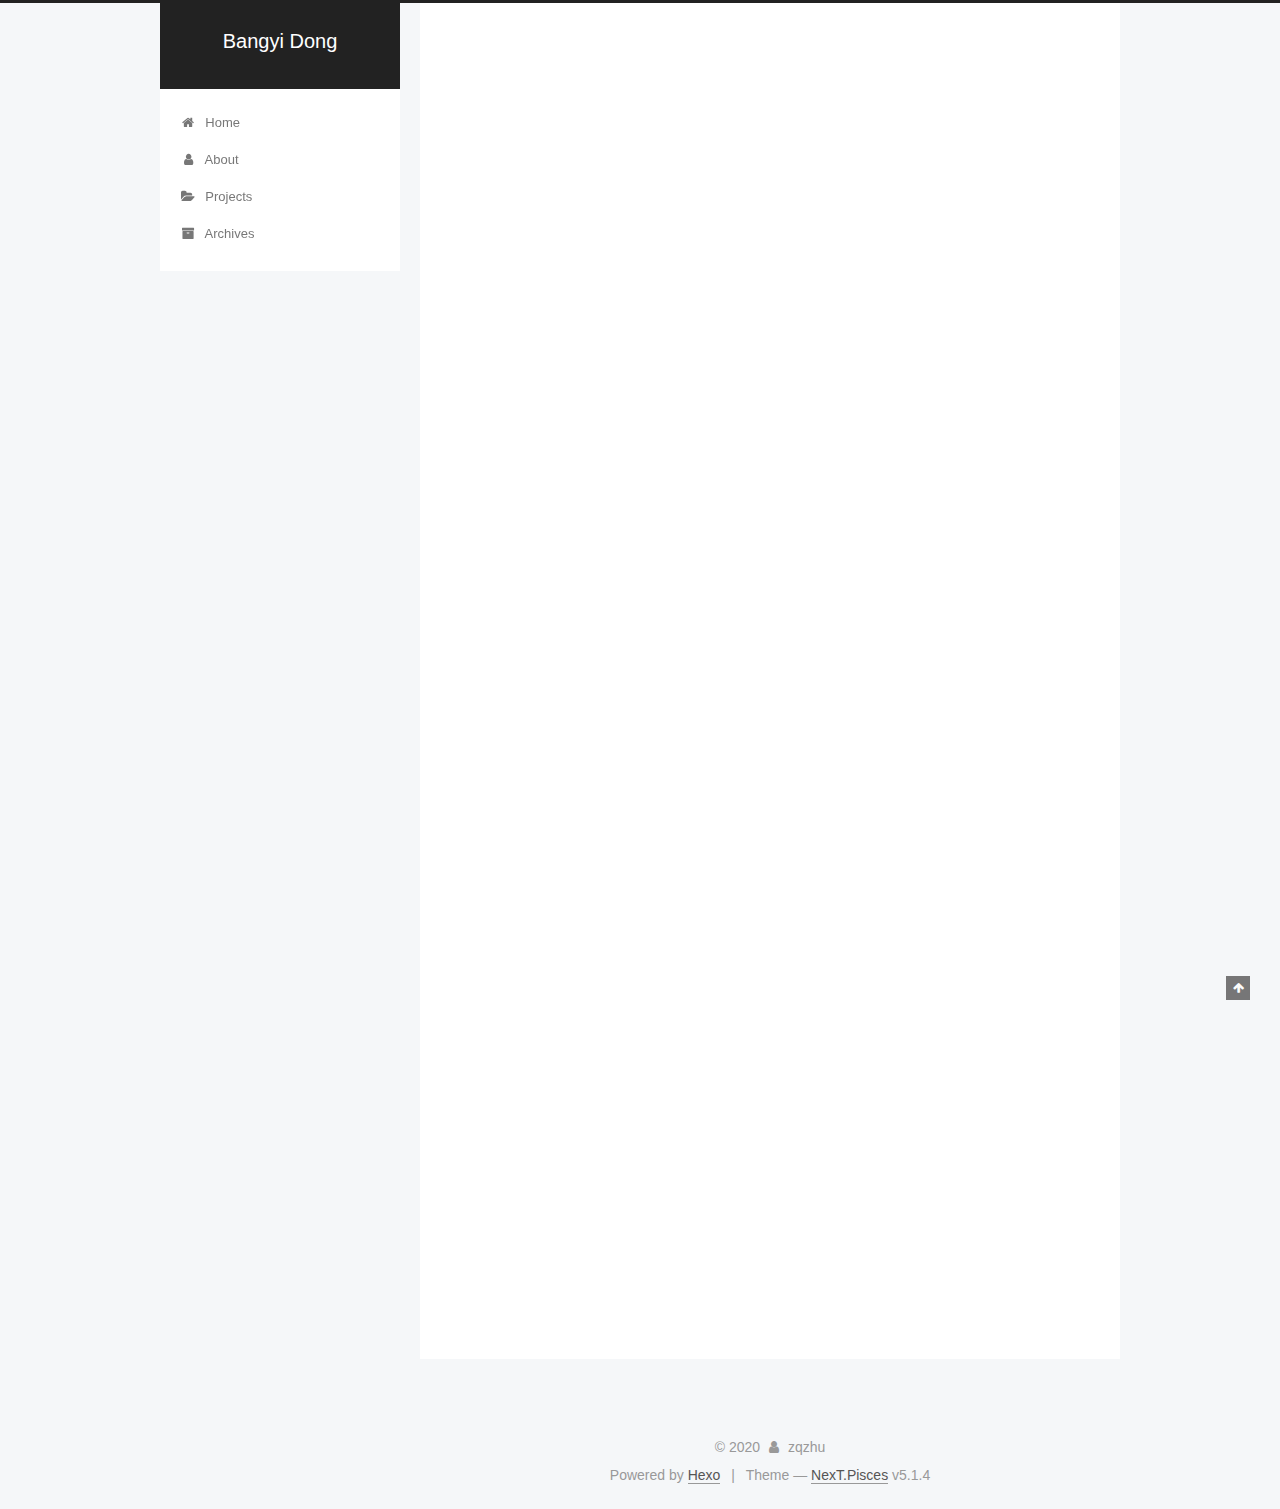
<file: index.html>
<!DOCTYPE html>



  


<html class="theme-next pisces use-motion" lang="en">
<head>
  <meta charset="UTF-8"/>
<meta http-equiv="X-UA-Compatible" content="IE=edge" />
<meta name="viewport" content="width=device-width, initial-scale=1, maximum-scale=1"/>
<meta name="theme-color" content="#222">









<meta http-equiv="Cache-Control" content="no-transform" />
<meta http-equiv="Cache-Control" content="no-siteapp" />
















  
  
  <link href="/lib/fancybox/source/jquery.fancybox.css?v=2.1.5" rel="stylesheet" type="text/css" />







<link href="/lib/font-awesome/css/font-awesome.min.css?v=4.6.2" rel="stylesheet" type="text/css" />

<link href="/css/main.css?v=5.1.4" rel="stylesheet" type="text/css" />


  <link rel="apple-touch-icon" sizes="180x180" href="/images/apple-touch-icon-next.png?v=5.1.4">


  <link rel="icon" type="image/png" sizes="32x32" href="/images/favicon-32x32-next.png?v=5.1.4">


  <link rel="icon" type="image/png" sizes="16x16" href="/images/favicon-16x16-next.png?v=5.1.4">


  <link rel="mask-icon" href="/images/logo.svg?v=5.1.4" color="#222">





  <meta name="keywords" content="Hexo, NexT" />










<meta name="description" content="Stay hungry, Stay foolish">
<meta property="og:type" content="website">
<meta property="og:title" content="Bangyi Dong">
<meta property="og:url" content="https://dby2017.github.io/index.html">
<meta property="og:site_name" content="Bangyi Dong">
<meta property="og:description" content="Stay hungry, Stay foolish">
<meta property="og:locale" content="en_US">
<meta property="article:author" content="zqzhu">
<meta name="twitter:card" content="summary">



<script type="text/javascript" id="hexo.configurations">
  var NexT = window.NexT || {};
  var CONFIG = {
    root: '/',
    scheme: 'Pisces',
    version: '5.1.4',
    sidebar: {"position":"left","display":"post","offset":12,"b2t":false,"scrollpercent":false,"onmobile":false},
    fancybox: true,
    tabs: true,
    motion: {"enable":true,"async":false,"transition":{"post_block":"fadeIn","post_header":"slideDownIn","post_body":"slideDownIn","coll_header":"slideLeftIn","sidebar":"slideUpIn"}},
    duoshuo: {
      userId: '0',
      author: 'Author'
    },
    algolia: {
      applicationID: '',
      apiKey: '',
      indexName: '',
      hits: {"per_page":10},
      labels: {"input_placeholder":"Search for Posts","hits_empty":"We didn't find any results for the search: ${query}","hits_stats":"${hits} results found in ${time} ms"}
    }
  };
</script>



  <link rel="canonical" href="https://dby2017.github.io/"/>





  <title>Bangyi Dong</title>
  








<meta name="generator" content="Hexo 4.2.0"></head>

<body itemscope itemtype="http://schema.org/WebPage" lang="en">

  
  
    
  

  <div class="container sidebar-position-left 
  page-home">
    <div class="headband"></div>

    <header id="header" class="header" itemscope itemtype="http://schema.org/WPHeader">
      <div class="header-inner"><div class="site-brand-wrapper">
  <div class="site-meta ">
    

    <div class="custom-logo-site-title">
      <a href="/"  class="brand" rel="start">
        <span class="logo-line-before"><i></i></span>
        <span class="site-title">Bangyi Dong</span>
        <span class="logo-line-after"><i></i></span>
      </a>
    </div>
      
        <p class="site-subtitle"></p>
      
  </div>

  <div class="site-nav-toggle">
    <button>
      <span class="btn-bar"></span>
      <span class="btn-bar"></span>
      <span class="btn-bar"></span>
    </button>
  </div>
</div>

<nav class="site-nav">
  

  
    <ul id="menu" class="menu">
      
        
        <li class="menu-item menu-item-home">
          <a href="/" rel="section">
            
              <i class="menu-item-icon fa fa-fw fa-home"></i> <br />
            
            Home
          </a>
        </li>
      
        
        <li class="menu-item menu-item-about">
          <a href="/about/" rel="section">
            
              <i class="menu-item-icon fa fa-fw fa-user"></i> <br />
            
            About
          </a>
        </li>
      
        
        <li class="menu-item menu-item-projects">
          <a href="/projects/" rel="section">
            
              <i class="menu-item-icon fa fa-fw fa-folder-open"></i> <br />
            
            Projects
          </a>
        </li>
      
        
        <li class="menu-item menu-item-archives">
          <a href="/archives/" rel="section">
            
              <i class="menu-item-icon fa fa-fw fa-archive"></i> <br />
            
            Archives
          </a>
        </li>
      

      
    </ul>
  

  
</nav>



 </div>
    </header>

    <main id="main" class="main">
      <div class="main-inner">
        <div class="content-wrap">
          <div id="content" class="content">
            
  <section id="posts" class="posts-expand">
    
      

  

  
  
  

  <article class="post post-type-normal" itemscope itemtype="http://schema.org/Article">
  
  
  
  <div class="post-block">
    <link itemprop="mainEntityOfPage" href="https://dby2017.github.io/2020/01/12/about-index/">

    <span hidden itemprop="author" itemscope itemtype="http://schema.org/Person">
      <meta itemprop="name" content="zqzhu">
      <meta itemprop="description" content="">
      <meta itemprop="image" content="/images/avatar.gif">
    </span>

    <span hidden itemprop="publisher" itemscope itemtype="http://schema.org/Organization">
      <meta itemprop="name" content="Bangyi Dong">
    </span>

    
      <header class="post-header">

        
        
          <h1 class="post-title" itemprop="name headline">
                
                <a class="post-title-link" href="/2020/01/12/about-index/" itemprop="url">about</a></h1>
        

        <div class="post-meta">
          <span class="post-time">
            
              <span class="post-meta-item-icon">
                <i class="fa fa-calendar-o"></i>
              </span>
              
                <span class="post-meta-item-text">Posted on</span>
              
              <time title="Post created" itemprop="dateCreated datePublished" datetime="2020-01-12T16:21:51+08:00">
                2020-01-12
              </time>
            

            

            
          </span>

          

          
            
          

          
          

          

          

          

        </div>
      </header>
    

    
    
    
    <div class="post-body" itemprop="articleBody">

      
      

      
        
          
            <p>I am a fresh man!!!</p>

          
        
      
    </div>
    
    
    

    

    

    

    <footer class="post-footer">
      

      

      

      
      
        <div class="post-eof"></div>
      
    </footer>
  </div>
  
  
  
  </article>


    
      

  

  
  
  

  <article class="post post-type-normal" itemscope itemtype="http://schema.org/Article">
  
  
  
  <div class="post-block">
    <link itemprop="mainEntityOfPage" href="https://dby2017.github.io/2020/01/12/hello-world/">

    <span hidden itemprop="author" itemscope itemtype="http://schema.org/Person">
      <meta itemprop="name" content="zqzhu">
      <meta itemprop="description" content="">
      <meta itemprop="image" content="/images/avatar.gif">
    </span>

    <span hidden itemprop="publisher" itemscope itemtype="http://schema.org/Organization">
      <meta itemprop="name" content="Bangyi Dong">
    </span>

    
      <header class="post-header">

        
        
          <h1 class="post-title" itemprop="name headline">
                
                <a class="post-title-link" href="/2020/01/12/hello-world/" itemprop="url">Hello World</a></h1>
        

        <div class="post-meta">
          <span class="post-time">
            
              <span class="post-meta-item-icon">
                <i class="fa fa-calendar-o"></i>
              </span>
              
                <span class="post-meta-item-text">Posted on</span>
              
              <time title="Post created" itemprop="dateCreated datePublished" datetime="2020-01-12T11:44:14+08:00">
                2020-01-12
              </time>
            

            

            
          </span>

          

          
            
          

          
          

          

          

          

        </div>
      </header>
    

    
    
    
    <div class="post-body" itemprop="articleBody">

      
      

      
        
          
            <p>Welcome to <a href="https://hexo.io/" target="_blank" rel="noopener">Hexo</a>! This is your very first post. Check <a href="https://hexo.io/docs/" target="_blank" rel="noopener">documentation</a> for more info. If you get any problems when using Hexo, you can find the answer in <a href="https://hexo.io/docs/troubleshooting.html" target="_blank" rel="noopener">troubleshooting</a> or you can ask me on <a href="https://github.com/hexojs/hexo/issues" target="_blank" rel="noopener">GitHub</a>.</p>
<h2 id="Quick-Start"><a href="#Quick-Start" class="headerlink" title="Quick Start"></a>Quick Start</h2><h3 id="Create-a-new-post"><a href="#Create-a-new-post" class="headerlink" title="Create a new post"></a>Create a new post</h3><figure class="highlight bash"><table><tr><td class="gutter"><pre><span class="line">1</span><br></pre></td><td class="code"><pre><span class="line">$ hexo new <span class="string">"My New Post"</span></span><br></pre></td></tr></table></figure>

<p>More info: <a href="https://hexo.io/docs/writing.html" target="_blank" rel="noopener">Writing</a></p>
<h3 id="Run-server"><a href="#Run-server" class="headerlink" title="Run server"></a>Run server</h3><figure class="highlight bash"><table><tr><td class="gutter"><pre><span class="line">1</span><br></pre></td><td class="code"><pre><span class="line">$ hexo server</span><br></pre></td></tr></table></figure>

<p>More info: <a href="https://hexo.io/docs/server.html" target="_blank" rel="noopener">Server</a></p>
<h3 id="Generate-static-files"><a href="#Generate-static-files" class="headerlink" title="Generate static files"></a>Generate static files</h3><figure class="highlight bash"><table><tr><td class="gutter"><pre><span class="line">1</span><br></pre></td><td class="code"><pre><span class="line">$ hexo generate</span><br></pre></td></tr></table></figure>

<p>More info: <a href="https://hexo.io/docs/generating.html" target="_blank" rel="noopener">Generating</a></p>
<h3 id="Deploy-to-remote-sites"><a href="#Deploy-to-remote-sites" class="headerlink" title="Deploy to remote sites"></a>Deploy to remote sites</h3><figure class="highlight bash"><table><tr><td class="gutter"><pre><span class="line">1</span><br></pre></td><td class="code"><pre><span class="line">$ hexo deploy</span><br></pre></td></tr></table></figure>

<p>More info: <a href="https://hexo.io/docs/one-command-deployment.html" target="_blank" rel="noopener">Deployment</a></p>

          
        
      
    </div>
    
    
    

    

    

    

    <footer class="post-footer">
      

      

      

      
      
        <div class="post-eof"></div>
      
    </footer>
  </div>
  
  
  
  </article>


    
  </section>

  


          </div>
          


          

        </div>
        
          
  
  <div class="sidebar-toggle">
    <div class="sidebar-toggle-line-wrap">
      <span class="sidebar-toggle-line sidebar-toggle-line-first"></span>
      <span class="sidebar-toggle-line sidebar-toggle-line-middle"></span>
      <span class="sidebar-toggle-line sidebar-toggle-line-last"></span>
    </div>
  </div>

  <aside id="sidebar" class="sidebar">
    
    <div class="sidebar-inner">

      

      

      <section class="site-overview-wrap sidebar-panel sidebar-panel-active">
        <div class="site-overview">
          <div class="site-author motion-element" itemprop="author" itemscope itemtype="http://schema.org/Person">
            
              <p class="site-author-name" itemprop="name">zqzhu</p>
              <p class="site-description motion-element" itemprop="description">Stay hungry, Stay foolish</p>
          </div>

          <nav class="site-state motion-element">

            
              <div class="site-state-item site-state-posts">
              
                <a href="/archives">
              
                  <span class="site-state-item-count">2</span>
                  <span class="site-state-item-name">posts</span>
                </a>
              </div>
            

            

			

          </nav>

          

          

          
          

          
          

          

        </div>
      </section>

      

      

    </div>
  </aside>


        
      </div>
    </main>

    <footer id="footer" class="footer">
      <div class="footer-inner">
        <div class="copyright">&copy; <span itemprop="copyrightYear">2020</span>
  <span class="with-love">
    <i class="fa fa-user"></i>
  </span>
  <span class="author" itemprop="copyrightHolder">zqzhu</span>

  
</div>


  <div class="powered-by">Powered by <a class="theme-link" target="_blank" href="https://hexo.io">Hexo</a></div>



  <span class="post-meta-divider">|</span>



  <div class="theme-info">Theme &mdash; <a class="theme-link" target="_blank" href="https://github.com/iissnan/hexo-theme-next">NexT.Pisces</a> v5.1.4</div>




        







        
      </div>
    </footer>

    
      <div class="back-to-top">
        <i class="fa fa-arrow-up"></i>
        
      </div>
    

    

  </div>

  

<script type="text/javascript">
  if (Object.prototype.toString.call(window.Promise) !== '[object Function]') {
    window.Promise = null;
  }
</script>









  












  
  
    <script type="text/javascript" src="/lib/jquery/index.js?v=2.1.3"></script>
  

  
  
    <script type="text/javascript" src="/lib/fastclick/lib/fastclick.min.js?v=1.0.6"></script>
  

  
  
    <script type="text/javascript" src="/lib/jquery_lazyload/jquery.lazyload.js?v=1.9.7"></script>
  

  
  
    <script type="text/javascript" src="/lib/velocity/velocity.min.js?v=1.2.1"></script>
  

  
  
    <script type="text/javascript" src="/lib/velocity/velocity.ui.min.js?v=1.2.1"></script>
  

  
  
    <script type="text/javascript" src="/lib/fancybox/source/jquery.fancybox.pack.js?v=2.1.5"></script>
  


  


  <script type="text/javascript" src="/js/src/utils.js?v=5.1.4"></script>

  <script type="text/javascript" src="/js/src/motion.js?v=5.1.4"></script>



  
  


  <script type="text/javascript" src="/js/src/affix.js?v=5.1.4"></script>

  <script type="text/javascript" src="/js/src/schemes/pisces.js?v=5.1.4"></script>



  

  


  <script type="text/javascript" src="/js/src/bootstrap.js?v=5.1.4"></script>



  


  




	





  





  












  





  

  

  

  
  

  

  

  

</body>
</html>
</file>
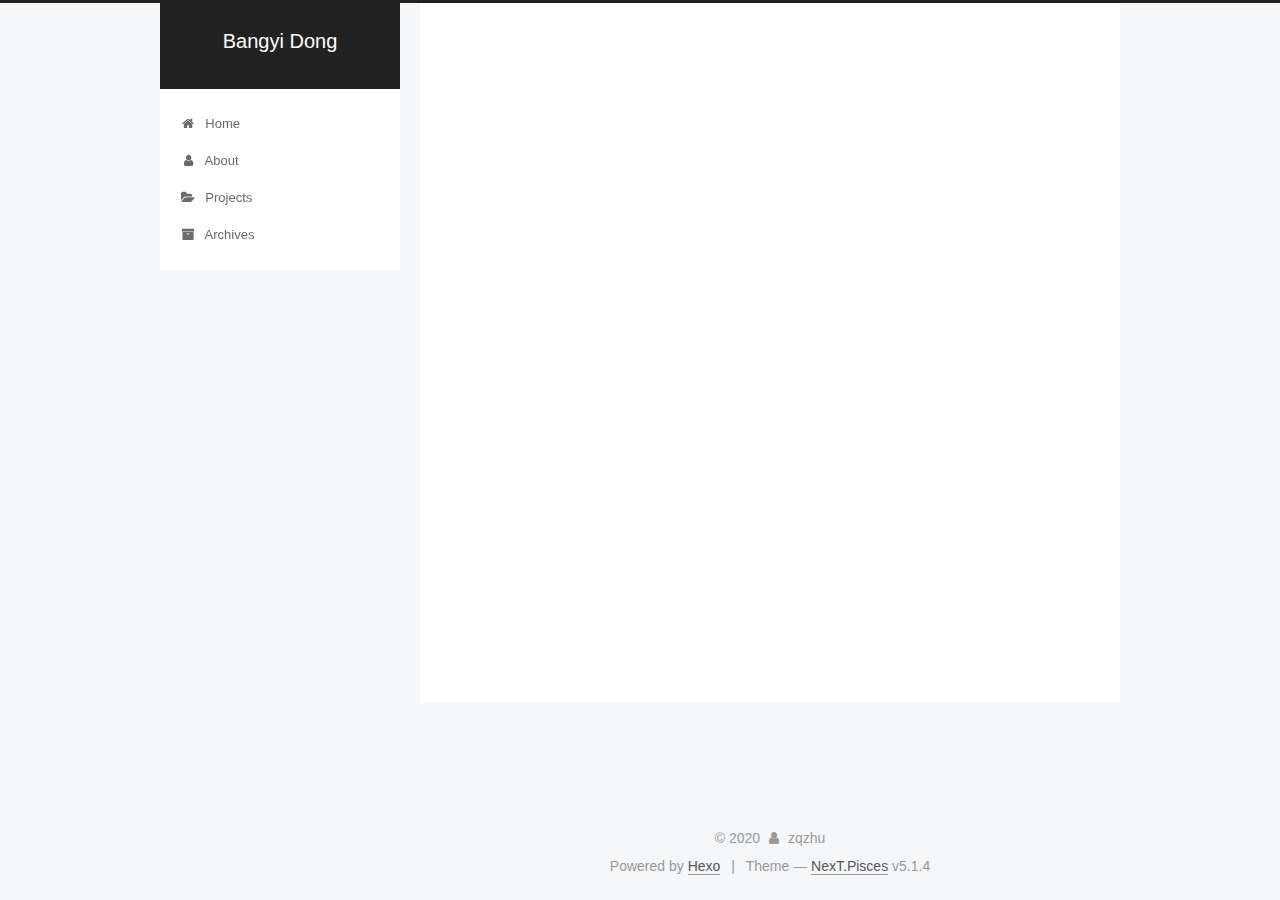
<file: about/index.html>
<!DOCTYPE html>



  


<html class="theme-next pisces use-motion" lang="en">
<head>
  <meta charset="UTF-8"/>
<meta http-equiv="X-UA-Compatible" content="IE=edge" />
<meta name="viewport" content="width=device-width, initial-scale=1, maximum-scale=1"/>
<meta name="theme-color" content="#222">









<meta http-equiv="Cache-Control" content="no-transform" />
<meta http-equiv="Cache-Control" content="no-siteapp" />
















  
  
  <link href="/lib/fancybox/source/jquery.fancybox.css?v=2.1.5" rel="stylesheet" type="text/css" />







<link href="/lib/font-awesome/css/font-awesome.min.css?v=4.6.2" rel="stylesheet" type="text/css" />

<link href="/css/main.css?v=5.1.4" rel="stylesheet" type="text/css" />


  <link rel="apple-touch-icon" sizes="180x180" href="/images/apple-touch-icon-next.png?v=5.1.4">


  <link rel="icon" type="image/png" sizes="32x32" href="/images/favicon-32x32-next.png?v=5.1.4">


  <link rel="icon" type="image/png" sizes="16x16" href="/images/favicon-16x16-next.png?v=5.1.4">


  <link rel="mask-icon" href="/images/logo.svg?v=5.1.4" color="#222">





  <meta name="keywords" content="Hexo, NexT" />










<meta name="description" content="I am a fresh man!!!">
<meta property="og:type" content="website">
<meta property="og:title" content="about">
<meta property="og:url" content="https://dby2017.github.io/about/index.html">
<meta property="og:site_name" content="Bangyi Dong">
<meta property="og:description" content="I am a fresh man!!!">
<meta property="og:locale" content="en_US">
<meta property="article:published_time" content="2020-01-12T08:21:51.000Z">
<meta property="article:modified_time" content="2020-01-12T08:27:29.637Z">
<meta property="article:author" content="zqzhu">
<meta name="twitter:card" content="summary">



<script type="text/javascript" id="hexo.configurations">
  var NexT = window.NexT || {};
  var CONFIG = {
    root: '/',
    scheme: 'Pisces',
    version: '5.1.4',
    sidebar: {"position":"left","display":"post","offset":12,"b2t":false,"scrollpercent":false,"onmobile":false},
    fancybox: true,
    tabs: true,
    motion: {"enable":true,"async":false,"transition":{"post_block":"fadeIn","post_header":"slideDownIn","post_body":"slideDownIn","coll_header":"slideLeftIn","sidebar":"slideUpIn"}},
    duoshuo: {
      userId: '0',
      author: 'Author'
    },
    algolia: {
      applicationID: '',
      apiKey: '',
      indexName: '',
      hits: {"per_page":10},
      labels: {"input_placeholder":"Search for Posts","hits_empty":"We didn't find any results for the search: ${query}","hits_stats":"${hits} results found in ${time} ms"}
    }
  };
</script>



  <link rel="canonical" href="https://dby2017.github.io/about/"/>





  <title>about | Bangyi Dong</title>
  








<meta name="generator" content="Hexo 4.2.0"></head>

<body itemscope itemtype="http://schema.org/WebPage" lang="en">

  
  
    
  

  <div class="container sidebar-position-left page-post-detail">
    <div class="headband"></div>

    <header id="header" class="header" itemscope itemtype="http://schema.org/WPHeader">
      <div class="header-inner"><div class="site-brand-wrapper">
  <div class="site-meta ">
    

    <div class="custom-logo-site-title">
      <a href="/"  class="brand" rel="start">
        <span class="logo-line-before"><i></i></span>
        <span class="site-title">Bangyi Dong</span>
        <span class="logo-line-after"><i></i></span>
      </a>
    </div>
      
        <p class="site-subtitle"></p>
      
  </div>

  <div class="site-nav-toggle">
    <button>
      <span class="btn-bar"></span>
      <span class="btn-bar"></span>
      <span class="btn-bar"></span>
    </button>
  </div>
</div>

<nav class="site-nav">
  

  
    <ul id="menu" class="menu">
      
        
        <li class="menu-item menu-item-home">
          <a href="/" rel="section">
            
              <i class="menu-item-icon fa fa-fw fa-home"></i> <br />
            
            Home
          </a>
        </li>
      
        
        <li class="menu-item menu-item-about">
          <a href="/about/" rel="section">
            
              <i class="menu-item-icon fa fa-fw fa-user"></i> <br />
            
            About
          </a>
        </li>
      
        
        <li class="menu-item menu-item-projects">
          <a href="/projects/" rel="section">
            
              <i class="menu-item-icon fa fa-fw fa-folder-open"></i> <br />
            
            Projects
          </a>
        </li>
      
        
        <li class="menu-item menu-item-archives">
          <a href="/archives/" rel="section">
            
              <i class="menu-item-icon fa fa-fw fa-archive"></i> <br />
            
            Archives
          </a>
        </li>
      

      
    </ul>
  

  
</nav>



 </div>
    </header>

    <main id="main" class="main">
      <div class="main-inner">
        <div class="content-wrap">
          <div id="content" class="content">
            

  <div id="posts" class="posts-expand">
    
    
    
    <div class="post-block page">
      <header class="post-header">

	<h1 class="post-title" itemprop="name headline">about</h1>



</header>

      
      
      
      <div class="post-body">
        
        
          <p>I am a fresh man!!!</p>

        
      </div>
      
      
      
    </div>
    
    
    
  </div>


          </div>
          


          

  



        </div>
        
          
  
  <div class="sidebar-toggle">
    <div class="sidebar-toggle-line-wrap">
      <span class="sidebar-toggle-line sidebar-toggle-line-first"></span>
      <span class="sidebar-toggle-line sidebar-toggle-line-middle"></span>
      <span class="sidebar-toggle-line sidebar-toggle-line-last"></span>
    </div>
  </div>

  <aside id="sidebar" class="sidebar">
    
    <div class="sidebar-inner">

      

      

      <section class="site-overview-wrap sidebar-panel sidebar-panel-active">
        <div class="site-overview">
          <div class="site-author motion-element" itemprop="author" itemscope itemtype="http://schema.org/Person">
            
              <p class="site-author-name" itemprop="name">zqzhu</p>
              <p class="site-description motion-element" itemprop="description">Stay hungry, Stay foolish</p>
          </div>

          <nav class="site-state motion-element">

            
              <div class="site-state-item site-state-posts">
              
                <a href="/archives">
              
                  <span class="site-state-item-count">2</span>
                  <span class="site-state-item-name">posts</span>
                </a>
              </div>
            

            

			

          </nav>

          

          

          
          

          
          

          

        </div>
      </section>

      

      

    </div>
  </aside>


        
      </div>
    </main>

    <footer id="footer" class="footer">
      <div class="footer-inner">
        <div class="copyright">&copy; <span itemprop="copyrightYear">2020</span>
  <span class="with-love">
    <i class="fa fa-user"></i>
  </span>
  <span class="author" itemprop="copyrightHolder">zqzhu</span>

  
</div>


  <div class="powered-by">Powered by <a class="theme-link" target="_blank" href="https://hexo.io">Hexo</a></div>



  <span class="post-meta-divider">|</span>



  <div class="theme-info">Theme &mdash; <a class="theme-link" target="_blank" href="https://github.com/iissnan/hexo-theme-next">NexT.Pisces</a> v5.1.4</div>




        







        
      </div>
    </footer>

    
      <div class="back-to-top">
        <i class="fa fa-arrow-up"></i>
        
      </div>
    

    

  </div>

  

<script type="text/javascript">
  if (Object.prototype.toString.call(window.Promise) !== '[object Function]') {
    window.Promise = null;
  }
</script>









  












  
  
    <script type="text/javascript" src="/lib/jquery/index.js?v=2.1.3"></script>
  

  
  
    <script type="text/javascript" src="/lib/fastclick/lib/fastclick.min.js?v=1.0.6"></script>
  

  
  
    <script type="text/javascript" src="/lib/jquery_lazyload/jquery.lazyload.js?v=1.9.7"></script>
  

  
  
    <script type="text/javascript" src="/lib/velocity/velocity.min.js?v=1.2.1"></script>
  

  
  
    <script type="text/javascript" src="/lib/velocity/velocity.ui.min.js?v=1.2.1"></script>
  

  
  
    <script type="text/javascript" src="/lib/fancybox/source/jquery.fancybox.pack.js?v=2.1.5"></script>
  


  


  <script type="text/javascript" src="/js/src/utils.js?v=5.1.4"></script>

  <script type="text/javascript" src="/js/src/motion.js?v=5.1.4"></script>



  
  


  <script type="text/javascript" src="/js/src/affix.js?v=5.1.4"></script>

  <script type="text/javascript" src="/js/src/schemes/pisces.js?v=5.1.4"></script>



  
  <script type="text/javascript" src="/js/src/scrollspy.js?v=5.1.4"></script>
<script type="text/javascript" src="/js/src/post-details.js?v=5.1.4"></script>



  


  <script type="text/javascript" src="/js/src/bootstrap.js?v=5.1.4"></script>



  


  




	





  





  












  





  

  

  

  
  

  

  

  

</body>
</html>
</file>
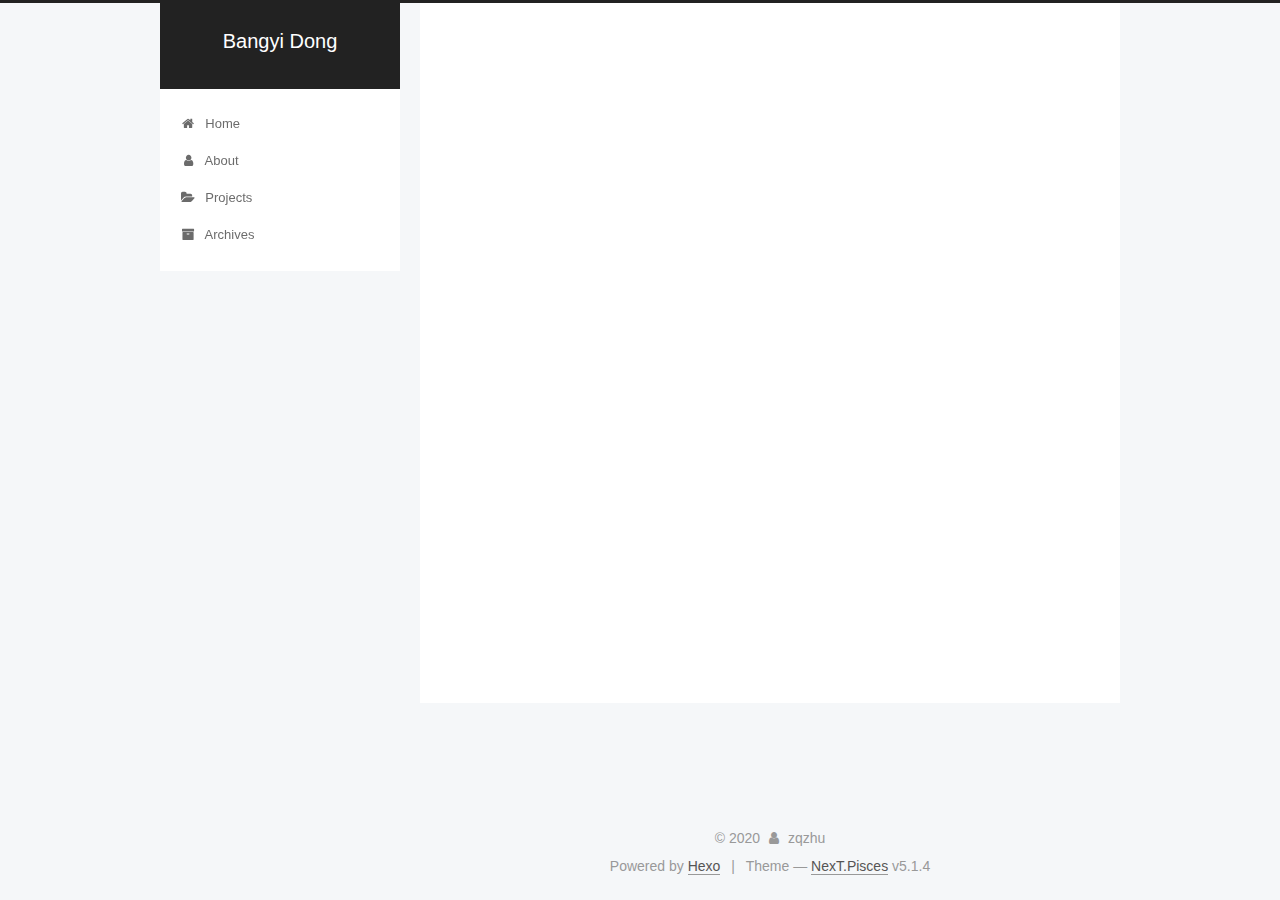
<file: archives/index.html>
<!DOCTYPE html>



  


<html class="theme-next pisces use-motion" lang="en">
<head>
  <meta charset="UTF-8"/>
<meta http-equiv="X-UA-Compatible" content="IE=edge" />
<meta name="viewport" content="width=device-width, initial-scale=1, maximum-scale=1"/>
<meta name="theme-color" content="#222">









<meta http-equiv="Cache-Control" content="no-transform" />
<meta http-equiv="Cache-Control" content="no-siteapp" />
















  
  
  <link href="/lib/fancybox/source/jquery.fancybox.css?v=2.1.5" rel="stylesheet" type="text/css" />







<link href="/lib/font-awesome/css/font-awesome.min.css?v=4.6.2" rel="stylesheet" type="text/css" />

<link href="/css/main.css?v=5.1.4" rel="stylesheet" type="text/css" />


  <link rel="apple-touch-icon" sizes="180x180" href="/images/apple-touch-icon-next.png?v=5.1.4">


  <link rel="icon" type="image/png" sizes="32x32" href="/images/favicon-32x32-next.png?v=5.1.4">


  <link rel="icon" type="image/png" sizes="16x16" href="/images/favicon-16x16-next.png?v=5.1.4">


  <link rel="mask-icon" href="/images/logo.svg?v=5.1.4" color="#222">





  <meta name="keywords" content="Hexo, NexT" />










<meta name="description" content="Stay hungry, Stay foolish">
<meta property="og:type" content="website">
<meta property="og:title" content="Bangyi Dong">
<meta property="og:url" content="https://dby2017.github.io/archives/index.html">
<meta property="og:site_name" content="Bangyi Dong">
<meta property="og:description" content="Stay hungry, Stay foolish">
<meta property="og:locale" content="en_US">
<meta property="article:author" content="zqzhu">
<meta name="twitter:card" content="summary">



<script type="text/javascript" id="hexo.configurations">
  var NexT = window.NexT || {};
  var CONFIG = {
    root: '/',
    scheme: 'Pisces',
    version: '5.1.4',
    sidebar: {"position":"left","display":"post","offset":12,"b2t":false,"scrollpercent":false,"onmobile":false},
    fancybox: true,
    tabs: true,
    motion: {"enable":true,"async":false,"transition":{"post_block":"fadeIn","post_header":"slideDownIn","post_body":"slideDownIn","coll_header":"slideLeftIn","sidebar":"slideUpIn"}},
    duoshuo: {
      userId: '0',
      author: 'Author'
    },
    algolia: {
      applicationID: '',
      apiKey: '',
      indexName: '',
      hits: {"per_page":10},
      labels: {"input_placeholder":"Search for Posts","hits_empty":"We didn't find any results for the search: ${query}","hits_stats":"${hits} results found in ${time} ms"}
    }
  };
</script>



  <link rel="canonical" href="https://dby2017.github.io/archives/"/>





  <title>Archive | Bangyi Dong</title>
  








<meta name="generator" content="Hexo 4.2.0"></head>

<body itemscope itemtype="http://schema.org/WebPage" lang="en">

  
  
    
  

  <div class="container sidebar-position-left page-archive">
    <div class="headband"></div>

    <header id="header" class="header" itemscope itemtype="http://schema.org/WPHeader">
      <div class="header-inner"><div class="site-brand-wrapper">
  <div class="site-meta ">
    

    <div class="custom-logo-site-title">
      <a href="/"  class="brand" rel="start">
        <span class="logo-line-before"><i></i></span>
        <span class="site-title">Bangyi Dong</span>
        <span class="logo-line-after"><i></i></span>
      </a>
    </div>
      
        <p class="site-subtitle"></p>
      
  </div>

  <div class="site-nav-toggle">
    <button>
      <span class="btn-bar"></span>
      <span class="btn-bar"></span>
      <span class="btn-bar"></span>
    </button>
  </div>
</div>

<nav class="site-nav">
  

  
    <ul id="menu" class="menu">
      
        
        <li class="menu-item menu-item-home">
          <a href="/" rel="section">
            
              <i class="menu-item-icon fa fa-fw fa-home"></i> <br />
            
            Home
          </a>
        </li>
      
        
        <li class="menu-item menu-item-about">
          <a href="/about/" rel="section">
            
              <i class="menu-item-icon fa fa-fw fa-user"></i> <br />
            
            About
          </a>
        </li>
      
        
        <li class="menu-item menu-item-projects">
          <a href="/projects/" rel="section">
            
              <i class="menu-item-icon fa fa-fw fa-folder-open"></i> <br />
            
            Projects
          </a>
        </li>
      
        
        <li class="menu-item menu-item-archives">
          <a href="/archives/" rel="section">
            
              <i class="menu-item-icon fa fa-fw fa-archive"></i> <br />
            
            Archives
          </a>
        </li>
      

      
    </ul>
  

  
</nav>



 </div>
    </header>

    <main id="main" class="main">
      <div class="main-inner">
        <div class="content-wrap">
          <div id="content" class="content">
            

  
  
  
  <div class="post-block archive">
    <div id="posts" class="posts-collapse">
      <span class="archive-move-on"></span>

      <span class="archive-page-counter">
        
        
        
          
        
        Um..! 2 posts in total. Keep on posting.
      </span>

      

        
        
        

        
          
          <div class="collection-title">
            <h1 class="archive-year" id="archive-year-2020">2020</h1>
          </div>
        
        

        

  <article class="post post-type-normal" itemscope itemtype="http://schema.org/Article">
    <header class="post-header">

      <h2 class="post-title">
        
            <a class="post-title-link" href="/2020/01/12/about-index/" itemprop="url">
              
                <span itemprop="name">about</span>
              
            </a>
        
      </h2>

      <div class="post-meta">
        <time class="post-time" itemprop="dateCreated"
              datetime="2020-01-12T16:21:51+08:00"
              content="2020-01-12" >
          01-12
        </time>
      </div>

    </header>
  </article>



      

        
        
        

        
        

        

  <article class="post post-type-normal" itemscope itemtype="http://schema.org/Article">
    <header class="post-header">

      <h2 class="post-title">
        
            <a class="post-title-link" href="/2020/01/12/hello-world/" itemprop="url">
              
                <span itemprop="name">Hello World</span>
              
            </a>
        
      </h2>

      <div class="post-meta">
        <time class="post-time" itemprop="dateCreated"
              datetime="2020-01-12T11:44:14+08:00"
              content="2020-01-12" >
          01-12
        </time>
      </div>

    </header>
  </article>



      

    </div>
  </div>
  
  
  

  



          </div>
          


          

        </div>
        
          
  
  <div class="sidebar-toggle">
    <div class="sidebar-toggle-line-wrap">
      <span class="sidebar-toggle-line sidebar-toggle-line-first"></span>
      <span class="sidebar-toggle-line sidebar-toggle-line-middle"></span>
      <span class="sidebar-toggle-line sidebar-toggle-line-last"></span>
    </div>
  </div>

  <aside id="sidebar" class="sidebar">
    
    <div class="sidebar-inner">

      

      

      <section class="site-overview-wrap sidebar-panel sidebar-panel-active">
        <div class="site-overview">
          <div class="site-author motion-element" itemprop="author" itemscope itemtype="http://schema.org/Person">
            
              <p class="site-author-name" itemprop="name">zqzhu</p>
              <p class="site-description motion-element" itemprop="description">Stay hungry, Stay foolish</p>
          </div>

          <nav class="site-state motion-element">

            
              <div class="site-state-item site-state-posts">
              
                <a href="/archives">
              
                  <span class="site-state-item-count">2</span>
                  <span class="site-state-item-name">posts</span>
                </a>
              </div>
            

            

			

          </nav>

          

          

          
          

          
          

          

        </div>
      </section>

      

      

    </div>
  </aside>


        
      </div>
    </main>

    <footer id="footer" class="footer">
      <div class="footer-inner">
        <div class="copyright">&copy; <span itemprop="copyrightYear">2020</span>
  <span class="with-love">
    <i class="fa fa-user"></i>
  </span>
  <span class="author" itemprop="copyrightHolder">zqzhu</span>

  
</div>


  <div class="powered-by">Powered by <a class="theme-link" target="_blank" href="https://hexo.io">Hexo</a></div>



  <span class="post-meta-divider">|</span>



  <div class="theme-info">Theme &mdash; <a class="theme-link" target="_blank" href="https://github.com/iissnan/hexo-theme-next">NexT.Pisces</a> v5.1.4</div>




        







        
      </div>
    </footer>

    
      <div class="back-to-top">
        <i class="fa fa-arrow-up"></i>
        
      </div>
    

    

  </div>

  

<script type="text/javascript">
  if (Object.prototype.toString.call(window.Promise) !== '[object Function]') {
    window.Promise = null;
  }
</script>









  












  
  
    <script type="text/javascript" src="/lib/jquery/index.js?v=2.1.3"></script>
  

  
  
    <script type="text/javascript" src="/lib/fastclick/lib/fastclick.min.js?v=1.0.6"></script>
  

  
  
    <script type="text/javascript" src="/lib/jquery_lazyload/jquery.lazyload.js?v=1.9.7"></script>
  

  
  
    <script type="text/javascript" src="/lib/velocity/velocity.min.js?v=1.2.1"></script>
  

  
  
    <script type="text/javascript" src="/lib/velocity/velocity.ui.min.js?v=1.2.1"></script>
  

  
  
    <script type="text/javascript" src="/lib/fancybox/source/jquery.fancybox.pack.js?v=2.1.5"></script>
  


  


  <script type="text/javascript" src="/js/src/utils.js?v=5.1.4"></script>

  <script type="text/javascript" src="/js/src/motion.js?v=5.1.4"></script>



  
  


  <script type="text/javascript" src="/js/src/affix.js?v=5.1.4"></script>

  <script type="text/javascript" src="/js/src/schemes/pisces.js?v=5.1.4"></script>



  

  


  <script type="text/javascript" src="/js/src/bootstrap.js?v=5.1.4"></script>



  


  




	





  





  












  





  

  

  

  
  

  

  

  

</body>
</html>
</file>
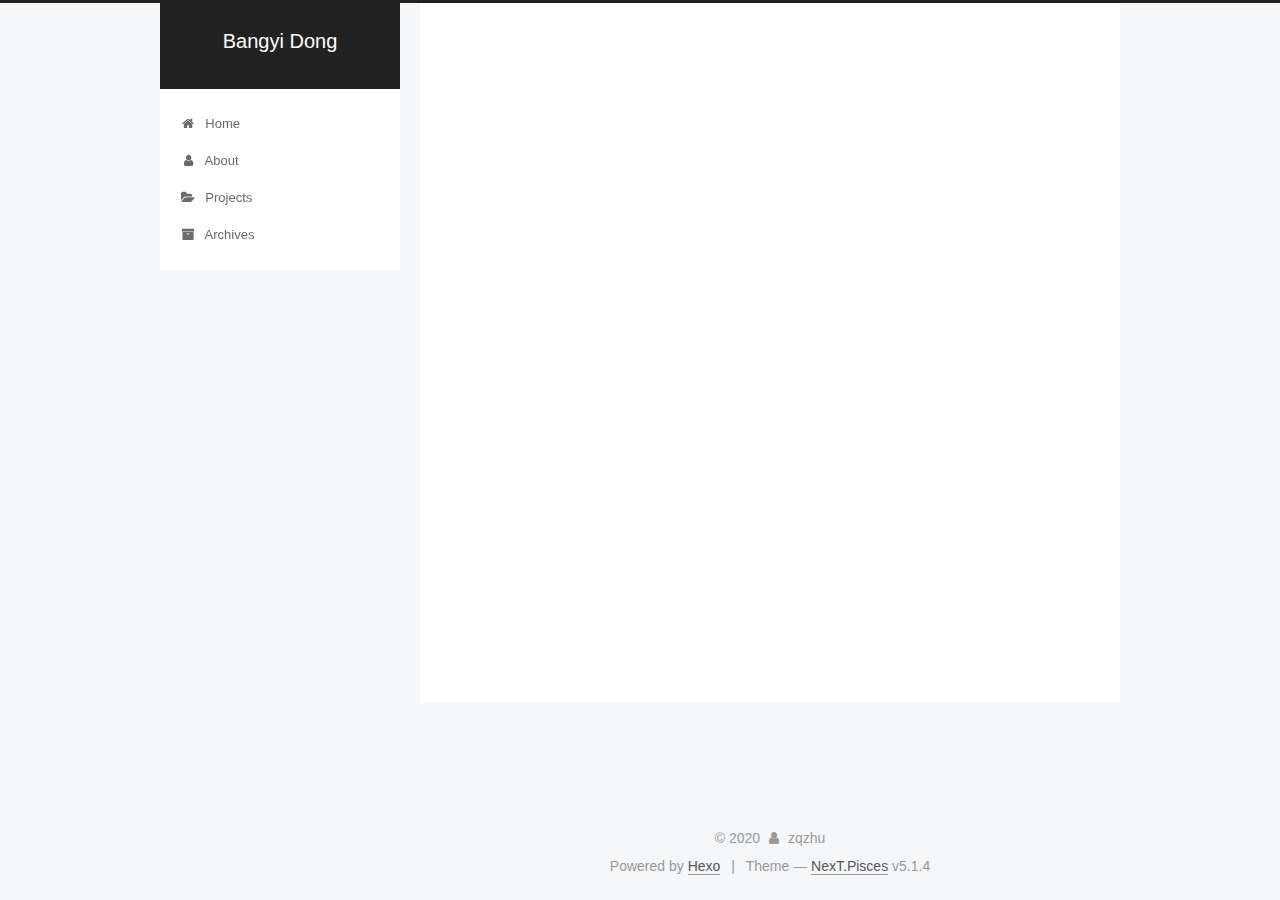
<file: projects/index.html>
<!DOCTYPE html>



  


<html class="theme-next pisces use-motion" lang="en">
<head>
  <meta charset="UTF-8"/>
<meta http-equiv="X-UA-Compatible" content="IE=edge" />
<meta name="viewport" content="width=device-width, initial-scale=1, maximum-scale=1"/>
<meta name="theme-color" content="#222">









<meta http-equiv="Cache-Control" content="no-transform" />
<meta http-equiv="Cache-Control" content="no-siteapp" />
















  
  
  <link href="/lib/fancybox/source/jquery.fancybox.css?v=2.1.5" rel="stylesheet" type="text/css" />







<link href="/lib/font-awesome/css/font-awesome.min.css?v=4.6.2" rel="stylesheet" type="text/css" />

<link href="/css/main.css?v=5.1.4" rel="stylesheet" type="text/css" />


  <link rel="apple-touch-icon" sizes="180x180" href="/images/apple-touch-icon-next.png?v=5.1.4">


  <link rel="icon" type="image/png" sizes="32x32" href="/images/favicon-32x32-next.png?v=5.1.4">


  <link rel="icon" type="image/png" sizes="16x16" href="/images/favicon-16x16-next.png?v=5.1.4">


  <link rel="mask-icon" href="/images/logo.svg?v=5.1.4" color="#222">





  <meta name="keywords" content="Hexo, NexT" />










<meta name="description" content="this is a projects!!!this is a projects!!!this is a projects!!! this is a projects!!!this is a projects!!!this is a projects!!!this is a projects!!! this is a projects!!! 1 2">
<meta property="og:type" content="website">
<meta property="og:title" content="projects">
<meta property="og:url" content="https://dby2017.github.io/projects/index.html">
<meta property="og:site_name" content="Bangyi Dong">
<meta property="og:description" content="this is a projects!!!this is a projects!!!this is a projects!!! this is a projects!!!this is a projects!!!this is a projects!!!this is a projects!!! this is a projects!!! 1 2">
<meta property="og:locale" content="en_US">
<meta property="article:published_time" content="2020-01-13T13:32:26.000Z">
<meta property="article:modified_time" content="2020-01-14T00:56:07.482Z">
<meta property="article:author" content="zqzhu">
<meta name="twitter:card" content="summary">



<script type="text/javascript" id="hexo.configurations">
  var NexT = window.NexT || {};
  var CONFIG = {
    root: '/',
    scheme: 'Pisces',
    version: '5.1.4',
    sidebar: {"position":"left","display":"post","offset":12,"b2t":false,"scrollpercent":false,"onmobile":false},
    fancybox: true,
    tabs: true,
    motion: {"enable":true,"async":false,"transition":{"post_block":"fadeIn","post_header":"slideDownIn","post_body":"slideDownIn","coll_header":"slideLeftIn","sidebar":"slideUpIn"}},
    duoshuo: {
      userId: '0',
      author: 'Author'
    },
    algolia: {
      applicationID: '',
      apiKey: '',
      indexName: '',
      hits: {"per_page":10},
      labels: {"input_placeholder":"Search for Posts","hits_empty":"We didn't find any results for the search: ${query}","hits_stats":"${hits} results found in ${time} ms"}
    }
  };
</script>



  <link rel="canonical" href="https://dby2017.github.io/projects/"/>





  <title>projects | Bangyi Dong</title>
  








<meta name="generator" content="Hexo 4.2.0"></head>

<body itemscope itemtype="http://schema.org/WebPage" lang="en">

  
  
    
  

  <div class="container sidebar-position-left page-post-detail">
    <div class="headband"></div>

    <header id="header" class="header" itemscope itemtype="http://schema.org/WPHeader">
      <div class="header-inner"><div class="site-brand-wrapper">
  <div class="site-meta ">
    

    <div class="custom-logo-site-title">
      <a href="/"  class="brand" rel="start">
        <span class="logo-line-before"><i></i></span>
        <span class="site-title">Bangyi Dong</span>
        <span class="logo-line-after"><i></i></span>
      </a>
    </div>
      
        <p class="site-subtitle"></p>
      
  </div>

  <div class="site-nav-toggle">
    <button>
      <span class="btn-bar"></span>
      <span class="btn-bar"></span>
      <span class="btn-bar"></span>
    </button>
  </div>
</div>

<nav class="site-nav">
  

  
    <ul id="menu" class="menu">
      
        
        <li class="menu-item menu-item-home">
          <a href="/" rel="section">
            
              <i class="menu-item-icon fa fa-fw fa-home"></i> <br />
            
            Home
          </a>
        </li>
      
        
        <li class="menu-item menu-item-about">
          <a href="/about/" rel="section">
            
              <i class="menu-item-icon fa fa-fw fa-user"></i> <br />
            
            About
          </a>
        </li>
      
        
        <li class="menu-item menu-item-projects">
          <a href="/projects/" rel="section">
            
              <i class="menu-item-icon fa fa-fw fa-folder-open"></i> <br />
            
            Projects
          </a>
        </li>
      
        
        <li class="menu-item menu-item-archives">
          <a href="/archives/" rel="section">
            
              <i class="menu-item-icon fa fa-fw fa-archive"></i> <br />
            
            Archives
          </a>
        </li>
      

      
    </ul>
  

  
</nav>



 </div>
    </header>

    <main id="main" class="main">
      <div class="main-inner">
        <div class="content-wrap">
          <div id="content" class="content">
            

  <div id="posts" class="posts-expand">
    
    
    
    <div class="post-block page">
      <header class="post-header">

	<h1 class="post-title" itemprop="name headline">projects</h1>



</header>

      
      
      
      <div class="post-body">
        
        
          <p>this is a projects!!!<br>this is a projects!!!this is a projects!!!</p>
<p>this is a projects!!!this is a projects!!!this is a projects!!!this is a projects!!!</p>
<h1 id="this-is-a-projects"><a href="#this-is-a-projects" class="headerlink" title="this is a projects!!!"></a>this is a projects!!!</h1><ul>
<li>1</li>
<li>2</li>
</ul>

        
      </div>
      
      
      
    </div>
    
    
    
  </div>


          </div>
          


          

  



        </div>
        
          
  
  <div class="sidebar-toggle">
    <div class="sidebar-toggle-line-wrap">
      <span class="sidebar-toggle-line sidebar-toggle-line-first"></span>
      <span class="sidebar-toggle-line sidebar-toggle-line-middle"></span>
      <span class="sidebar-toggle-line sidebar-toggle-line-last"></span>
    </div>
  </div>

  <aside id="sidebar" class="sidebar">
    
    <div class="sidebar-inner">

      

      
        <ul class="sidebar-nav motion-element">
          <li class="sidebar-nav-toc sidebar-nav-active" data-target="post-toc-wrap">
            Table of Contents
          </li>
          <li class="sidebar-nav-overview" data-target="site-overview-wrap">
            Overview
          </li>
        </ul>
      

      <section class="site-overview-wrap sidebar-panel">
        <div class="site-overview">
          <div class="site-author motion-element" itemprop="author" itemscope itemtype="http://schema.org/Person">
            
              <p class="site-author-name" itemprop="name">zqzhu</p>
              <p class="site-description motion-element" itemprop="description">Stay hungry, Stay foolish</p>
          </div>

          <nav class="site-state motion-element">

            
              <div class="site-state-item site-state-posts">
              
                <a href="/archives">
              
                  <span class="site-state-item-count">2</span>
                  <span class="site-state-item-name">posts</span>
                </a>
              </div>
            

            

			

          </nav>

          

          

          
          

          
          

          

        </div>
      </section>

      
      <!--noindex-->
        <section class="post-toc-wrap motion-element sidebar-panel sidebar-panel-active">
          <div class="post-toc">

            
              
            

            
              <div class="post-toc-content"><ol class="nav"><li class="nav-item nav-level-1"><a class="nav-link" href="#this-is-a-projects"><span class="nav-number">1.</span> <span class="nav-text">this is a projects!!!</span></a></li></ol></div>
            

          </div>
        </section>
      <!--/noindex-->
      

      

    </div>
  </aside>


        
      </div>
    </main>

    <footer id="footer" class="footer">
      <div class="footer-inner">
        <div class="copyright">&copy; <span itemprop="copyrightYear">2020</span>
  <span class="with-love">
    <i class="fa fa-user"></i>
  </span>
  <span class="author" itemprop="copyrightHolder">zqzhu</span>

  
</div>


  <div class="powered-by">Powered by <a class="theme-link" target="_blank" href="https://hexo.io">Hexo</a></div>



  <span class="post-meta-divider">|</span>



  <div class="theme-info">Theme &mdash; <a class="theme-link" target="_blank" href="https://github.com/iissnan/hexo-theme-next">NexT.Pisces</a> v5.1.4</div>




        







        
      </div>
    </footer>

    
      <div class="back-to-top">
        <i class="fa fa-arrow-up"></i>
        
      </div>
    

    

  </div>

  

<script type="text/javascript">
  if (Object.prototype.toString.call(window.Promise) !== '[object Function]') {
    window.Promise = null;
  }
</script>









  












  
  
    <script type="text/javascript" src="/lib/jquery/index.js?v=2.1.3"></script>
  

  
  
    <script type="text/javascript" src="/lib/fastclick/lib/fastclick.min.js?v=1.0.6"></script>
  

  
  
    <script type="text/javascript" src="/lib/jquery_lazyload/jquery.lazyload.js?v=1.9.7"></script>
  

  
  
    <script type="text/javascript" src="/lib/velocity/velocity.min.js?v=1.2.1"></script>
  

  
  
    <script type="text/javascript" src="/lib/velocity/velocity.ui.min.js?v=1.2.1"></script>
  

  
  
    <script type="text/javascript" src="/lib/fancybox/source/jquery.fancybox.pack.js?v=2.1.5"></script>
  


  


  <script type="text/javascript" src="/js/src/utils.js?v=5.1.4"></script>

  <script type="text/javascript" src="/js/src/motion.js?v=5.1.4"></script>



  
  


  <script type="text/javascript" src="/js/src/affix.js?v=5.1.4"></script>

  <script type="text/javascript" src="/js/src/schemes/pisces.js?v=5.1.4"></script>



  
  <script type="text/javascript" src="/js/src/scrollspy.js?v=5.1.4"></script>
<script type="text/javascript" src="/js/src/post-details.js?v=5.1.4"></script>



  


  <script type="text/javascript" src="/js/src/bootstrap.js?v=5.1.4"></script>



  


  




	





  





  












  





  

  

  

  
  

  

  

  

</body>
</html>
</file>
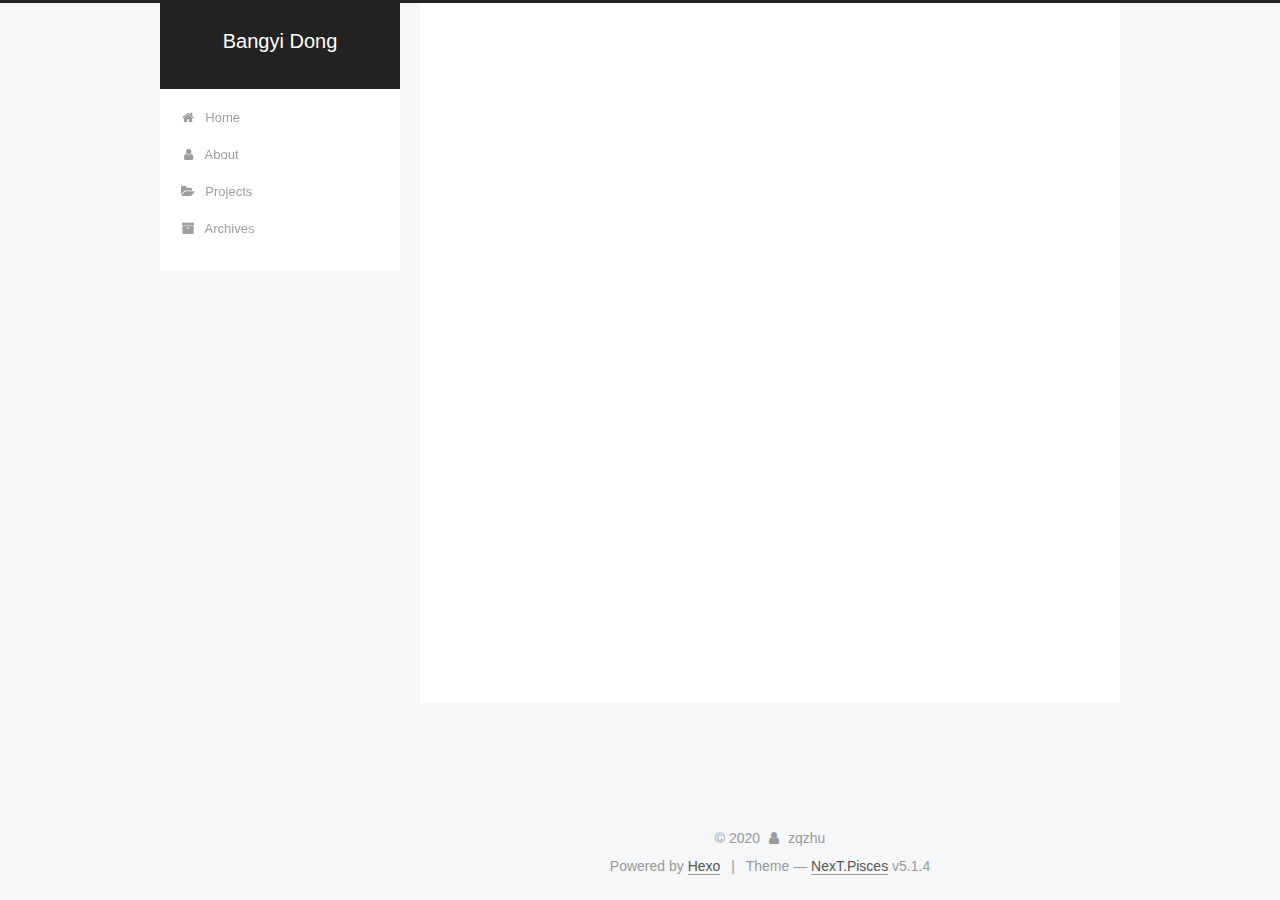
<file: test/index.html>
<!DOCTYPE html>



  


<html class="theme-next pisces use-motion" lang="en">
<head>
  <meta charset="UTF-8"/>
<meta http-equiv="X-UA-Compatible" content="IE=edge" />
<meta name="viewport" content="width=device-width, initial-scale=1, maximum-scale=1"/>
<meta name="theme-color" content="#222">









<meta http-equiv="Cache-Control" content="no-transform" />
<meta http-equiv="Cache-Control" content="no-siteapp" />
















  
  
  <link href="/lib/fancybox/source/jquery.fancybox.css?v=2.1.5" rel="stylesheet" type="text/css" />







<link href="/lib/font-awesome/css/font-awesome.min.css?v=4.6.2" rel="stylesheet" type="text/css" />

<link href="/css/main.css?v=5.1.4" rel="stylesheet" type="text/css" />


  <link rel="apple-touch-icon" sizes="180x180" href="/images/apple-touch-icon-next.png?v=5.1.4">


  <link rel="icon" type="image/png" sizes="32x32" href="/images/favicon-32x32-next.png?v=5.1.4">


  <link rel="icon" type="image/png" sizes="16x16" href="/images/favicon-16x16-next.png?v=5.1.4">


  <link rel="mask-icon" href="/images/logo.svg?v=5.1.4" color="#222">





  <meta name="keywords" content="Hexo, NexT" />










<meta name="description" content="test test">
<meta property="og:type" content="website">
<meta property="og:title" content="test">
<meta property="og:url" content="https://dby2017.github.io/test/index.html">
<meta property="og:site_name" content="Bangyi Dong">
<meta property="og:description" content="test test">
<meta property="og:locale" content="en_US">
<meta property="article:published_time" content="2020-01-14T00:53:24.000Z">
<meta property="article:modified_time" content="2020-01-14T00:53:49.816Z">
<meta property="article:author" content="zqzhu">
<meta name="twitter:card" content="summary">



<script type="text/javascript" id="hexo.configurations">
  var NexT = window.NexT || {};
  var CONFIG = {
    root: '/',
    scheme: 'Pisces',
    version: '5.1.4',
    sidebar: {"position":"left","display":"post","offset":12,"b2t":false,"scrollpercent":false,"onmobile":false},
    fancybox: true,
    tabs: true,
    motion: {"enable":true,"async":false,"transition":{"post_block":"fadeIn","post_header":"slideDownIn","post_body":"slideDownIn","coll_header":"slideLeftIn","sidebar":"slideUpIn"}},
    duoshuo: {
      userId: '0',
      author: 'Author'
    },
    algolia: {
      applicationID: '',
      apiKey: '',
      indexName: '',
      hits: {"per_page":10},
      labels: {"input_placeholder":"Search for Posts","hits_empty":"We didn't find any results for the search: ${query}","hits_stats":"${hits} results found in ${time} ms"}
    }
  };
</script>



  <link rel="canonical" href="https://dby2017.github.io/test/"/>





  <title>test | Bangyi Dong</title>
  








<meta name="generator" content="Hexo 4.2.0"></head>

<body itemscope itemtype="http://schema.org/WebPage" lang="en">

  
  
    
  

  <div class="container sidebar-position-left page-post-detail">
    <div class="headband"></div>

    <header id="header" class="header" itemscope itemtype="http://schema.org/WPHeader">
      <div class="header-inner"><div class="site-brand-wrapper">
  <div class="site-meta ">
    

    <div class="custom-logo-site-title">
      <a href="/"  class="brand" rel="start">
        <span class="logo-line-before"><i></i></span>
        <span class="site-title">Bangyi Dong</span>
        <span class="logo-line-after"><i></i></span>
      </a>
    </div>
      
        <p class="site-subtitle"></p>
      
  </div>

  <div class="site-nav-toggle">
    <button>
      <span class="btn-bar"></span>
      <span class="btn-bar"></span>
      <span class="btn-bar"></span>
    </button>
  </div>
</div>

<nav class="site-nav">
  

  
    <ul id="menu" class="menu">
      
        
        <li class="menu-item menu-item-home">
          <a href="/" rel="section">
            
              <i class="menu-item-icon fa fa-fw fa-home"></i> <br />
            
            Home
          </a>
        </li>
      
        
        <li class="menu-item menu-item-about">
          <a href="/about/" rel="section">
            
              <i class="menu-item-icon fa fa-fw fa-user"></i> <br />
            
            About
          </a>
        </li>
      
        
        <li class="menu-item menu-item-projects">
          <a href="/projects/" rel="section">
            
              <i class="menu-item-icon fa fa-fw fa-folder-open"></i> <br />
            
            Projects
          </a>
        </li>
      
        
        <li class="menu-item menu-item-archives">
          <a href="/archives/" rel="section">
            
              <i class="menu-item-icon fa fa-fw fa-archive"></i> <br />
            
            Archives
          </a>
        </li>
      

      
    </ul>
  

  
</nav>



 </div>
    </header>

    <main id="main" class="main">
      <div class="main-inner">
        <div class="content-wrap">
          <div id="content" class="content">
            

  <div id="posts" class="posts-expand">
    
    
    
    <div class="post-block page">
      <header class="post-header">

	<h1 class="post-title" itemprop="name headline">test</h1>



</header>

      
      
      
      <div class="post-body">
        
        
          <p>test</p>
<p>test</p>

        
      </div>
      
      
      
    </div>
    
    
    
  </div>


          </div>
          


          

  



        </div>
        
          
  
  <div class="sidebar-toggle">
    <div class="sidebar-toggle-line-wrap">
      <span class="sidebar-toggle-line sidebar-toggle-line-first"></span>
      <span class="sidebar-toggle-line sidebar-toggle-line-middle"></span>
      <span class="sidebar-toggle-line sidebar-toggle-line-last"></span>
    </div>
  </div>

  <aside id="sidebar" class="sidebar">
    
    <div class="sidebar-inner">

      

      

      <section class="site-overview-wrap sidebar-panel sidebar-panel-active">
        <div class="site-overview">
          <div class="site-author motion-element" itemprop="author" itemscope itemtype="http://schema.org/Person">
            
              <p class="site-author-name" itemprop="name">zqzhu</p>
              <p class="site-description motion-element" itemprop="description">Stay hungry, Stay foolish</p>
          </div>

          <nav class="site-state motion-element">

            
              <div class="site-state-item site-state-posts">
              
                <a href="/archives">
              
                  <span class="site-state-item-count">2</span>
                  <span class="site-state-item-name">posts</span>
                </a>
              </div>
            

            

			

          </nav>

          

          

          
          

          
          

          

        </div>
      </section>

      

      

    </div>
  </aside>


        
      </div>
    </main>

    <footer id="footer" class="footer">
      <div class="footer-inner">
        <div class="copyright">&copy; <span itemprop="copyrightYear">2020</span>
  <span class="with-love">
    <i class="fa fa-user"></i>
  </span>
  <span class="author" itemprop="copyrightHolder">zqzhu</span>

  
</div>


  <div class="powered-by">Powered by <a class="theme-link" target="_blank" href="https://hexo.io">Hexo</a></div>



  <span class="post-meta-divider">|</span>



  <div class="theme-info">Theme &mdash; <a class="theme-link" target="_blank" href="https://github.com/iissnan/hexo-theme-next">NexT.Pisces</a> v5.1.4</div>




        







        
      </div>
    </footer>

    
      <div class="back-to-top">
        <i class="fa fa-arrow-up"></i>
        
      </div>
    

    

  </div>

  

<script type="text/javascript">
  if (Object.prototype.toString.call(window.Promise) !== '[object Function]') {
    window.Promise = null;
  }
</script>









  












  
  
    <script type="text/javascript" src="/lib/jquery/index.js?v=2.1.3"></script>
  

  
  
    <script type="text/javascript" src="/lib/fastclick/lib/fastclick.min.js?v=1.0.6"></script>
  

  
  
    <script type="text/javascript" src="/lib/jquery_lazyload/jquery.lazyload.js?v=1.9.7"></script>
  

  
  
    <script type="text/javascript" src="/lib/velocity/velocity.min.js?v=1.2.1"></script>
  

  
  
    <script type="text/javascript" src="/lib/velocity/velocity.ui.min.js?v=1.2.1"></script>
  

  
  
    <script type="text/javascript" src="/lib/fancybox/source/jquery.fancybox.pack.js?v=2.1.5"></script>
  


  


  <script type="text/javascript" src="/js/src/utils.js?v=5.1.4"></script>

  <script type="text/javascript" src="/js/src/motion.js?v=5.1.4"></script>



  
  


  <script type="text/javascript" src="/js/src/affix.js?v=5.1.4"></script>

  <script type="text/javascript" src="/js/src/schemes/pisces.js?v=5.1.4"></script>



  
  <script type="text/javascript" src="/js/src/scrollspy.js?v=5.1.4"></script>
<script type="text/javascript" src="/js/src/post-details.js?v=5.1.4"></script>



  


  <script type="text/javascript" src="/js/src/bootstrap.js?v=5.1.4"></script>



  


  




	





  





  












  





  

  

  

  
  

  

  

  

</body>
</html>
</file>
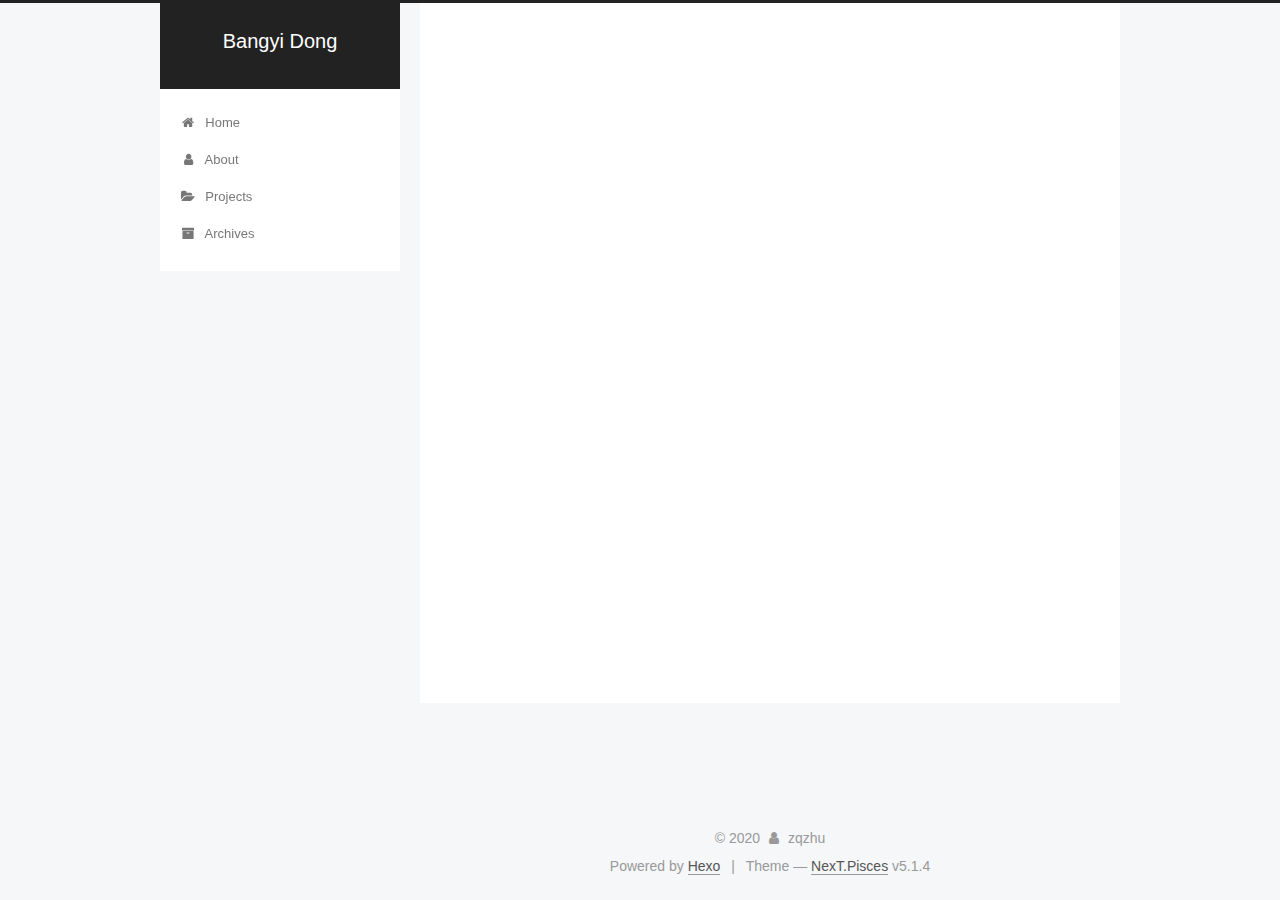
<file: archives/2020/index.html>
<!DOCTYPE html>



  


<html class="theme-next pisces use-motion" lang="en">
<head>
  <meta charset="UTF-8"/>
<meta http-equiv="X-UA-Compatible" content="IE=edge" />
<meta name="viewport" content="width=device-width, initial-scale=1, maximum-scale=1"/>
<meta name="theme-color" content="#222">









<meta http-equiv="Cache-Control" content="no-transform" />
<meta http-equiv="Cache-Control" content="no-siteapp" />
















  
  
  <link href="/lib/fancybox/source/jquery.fancybox.css?v=2.1.5" rel="stylesheet" type="text/css" />







<link href="/lib/font-awesome/css/font-awesome.min.css?v=4.6.2" rel="stylesheet" type="text/css" />

<link href="/css/main.css?v=5.1.4" rel="stylesheet" type="text/css" />


  <link rel="apple-touch-icon" sizes="180x180" href="/images/apple-touch-icon-next.png?v=5.1.4">


  <link rel="icon" type="image/png" sizes="32x32" href="/images/favicon-32x32-next.png?v=5.1.4">


  <link rel="icon" type="image/png" sizes="16x16" href="/images/favicon-16x16-next.png?v=5.1.4">


  <link rel="mask-icon" href="/images/logo.svg?v=5.1.4" color="#222">





  <meta name="keywords" content="Hexo, NexT" />










<meta name="description" content="Stay hungry, Stay foolish">
<meta property="og:type" content="website">
<meta property="og:title" content="Bangyi Dong">
<meta property="og:url" content="https://dby2017.github.io/archives/2020/index.html">
<meta property="og:site_name" content="Bangyi Dong">
<meta property="og:description" content="Stay hungry, Stay foolish">
<meta property="og:locale" content="en_US">
<meta property="article:author" content="zqzhu">
<meta name="twitter:card" content="summary">



<script type="text/javascript" id="hexo.configurations">
  var NexT = window.NexT || {};
  var CONFIG = {
    root: '/',
    scheme: 'Pisces',
    version: '5.1.4',
    sidebar: {"position":"left","display":"post","offset":12,"b2t":false,"scrollpercent":false,"onmobile":false},
    fancybox: true,
    tabs: true,
    motion: {"enable":true,"async":false,"transition":{"post_block":"fadeIn","post_header":"slideDownIn","post_body":"slideDownIn","coll_header":"slideLeftIn","sidebar":"slideUpIn"}},
    duoshuo: {
      userId: '0',
      author: 'Author'
    },
    algolia: {
      applicationID: '',
      apiKey: '',
      indexName: '',
      hits: {"per_page":10},
      labels: {"input_placeholder":"Search for Posts","hits_empty":"We didn't find any results for the search: ${query}","hits_stats":"${hits} results found in ${time} ms"}
    }
  };
</script>



  <link rel="canonical" href="https://dby2017.github.io/archives/2020/"/>





  <title>Archive | Bangyi Dong</title>
  








<meta name="generator" content="Hexo 4.2.0"></head>

<body itemscope itemtype="http://schema.org/WebPage" lang="en">

  
  
    
  

  <div class="container sidebar-position-left page-archive">
    <div class="headband"></div>

    <header id="header" class="header" itemscope itemtype="http://schema.org/WPHeader">
      <div class="header-inner"><div class="site-brand-wrapper">
  <div class="site-meta ">
    

    <div class="custom-logo-site-title">
      <a href="/"  class="brand" rel="start">
        <span class="logo-line-before"><i></i></span>
        <span class="site-title">Bangyi Dong</span>
        <span class="logo-line-after"><i></i></span>
      </a>
    </div>
      
        <p class="site-subtitle"></p>
      
  </div>

  <div class="site-nav-toggle">
    <button>
      <span class="btn-bar"></span>
      <span class="btn-bar"></span>
      <span class="btn-bar"></span>
    </button>
  </div>
</div>

<nav class="site-nav">
  

  
    <ul id="menu" class="menu">
      
        
        <li class="menu-item menu-item-home">
          <a href="/" rel="section">
            
              <i class="menu-item-icon fa fa-fw fa-home"></i> <br />
            
            Home
          </a>
        </li>
      
        
        <li class="menu-item menu-item-about">
          <a href="/about/" rel="section">
            
              <i class="menu-item-icon fa fa-fw fa-user"></i> <br />
            
            About
          </a>
        </li>
      
        
        <li class="menu-item menu-item-projects">
          <a href="/projects/" rel="section">
            
              <i class="menu-item-icon fa fa-fw fa-folder-open"></i> <br />
            
            Projects
          </a>
        </li>
      
        
        <li class="menu-item menu-item-archives">
          <a href="/archives/" rel="section">
            
              <i class="menu-item-icon fa fa-fw fa-archive"></i> <br />
            
            Archives
          </a>
        </li>
      

      
    </ul>
  

  
</nav>



 </div>
    </header>

    <main id="main" class="main">
      <div class="main-inner">
        <div class="content-wrap">
          <div id="content" class="content">
            

  
  
  
  <div class="post-block archive">
    <div id="posts" class="posts-collapse">
      <span class="archive-move-on"></span>

      <span class="archive-page-counter">
        
        
        
          
        
        Um..! 2 posts in total. Keep on posting.
      </span>

      

        
        
        

        
          
          <div class="collection-title">
            <h1 class="archive-year" id="archive-year-2020">2020</h1>
          </div>
        
        

        

  <article class="post post-type-normal" itemscope itemtype="http://schema.org/Article">
    <header class="post-header">

      <h2 class="post-title">
        
            <a class="post-title-link" href="/2020/01/12/about-index/" itemprop="url">
              
                <span itemprop="name">about</span>
              
            </a>
        
      </h2>

      <div class="post-meta">
        <time class="post-time" itemprop="dateCreated"
              datetime="2020-01-12T16:21:51+08:00"
              content="2020-01-12" >
          01-12
        </time>
      </div>

    </header>
  </article>



      

        
        
        

        
        

        

  <article class="post post-type-normal" itemscope itemtype="http://schema.org/Article">
    <header class="post-header">

      <h2 class="post-title">
        
            <a class="post-title-link" href="/2020/01/12/hello-world/" itemprop="url">
              
                <span itemprop="name">Hello World</span>
              
            </a>
        
      </h2>

      <div class="post-meta">
        <time class="post-time" itemprop="dateCreated"
              datetime="2020-01-12T11:44:14+08:00"
              content="2020-01-12" >
          01-12
        </time>
      </div>

    </header>
  </article>



      

    </div>
  </div>
  
  
  

  



          </div>
          


          

        </div>
        
          
  
  <div class="sidebar-toggle">
    <div class="sidebar-toggle-line-wrap">
      <span class="sidebar-toggle-line sidebar-toggle-line-first"></span>
      <span class="sidebar-toggle-line sidebar-toggle-line-middle"></span>
      <span class="sidebar-toggle-line sidebar-toggle-line-last"></span>
    </div>
  </div>

  <aside id="sidebar" class="sidebar">
    
    <div class="sidebar-inner">

      

      

      <section class="site-overview-wrap sidebar-panel sidebar-panel-active">
        <div class="site-overview">
          <div class="site-author motion-element" itemprop="author" itemscope itemtype="http://schema.org/Person">
            
              <p class="site-author-name" itemprop="name">zqzhu</p>
              <p class="site-description motion-element" itemprop="description">Stay hungry, Stay foolish</p>
          </div>

          <nav class="site-state motion-element">

            
              <div class="site-state-item site-state-posts">
              
                <a href="/archives">
              
                  <span class="site-state-item-count">2</span>
                  <span class="site-state-item-name">posts</span>
                </a>
              </div>
            

            

			

          </nav>

          

          

          
          

          
          

          

        </div>
      </section>

      

      

    </div>
  </aside>


        
      </div>
    </main>

    <footer id="footer" class="footer">
      <div class="footer-inner">
        <div class="copyright">&copy; <span itemprop="copyrightYear">2020</span>
  <span class="with-love">
    <i class="fa fa-user"></i>
  </span>
  <span class="author" itemprop="copyrightHolder">zqzhu</span>

  
</div>


  <div class="powered-by">Powered by <a class="theme-link" target="_blank" href="https://hexo.io">Hexo</a></div>



  <span class="post-meta-divider">|</span>



  <div class="theme-info">Theme &mdash; <a class="theme-link" target="_blank" href="https://github.com/iissnan/hexo-theme-next">NexT.Pisces</a> v5.1.4</div>




        







        
      </div>
    </footer>

    
      <div class="back-to-top">
        <i class="fa fa-arrow-up"></i>
        
      </div>
    

    

  </div>

  

<script type="text/javascript">
  if (Object.prototype.toString.call(window.Promise) !== '[object Function]') {
    window.Promise = null;
  }
</script>









  












  
  
    <script type="text/javascript" src="/lib/jquery/index.js?v=2.1.3"></script>
  

  
  
    <script type="text/javascript" src="/lib/fastclick/lib/fastclick.min.js?v=1.0.6"></script>
  

  
  
    <script type="text/javascript" src="/lib/jquery_lazyload/jquery.lazyload.js?v=1.9.7"></script>
  

  
  
    <script type="text/javascript" src="/lib/velocity/velocity.min.js?v=1.2.1"></script>
  

  
  
    <script type="text/javascript" src="/lib/velocity/velocity.ui.min.js?v=1.2.1"></script>
  

  
  
    <script type="text/javascript" src="/lib/fancybox/source/jquery.fancybox.pack.js?v=2.1.5"></script>
  


  


  <script type="text/javascript" src="/js/src/utils.js?v=5.1.4"></script>

  <script type="text/javascript" src="/js/src/motion.js?v=5.1.4"></script>



  
  


  <script type="text/javascript" src="/js/src/affix.js?v=5.1.4"></script>

  <script type="text/javascript" src="/js/src/schemes/pisces.js?v=5.1.4"></script>



  

  


  <script type="text/javascript" src="/js/src/bootstrap.js?v=5.1.4"></script>



  


  




	





  





  












  





  

  

  

  
  

  

  

  

</body>
</html>
</file>
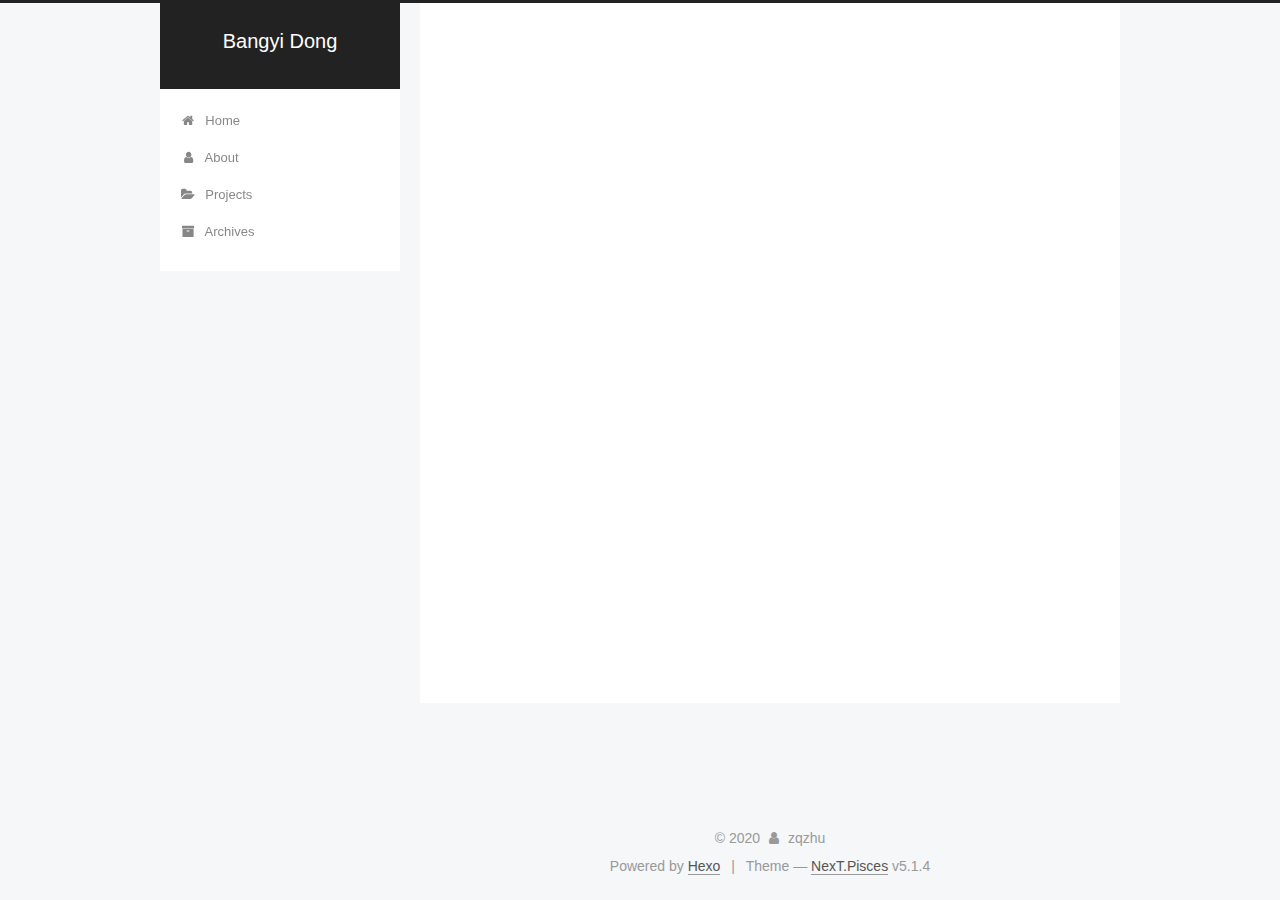
<file: archives/2020/01/index.html>
<!DOCTYPE html>



  


<html class="theme-next pisces use-motion" lang="en">
<head>
  <meta charset="UTF-8"/>
<meta http-equiv="X-UA-Compatible" content="IE=edge" />
<meta name="viewport" content="width=device-width, initial-scale=1, maximum-scale=1"/>
<meta name="theme-color" content="#222">









<meta http-equiv="Cache-Control" content="no-transform" />
<meta http-equiv="Cache-Control" content="no-siteapp" />
















  
  
  <link href="/lib/fancybox/source/jquery.fancybox.css?v=2.1.5" rel="stylesheet" type="text/css" />







<link href="/lib/font-awesome/css/font-awesome.min.css?v=4.6.2" rel="stylesheet" type="text/css" />

<link href="/css/main.css?v=5.1.4" rel="stylesheet" type="text/css" />


  <link rel="apple-touch-icon" sizes="180x180" href="/images/apple-touch-icon-next.png?v=5.1.4">


  <link rel="icon" type="image/png" sizes="32x32" href="/images/favicon-32x32-next.png?v=5.1.4">


  <link rel="icon" type="image/png" sizes="16x16" href="/images/favicon-16x16-next.png?v=5.1.4">


  <link rel="mask-icon" href="/images/logo.svg?v=5.1.4" color="#222">





  <meta name="keywords" content="Hexo, NexT" />










<meta name="description" content="Stay hungry, Stay foolish">
<meta property="og:type" content="website">
<meta property="og:title" content="Bangyi Dong">
<meta property="og:url" content="https://dby2017.github.io/archives/2020/01/index.html">
<meta property="og:site_name" content="Bangyi Dong">
<meta property="og:description" content="Stay hungry, Stay foolish">
<meta property="og:locale" content="en_US">
<meta property="article:author" content="zqzhu">
<meta name="twitter:card" content="summary">



<script type="text/javascript" id="hexo.configurations">
  var NexT = window.NexT || {};
  var CONFIG = {
    root: '/',
    scheme: 'Pisces',
    version: '5.1.4',
    sidebar: {"position":"left","display":"post","offset":12,"b2t":false,"scrollpercent":false,"onmobile":false},
    fancybox: true,
    tabs: true,
    motion: {"enable":true,"async":false,"transition":{"post_block":"fadeIn","post_header":"slideDownIn","post_body":"slideDownIn","coll_header":"slideLeftIn","sidebar":"slideUpIn"}},
    duoshuo: {
      userId: '0',
      author: 'Author'
    },
    algolia: {
      applicationID: '',
      apiKey: '',
      indexName: '',
      hits: {"per_page":10},
      labels: {"input_placeholder":"Search for Posts","hits_empty":"We didn't find any results for the search: ${query}","hits_stats":"${hits} results found in ${time} ms"}
    }
  };
</script>



  <link rel="canonical" href="https://dby2017.github.io/archives/2020/01/"/>





  <title>Archive | Bangyi Dong</title>
  








<meta name="generator" content="Hexo 4.2.0"></head>

<body itemscope itemtype="http://schema.org/WebPage" lang="en">

  
  
    
  

  <div class="container sidebar-position-left page-archive">
    <div class="headband"></div>

    <header id="header" class="header" itemscope itemtype="http://schema.org/WPHeader">
      <div class="header-inner"><div class="site-brand-wrapper">
  <div class="site-meta ">
    

    <div class="custom-logo-site-title">
      <a href="/"  class="brand" rel="start">
        <span class="logo-line-before"><i></i></span>
        <span class="site-title">Bangyi Dong</span>
        <span class="logo-line-after"><i></i></span>
      </a>
    </div>
      
        <p class="site-subtitle"></p>
      
  </div>

  <div class="site-nav-toggle">
    <button>
      <span class="btn-bar"></span>
      <span class="btn-bar"></span>
      <span class="btn-bar"></span>
    </button>
  </div>
</div>

<nav class="site-nav">
  

  
    <ul id="menu" class="menu">
      
        
        <li class="menu-item menu-item-home">
          <a href="/" rel="section">
            
              <i class="menu-item-icon fa fa-fw fa-home"></i> <br />
            
            Home
          </a>
        </li>
      
        
        <li class="menu-item menu-item-about">
          <a href="/about/" rel="section">
            
              <i class="menu-item-icon fa fa-fw fa-user"></i> <br />
            
            About
          </a>
        </li>
      
        
        <li class="menu-item menu-item-projects">
          <a href="/projects/" rel="section">
            
              <i class="menu-item-icon fa fa-fw fa-folder-open"></i> <br />
            
            Projects
          </a>
        </li>
      
        
        <li class="menu-item menu-item-archives">
          <a href="/archives/" rel="section">
            
              <i class="menu-item-icon fa fa-fw fa-archive"></i> <br />
            
            Archives
          </a>
        </li>
      

      
    </ul>
  

  
</nav>



 </div>
    </header>

    <main id="main" class="main">
      <div class="main-inner">
        <div class="content-wrap">
          <div id="content" class="content">
            

  
  
  
  <div class="post-block archive">
    <div id="posts" class="posts-collapse">
      <span class="archive-move-on"></span>

      <span class="archive-page-counter">
        
        
        
          
        
        Um..! 2 posts in total. Keep on posting.
      </span>

      

        
        
        

        
          
          <div class="collection-title">
            <h1 class="archive-year" id="archive-year-2020">2020</h1>
          </div>
        
        

        

  <article class="post post-type-normal" itemscope itemtype="http://schema.org/Article">
    <header class="post-header">

      <h2 class="post-title">
        
            <a class="post-title-link" href="/2020/01/12/about-index/" itemprop="url">
              
                <span itemprop="name">about</span>
              
            </a>
        
      </h2>

      <div class="post-meta">
        <time class="post-time" itemprop="dateCreated"
              datetime="2020-01-12T16:21:51+08:00"
              content="2020-01-12" >
          01-12
        </time>
      </div>

    </header>
  </article>



      

        
        
        

        
        

        

  <article class="post post-type-normal" itemscope itemtype="http://schema.org/Article">
    <header class="post-header">

      <h2 class="post-title">
        
            <a class="post-title-link" href="/2020/01/12/hello-world/" itemprop="url">
              
                <span itemprop="name">Hello World</span>
              
            </a>
        
      </h2>

      <div class="post-meta">
        <time class="post-time" itemprop="dateCreated"
              datetime="2020-01-12T11:44:14+08:00"
              content="2020-01-12" >
          01-12
        </time>
      </div>

    </header>
  </article>



      

    </div>
  </div>
  
  
  

  



          </div>
          


          

        </div>
        
          
  
  <div class="sidebar-toggle">
    <div class="sidebar-toggle-line-wrap">
      <span class="sidebar-toggle-line sidebar-toggle-line-first"></span>
      <span class="sidebar-toggle-line sidebar-toggle-line-middle"></span>
      <span class="sidebar-toggle-line sidebar-toggle-line-last"></span>
    </div>
  </div>

  <aside id="sidebar" class="sidebar">
    
    <div class="sidebar-inner">

      

      

      <section class="site-overview-wrap sidebar-panel sidebar-panel-active">
        <div class="site-overview">
          <div class="site-author motion-element" itemprop="author" itemscope itemtype="http://schema.org/Person">
            
              <p class="site-author-name" itemprop="name">zqzhu</p>
              <p class="site-description motion-element" itemprop="description">Stay hungry, Stay foolish</p>
          </div>

          <nav class="site-state motion-element">

            
              <div class="site-state-item site-state-posts">
              
                <a href="/archives">
              
                  <span class="site-state-item-count">2</span>
                  <span class="site-state-item-name">posts</span>
                </a>
              </div>
            

            

			

          </nav>

          

          

          
          

          
          

          

        </div>
      </section>

      

      

    </div>
  </aside>


        
      </div>
    </main>

    <footer id="footer" class="footer">
      <div class="footer-inner">
        <div class="copyright">&copy; <span itemprop="copyrightYear">2020</span>
  <span class="with-love">
    <i class="fa fa-user"></i>
  </span>
  <span class="author" itemprop="copyrightHolder">zqzhu</span>

  
</div>


  <div class="powered-by">Powered by <a class="theme-link" target="_blank" href="https://hexo.io">Hexo</a></div>



  <span class="post-meta-divider">|</span>



  <div class="theme-info">Theme &mdash; <a class="theme-link" target="_blank" href="https://github.com/iissnan/hexo-theme-next">NexT.Pisces</a> v5.1.4</div>




        







        
      </div>
    </footer>

    
      <div class="back-to-top">
        <i class="fa fa-arrow-up"></i>
        
      </div>
    

    

  </div>

  

<script type="text/javascript">
  if (Object.prototype.toString.call(window.Promise) !== '[object Function]') {
    window.Promise = null;
  }
</script>









  












  
  
    <script type="text/javascript" src="/lib/jquery/index.js?v=2.1.3"></script>
  

  
  
    <script type="text/javascript" src="/lib/fastclick/lib/fastclick.min.js?v=1.0.6"></script>
  

  
  
    <script type="text/javascript" src="/lib/jquery_lazyload/jquery.lazyload.js?v=1.9.7"></script>
  

  
  
    <script type="text/javascript" src="/lib/velocity/velocity.min.js?v=1.2.1"></script>
  

  
  
    <script type="text/javascript" src="/lib/velocity/velocity.ui.min.js?v=1.2.1"></script>
  

  
  
    <script type="text/javascript" src="/lib/fancybox/source/jquery.fancybox.pack.js?v=2.1.5"></script>
  


  


  <script type="text/javascript" src="/js/src/utils.js?v=5.1.4"></script>

  <script type="text/javascript" src="/js/src/motion.js?v=5.1.4"></script>



  
  


  <script type="text/javascript" src="/js/src/affix.js?v=5.1.4"></script>

  <script type="text/javascript" src="/js/src/schemes/pisces.js?v=5.1.4"></script>



  

  


  <script type="text/javascript" src="/js/src/bootstrap.js?v=5.1.4"></script>



  


  




	





  





  












  





  

  

  

  
  

  

  

  

</body>
</html>
</file>
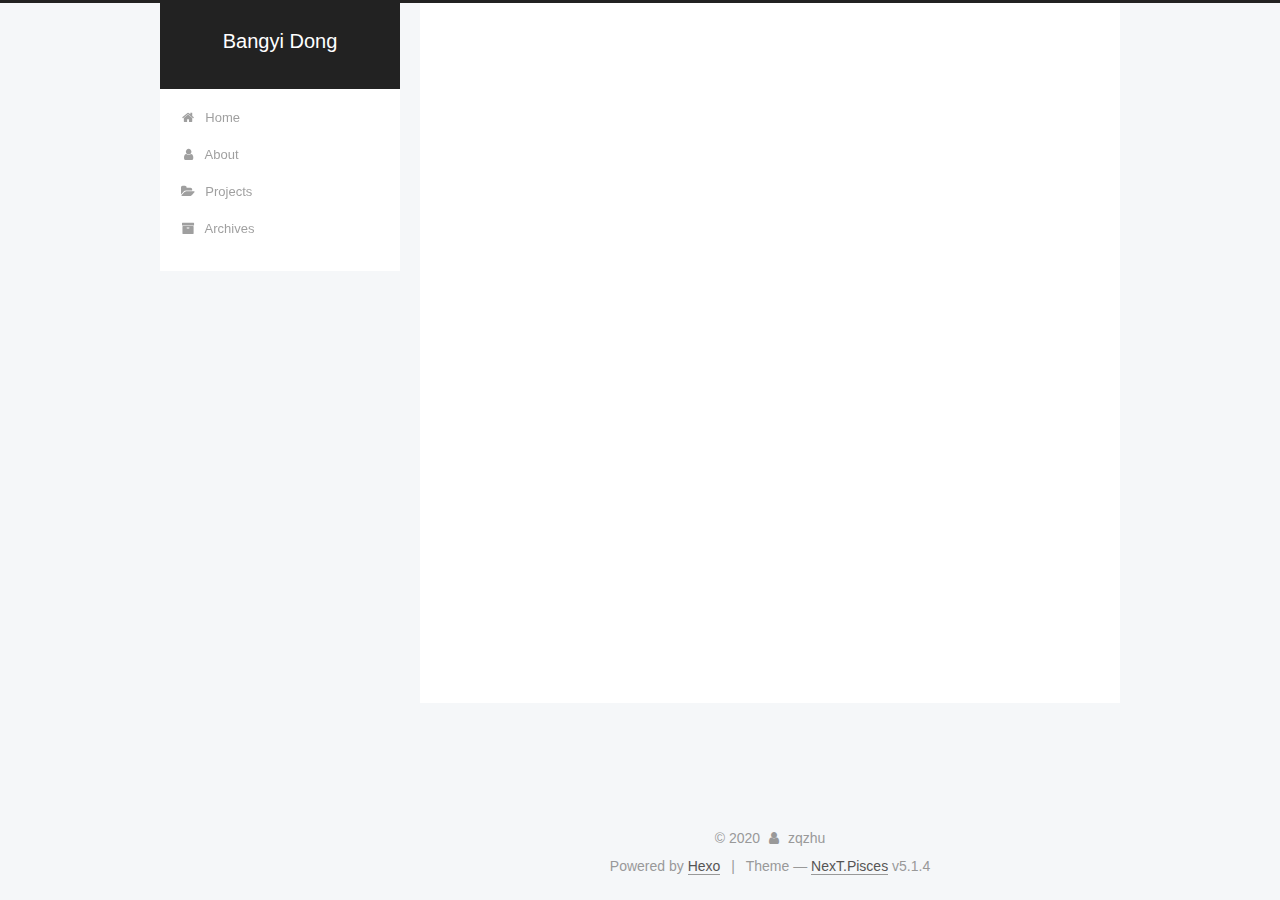
<file: 2020/01/12/about-index/index.html>
<!DOCTYPE html>



  


<html class="theme-next pisces use-motion" lang="en">
<head>
  <meta charset="UTF-8"/>
<meta http-equiv="X-UA-Compatible" content="IE=edge" />
<meta name="viewport" content="width=device-width, initial-scale=1, maximum-scale=1"/>
<meta name="theme-color" content="#222">









<meta http-equiv="Cache-Control" content="no-transform" />
<meta http-equiv="Cache-Control" content="no-siteapp" />
















  
  
  <link href="/lib/fancybox/source/jquery.fancybox.css?v=2.1.5" rel="stylesheet" type="text/css" />







<link href="/lib/font-awesome/css/font-awesome.min.css?v=4.6.2" rel="stylesheet" type="text/css" />

<link href="/css/main.css?v=5.1.4" rel="stylesheet" type="text/css" />


  <link rel="apple-touch-icon" sizes="180x180" href="/images/apple-touch-icon-next.png?v=5.1.4">


  <link rel="icon" type="image/png" sizes="32x32" href="/images/favicon-32x32-next.png?v=5.1.4">


  <link rel="icon" type="image/png" sizes="16x16" href="/images/favicon-16x16-next.png?v=5.1.4">


  <link rel="mask-icon" href="/images/logo.svg?v=5.1.4" color="#222">





  <meta name="keywords" content="Hexo, NexT" />










<meta name="description" content="I am a fresh man!!!">
<meta property="og:type" content="article">
<meta property="og:title" content="about">
<meta property="og:url" content="https://dby2017.github.io/2020/01/12/about-index/index.html">
<meta property="og:site_name" content="Bangyi Dong">
<meta property="og:description" content="I am a fresh man!!!">
<meta property="og:locale" content="en_US">
<meta property="article:published_time" content="2020-01-12T08:21:51.000Z">
<meta property="article:modified_time" content="2020-01-12T08:27:29.637Z">
<meta property="article:author" content="zqzhu">
<meta name="twitter:card" content="summary">



<script type="text/javascript" id="hexo.configurations">
  var NexT = window.NexT || {};
  var CONFIG = {
    root: '/',
    scheme: 'Pisces',
    version: '5.1.4',
    sidebar: {"position":"left","display":"post","offset":12,"b2t":false,"scrollpercent":false,"onmobile":false},
    fancybox: true,
    tabs: true,
    motion: {"enable":true,"async":false,"transition":{"post_block":"fadeIn","post_header":"slideDownIn","post_body":"slideDownIn","coll_header":"slideLeftIn","sidebar":"slideUpIn"}},
    duoshuo: {
      userId: '0',
      author: 'Author'
    },
    algolia: {
      applicationID: '',
      apiKey: '',
      indexName: '',
      hits: {"per_page":10},
      labels: {"input_placeholder":"Search for Posts","hits_empty":"We didn't find any results for the search: ${query}","hits_stats":"${hits} results found in ${time} ms"}
    }
  };
</script>



  <link rel="canonical" href="https://dby2017.github.io/2020/01/12/about-index/"/>





  <title>about | Bangyi Dong</title>
  








<meta name="generator" content="Hexo 4.2.0"></head>

<body itemscope itemtype="http://schema.org/WebPage" lang="en">

  
  
    
  

  <div class="container sidebar-position-left page-post-detail">
    <div class="headband"></div>

    <header id="header" class="header" itemscope itemtype="http://schema.org/WPHeader">
      <div class="header-inner"><div class="site-brand-wrapper">
  <div class="site-meta ">
    

    <div class="custom-logo-site-title">
      <a href="/"  class="brand" rel="start">
        <span class="logo-line-before"><i></i></span>
        <span class="site-title">Bangyi Dong</span>
        <span class="logo-line-after"><i></i></span>
      </a>
    </div>
      
        <p class="site-subtitle"></p>
      
  </div>

  <div class="site-nav-toggle">
    <button>
      <span class="btn-bar"></span>
      <span class="btn-bar"></span>
      <span class="btn-bar"></span>
    </button>
  </div>
</div>

<nav class="site-nav">
  

  
    <ul id="menu" class="menu">
      
        
        <li class="menu-item menu-item-home">
          <a href="/" rel="section">
            
              <i class="menu-item-icon fa fa-fw fa-home"></i> <br />
            
            Home
          </a>
        </li>
      
        
        <li class="menu-item menu-item-about">
          <a href="/about/" rel="section">
            
              <i class="menu-item-icon fa fa-fw fa-user"></i> <br />
            
            About
          </a>
        </li>
      
        
        <li class="menu-item menu-item-projects">
          <a href="/projects/" rel="section">
            
              <i class="menu-item-icon fa fa-fw fa-folder-open"></i> <br />
            
            Projects
          </a>
        </li>
      
        
        <li class="menu-item menu-item-archives">
          <a href="/archives/" rel="section">
            
              <i class="menu-item-icon fa fa-fw fa-archive"></i> <br />
            
            Archives
          </a>
        </li>
      

      
    </ul>
  

  
</nav>



 </div>
    </header>

    <main id="main" class="main">
      <div class="main-inner">
        <div class="content-wrap">
          <div id="content" class="content">
            

  <div id="posts" class="posts-expand">
    

  

  
  
  

  <article class="post post-type-normal" itemscope itemtype="http://schema.org/Article">
  
  
  
  <div class="post-block">
    <link itemprop="mainEntityOfPage" href="https://dby2017.github.io/2020/01/12/about-index/">

    <span hidden itemprop="author" itemscope itemtype="http://schema.org/Person">
      <meta itemprop="name" content="zqzhu">
      <meta itemprop="description" content="">
      <meta itemprop="image" content="/images/avatar.gif">
    </span>

    <span hidden itemprop="publisher" itemscope itemtype="http://schema.org/Organization">
      <meta itemprop="name" content="Bangyi Dong">
    </span>

    
      <header class="post-header">

        
        
          <h1 class="post-title" itemprop="name headline">about</h1>
        

        <div class="post-meta">
          <span class="post-time">
            
              <span class="post-meta-item-icon">
                <i class="fa fa-calendar-o"></i>
              </span>
              
                <span class="post-meta-item-text">Posted on</span>
              
              <time title="Post created" itemprop="dateCreated datePublished" datetime="2020-01-12T16:21:51+08:00">
                2020-01-12
              </time>
            

            

            
          </span>

          

          
            
          

          
          

          

          

          

        </div>
      </header>
    

    
    
    
    <div class="post-body" itemprop="articleBody">

      
      

      
        <p>I am a fresh man!!!</p>

      
    </div>
    
    
    

    

    

    

    <footer class="post-footer">
      

      
      
      

      
        <div class="post-nav">
          <div class="post-nav-next post-nav-item">
            
              <a href="/2020/01/12/hello-world/" rel="next" title="Hello World">
                <i class="fa fa-chevron-left"></i> Hello World
              </a>
            
          </div>

          <span class="post-nav-divider"></span>

          <div class="post-nav-prev post-nav-item">
            
          </div>
        </div>
      

      
      
    </footer>
  </div>
  
  
  
  </article>



    <div class="post-spread">
      
    </div>
  </div>


          </div>
          


          

  



        </div>
        
          
  
  <div class="sidebar-toggle">
    <div class="sidebar-toggle-line-wrap">
      <span class="sidebar-toggle-line sidebar-toggle-line-first"></span>
      <span class="sidebar-toggle-line sidebar-toggle-line-middle"></span>
      <span class="sidebar-toggle-line sidebar-toggle-line-last"></span>
    </div>
  </div>

  <aside id="sidebar" class="sidebar">
    
    <div class="sidebar-inner">

      

      

      <section class="site-overview-wrap sidebar-panel sidebar-panel-active">
        <div class="site-overview">
          <div class="site-author motion-element" itemprop="author" itemscope itemtype="http://schema.org/Person">
            
              <p class="site-author-name" itemprop="name">zqzhu</p>
              <p class="site-description motion-element" itemprop="description">Stay hungry, Stay foolish</p>
          </div>

          <nav class="site-state motion-element">

            
              <div class="site-state-item site-state-posts">
              
                <a href="/archives">
              
                  <span class="site-state-item-count">2</span>
                  <span class="site-state-item-name">posts</span>
                </a>
              </div>
            

            

			

          </nav>

          

          

          
          

          
          

          

        </div>
      </section>

      

      

    </div>
  </aside>


        
      </div>
    </main>

    <footer id="footer" class="footer">
      <div class="footer-inner">
        <div class="copyright">&copy; <span itemprop="copyrightYear">2020</span>
  <span class="with-love">
    <i class="fa fa-user"></i>
  </span>
  <span class="author" itemprop="copyrightHolder">zqzhu</span>

  
</div>


  <div class="powered-by">Powered by <a class="theme-link" target="_blank" href="https://hexo.io">Hexo</a></div>



  <span class="post-meta-divider">|</span>



  <div class="theme-info">Theme &mdash; <a class="theme-link" target="_blank" href="https://github.com/iissnan/hexo-theme-next">NexT.Pisces</a> v5.1.4</div>




        







        
      </div>
    </footer>

    
      <div class="back-to-top">
        <i class="fa fa-arrow-up"></i>
        
      </div>
    

    

  </div>

  

<script type="text/javascript">
  if (Object.prototype.toString.call(window.Promise) !== '[object Function]') {
    window.Promise = null;
  }
</script>









  












  
  
    <script type="text/javascript" src="/lib/jquery/index.js?v=2.1.3"></script>
  

  
  
    <script type="text/javascript" src="/lib/fastclick/lib/fastclick.min.js?v=1.0.6"></script>
  

  
  
    <script type="text/javascript" src="/lib/jquery_lazyload/jquery.lazyload.js?v=1.9.7"></script>
  

  
  
    <script type="text/javascript" src="/lib/velocity/velocity.min.js?v=1.2.1"></script>
  

  
  
    <script type="text/javascript" src="/lib/velocity/velocity.ui.min.js?v=1.2.1"></script>
  

  
  
    <script type="text/javascript" src="/lib/fancybox/source/jquery.fancybox.pack.js?v=2.1.5"></script>
  


  


  <script type="text/javascript" src="/js/src/utils.js?v=5.1.4"></script>

  <script type="text/javascript" src="/js/src/motion.js?v=5.1.4"></script>



  
  


  <script type="text/javascript" src="/js/src/affix.js?v=5.1.4"></script>

  <script type="text/javascript" src="/js/src/schemes/pisces.js?v=5.1.4"></script>



  
  <script type="text/javascript" src="/js/src/scrollspy.js?v=5.1.4"></script>
<script type="text/javascript" src="/js/src/post-details.js?v=5.1.4"></script>



  


  <script type="text/javascript" src="/js/src/bootstrap.js?v=5.1.4"></script>



  


  




	





  





  












  





  

  

  

  
  

  

  

  

</body>
</html>
</file>
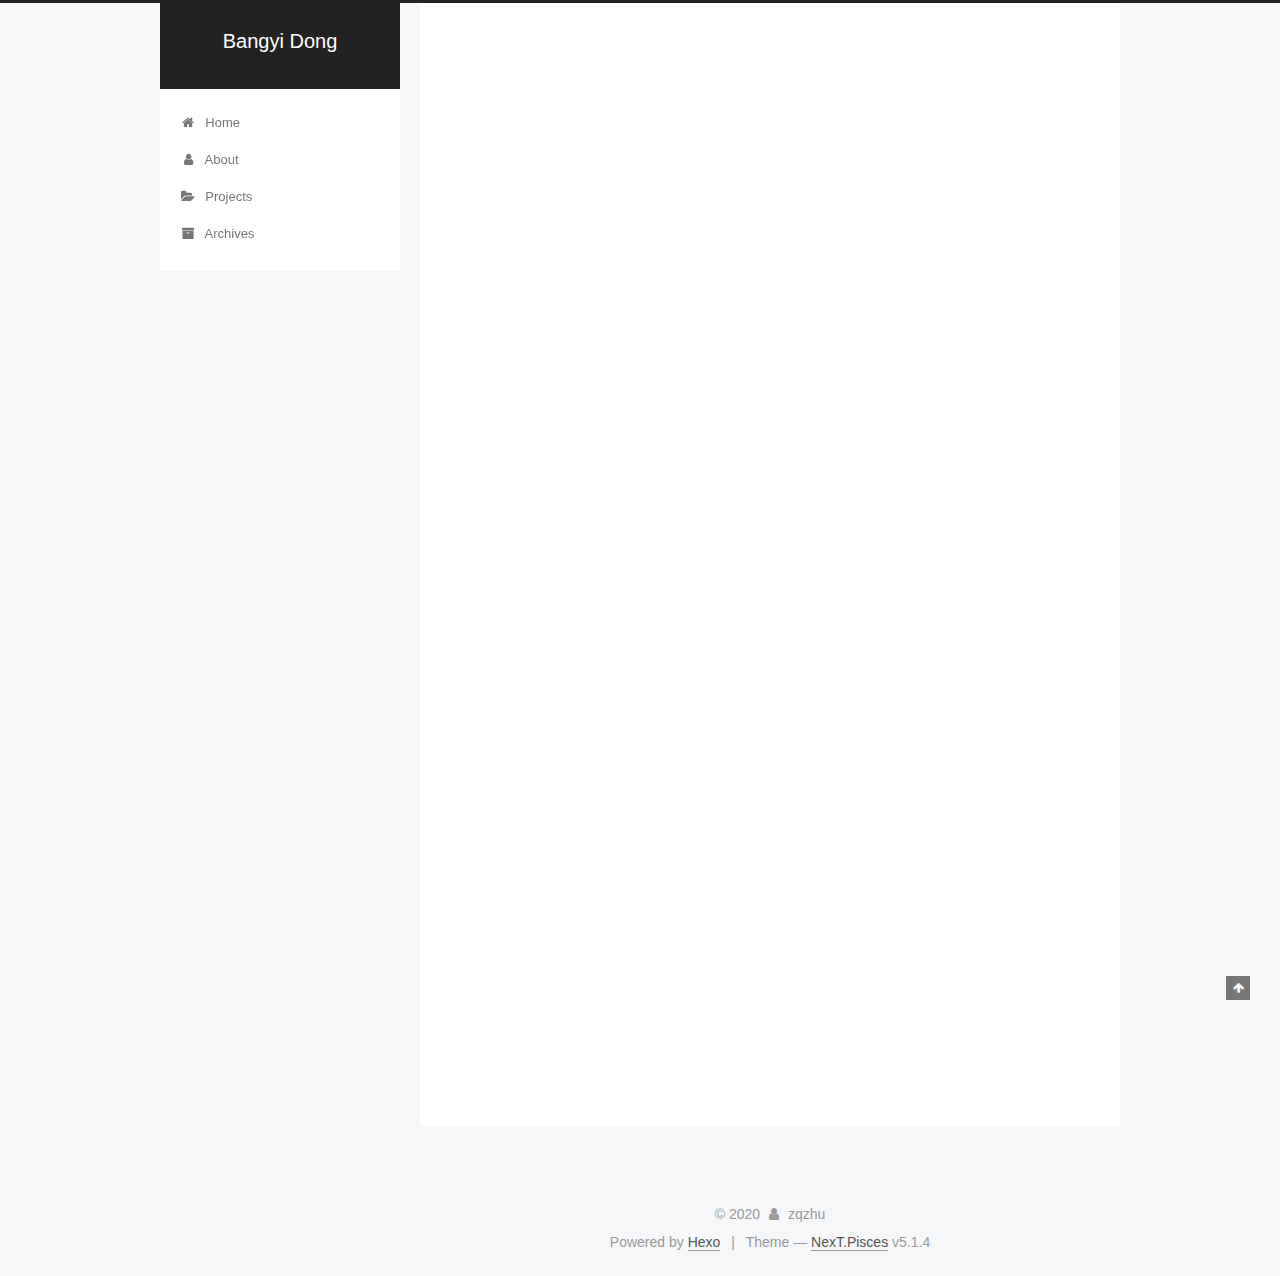
<file: 2020/01/12/hello-world/index.html>
<!DOCTYPE html>



  


<html class="theme-next pisces use-motion" lang="en">
<head>
  <meta charset="UTF-8"/>
<meta http-equiv="X-UA-Compatible" content="IE=edge" />
<meta name="viewport" content="width=device-width, initial-scale=1, maximum-scale=1"/>
<meta name="theme-color" content="#222">









<meta http-equiv="Cache-Control" content="no-transform" />
<meta http-equiv="Cache-Control" content="no-siteapp" />
















  
  
  <link href="/lib/fancybox/source/jquery.fancybox.css?v=2.1.5" rel="stylesheet" type="text/css" />







<link href="/lib/font-awesome/css/font-awesome.min.css?v=4.6.2" rel="stylesheet" type="text/css" />

<link href="/css/main.css?v=5.1.4" rel="stylesheet" type="text/css" />


  <link rel="apple-touch-icon" sizes="180x180" href="/images/apple-touch-icon-next.png?v=5.1.4">


  <link rel="icon" type="image/png" sizes="32x32" href="/images/favicon-32x32-next.png?v=5.1.4">


  <link rel="icon" type="image/png" sizes="16x16" href="/images/favicon-16x16-next.png?v=5.1.4">


  <link rel="mask-icon" href="/images/logo.svg?v=5.1.4" color="#222">





  <meta name="keywords" content="Hexo, NexT" />










<meta name="description" content="Welcome to Hexo! This is your very first post. Check documentation for more info. If you get any problems when using Hexo, you can find the answer in troubleshooting or you can ask me on GitHub. Quick">
<meta property="og:type" content="article">
<meta property="og:title" content="Hello World">
<meta property="og:url" content="https://dby2017.github.io/2020/01/12/hello-world/index.html">
<meta property="og:site_name" content="Bangyi Dong">
<meta property="og:description" content="Welcome to Hexo! This is your very first post. Check documentation for more info. If you get any problems when using Hexo, you can find the answer in troubleshooting or you can ask me on GitHub. Quick">
<meta property="og:locale" content="en_US">
<meta property="article:published_time" content="2020-01-12T03:44:14.670Z">
<meta property="article:modified_time" content="2020-01-12T03:44:14.670Z">
<meta property="article:author" content="zqzhu">
<meta name="twitter:card" content="summary">



<script type="text/javascript" id="hexo.configurations">
  var NexT = window.NexT || {};
  var CONFIG = {
    root: '/',
    scheme: 'Pisces',
    version: '5.1.4',
    sidebar: {"position":"left","display":"post","offset":12,"b2t":false,"scrollpercent":false,"onmobile":false},
    fancybox: true,
    tabs: true,
    motion: {"enable":true,"async":false,"transition":{"post_block":"fadeIn","post_header":"slideDownIn","post_body":"slideDownIn","coll_header":"slideLeftIn","sidebar":"slideUpIn"}},
    duoshuo: {
      userId: '0',
      author: 'Author'
    },
    algolia: {
      applicationID: '',
      apiKey: '',
      indexName: '',
      hits: {"per_page":10},
      labels: {"input_placeholder":"Search for Posts","hits_empty":"We didn't find any results for the search: ${query}","hits_stats":"${hits} results found in ${time} ms"}
    }
  };
</script>



  <link rel="canonical" href="https://dby2017.github.io/2020/01/12/hello-world/"/>





  <title>Hello World | Bangyi Dong</title>
  








<meta name="generator" content="Hexo 4.2.0"></head>

<body itemscope itemtype="http://schema.org/WebPage" lang="en">

  
  
    
  

  <div class="container sidebar-position-left page-post-detail">
    <div class="headband"></div>

    <header id="header" class="header" itemscope itemtype="http://schema.org/WPHeader">
      <div class="header-inner"><div class="site-brand-wrapper">
  <div class="site-meta ">
    

    <div class="custom-logo-site-title">
      <a href="/"  class="brand" rel="start">
        <span class="logo-line-before"><i></i></span>
        <span class="site-title">Bangyi Dong</span>
        <span class="logo-line-after"><i></i></span>
      </a>
    </div>
      
        <p class="site-subtitle"></p>
      
  </div>

  <div class="site-nav-toggle">
    <button>
      <span class="btn-bar"></span>
      <span class="btn-bar"></span>
      <span class="btn-bar"></span>
    </button>
  </div>
</div>

<nav class="site-nav">
  

  
    <ul id="menu" class="menu">
      
        
        <li class="menu-item menu-item-home">
          <a href="/" rel="section">
            
              <i class="menu-item-icon fa fa-fw fa-home"></i> <br />
            
            Home
          </a>
        </li>
      
        
        <li class="menu-item menu-item-about">
          <a href="/about/" rel="section">
            
              <i class="menu-item-icon fa fa-fw fa-user"></i> <br />
            
            About
          </a>
        </li>
      
        
        <li class="menu-item menu-item-projects">
          <a href="/projects/" rel="section">
            
              <i class="menu-item-icon fa fa-fw fa-folder-open"></i> <br />
            
            Projects
          </a>
        </li>
      
        
        <li class="menu-item menu-item-archives">
          <a href="/archives/" rel="section">
            
              <i class="menu-item-icon fa fa-fw fa-archive"></i> <br />
            
            Archives
          </a>
        </li>
      

      
    </ul>
  

  
</nav>



 </div>
    </header>

    <main id="main" class="main">
      <div class="main-inner">
        <div class="content-wrap">
          <div id="content" class="content">
            

  <div id="posts" class="posts-expand">
    

  

  
  
  

  <article class="post post-type-normal" itemscope itemtype="http://schema.org/Article">
  
  
  
  <div class="post-block">
    <link itemprop="mainEntityOfPage" href="https://dby2017.github.io/2020/01/12/hello-world/">

    <span hidden itemprop="author" itemscope itemtype="http://schema.org/Person">
      <meta itemprop="name" content="zqzhu">
      <meta itemprop="description" content="">
      <meta itemprop="image" content="/images/avatar.gif">
    </span>

    <span hidden itemprop="publisher" itemscope itemtype="http://schema.org/Organization">
      <meta itemprop="name" content="Bangyi Dong">
    </span>

    
      <header class="post-header">

        
        
          <h1 class="post-title" itemprop="name headline">Hello World</h1>
        

        <div class="post-meta">
          <span class="post-time">
            
              <span class="post-meta-item-icon">
                <i class="fa fa-calendar-o"></i>
              </span>
              
                <span class="post-meta-item-text">Posted on</span>
              
              <time title="Post created" itemprop="dateCreated datePublished" datetime="2020-01-12T11:44:14+08:00">
                2020-01-12
              </time>
            

            

            
          </span>

          

          
            
          

          
          

          

          

          

        </div>
      </header>
    

    
    
    
    <div class="post-body" itemprop="articleBody">

      
      

      
        <p>Welcome to <a href="https://hexo.io/" target="_blank" rel="noopener">Hexo</a>! This is your very first post. Check <a href="https://hexo.io/docs/" target="_blank" rel="noopener">documentation</a> for more info. If you get any problems when using Hexo, you can find the answer in <a href="https://hexo.io/docs/troubleshooting.html" target="_blank" rel="noopener">troubleshooting</a> or you can ask me on <a href="https://github.com/hexojs/hexo/issues" target="_blank" rel="noopener">GitHub</a>.</p>
<h2 id="Quick-Start"><a href="#Quick-Start" class="headerlink" title="Quick Start"></a>Quick Start</h2><h3 id="Create-a-new-post"><a href="#Create-a-new-post" class="headerlink" title="Create a new post"></a>Create a new post</h3><figure class="highlight bash"><table><tr><td class="gutter"><pre><span class="line">1</span><br></pre></td><td class="code"><pre><span class="line">$ hexo new <span class="string">"My New Post"</span></span><br></pre></td></tr></table></figure>

<p>More info: <a href="https://hexo.io/docs/writing.html" target="_blank" rel="noopener">Writing</a></p>
<h3 id="Run-server"><a href="#Run-server" class="headerlink" title="Run server"></a>Run server</h3><figure class="highlight bash"><table><tr><td class="gutter"><pre><span class="line">1</span><br></pre></td><td class="code"><pre><span class="line">$ hexo server</span><br></pre></td></tr></table></figure>

<p>More info: <a href="https://hexo.io/docs/server.html" target="_blank" rel="noopener">Server</a></p>
<h3 id="Generate-static-files"><a href="#Generate-static-files" class="headerlink" title="Generate static files"></a>Generate static files</h3><figure class="highlight bash"><table><tr><td class="gutter"><pre><span class="line">1</span><br></pre></td><td class="code"><pre><span class="line">$ hexo generate</span><br></pre></td></tr></table></figure>

<p>More info: <a href="https://hexo.io/docs/generating.html" target="_blank" rel="noopener">Generating</a></p>
<h3 id="Deploy-to-remote-sites"><a href="#Deploy-to-remote-sites" class="headerlink" title="Deploy to remote sites"></a>Deploy to remote sites</h3><figure class="highlight bash"><table><tr><td class="gutter"><pre><span class="line">1</span><br></pre></td><td class="code"><pre><span class="line">$ hexo deploy</span><br></pre></td></tr></table></figure>

<p>More info: <a href="https://hexo.io/docs/one-command-deployment.html" target="_blank" rel="noopener">Deployment</a></p>

      
    </div>
    
    
    

    

    

    

    <footer class="post-footer">
      

      
      
      

      
        <div class="post-nav">
          <div class="post-nav-next post-nav-item">
            
          </div>

          <span class="post-nav-divider"></span>

          <div class="post-nav-prev post-nav-item">
            
              <a href="/2020/01/12/about-index/" rel="prev" title="about">
                about <i class="fa fa-chevron-right"></i>
              </a>
            
          </div>
        </div>
      

      
      
    </footer>
  </div>
  
  
  
  </article>



    <div class="post-spread">
      
    </div>
  </div>


          </div>
          


          

  



        </div>
        
          
  
  <div class="sidebar-toggle">
    <div class="sidebar-toggle-line-wrap">
      <span class="sidebar-toggle-line sidebar-toggle-line-first"></span>
      <span class="sidebar-toggle-line sidebar-toggle-line-middle"></span>
      <span class="sidebar-toggle-line sidebar-toggle-line-last"></span>
    </div>
  </div>

  <aside id="sidebar" class="sidebar">
    
    <div class="sidebar-inner">

      

      
        <ul class="sidebar-nav motion-element">
          <li class="sidebar-nav-toc sidebar-nav-active" data-target="post-toc-wrap">
            Table of Contents
          </li>
          <li class="sidebar-nav-overview" data-target="site-overview-wrap">
            Overview
          </li>
        </ul>
      

      <section class="site-overview-wrap sidebar-panel">
        <div class="site-overview">
          <div class="site-author motion-element" itemprop="author" itemscope itemtype="http://schema.org/Person">
            
              <p class="site-author-name" itemprop="name">zqzhu</p>
              <p class="site-description motion-element" itemprop="description">Stay hungry, Stay foolish</p>
          </div>

          <nav class="site-state motion-element">

            
              <div class="site-state-item site-state-posts">
              
                <a href="/archives">
              
                  <span class="site-state-item-count">2</span>
                  <span class="site-state-item-name">posts</span>
                </a>
              </div>
            

            

			

          </nav>

          

          

          
          

          
          

          

        </div>
      </section>

      
      <!--noindex-->
        <section class="post-toc-wrap motion-element sidebar-panel sidebar-panel-active">
          <div class="post-toc">

            
              
            

            
              <div class="post-toc-content"><ol class="nav"><li class="nav-item nav-level-2"><a class="nav-link" href="#Quick-Start"><span class="nav-number">1.</span> <span class="nav-text">Quick Start</span></a><ol class="nav-child"><li class="nav-item nav-level-3"><a class="nav-link" href="#Create-a-new-post"><span class="nav-number">1.1.</span> <span class="nav-text">Create a new post</span></a></li><li class="nav-item nav-level-3"><a class="nav-link" href="#Run-server"><span class="nav-number">1.2.</span> <span class="nav-text">Run server</span></a></li><li class="nav-item nav-level-3"><a class="nav-link" href="#Generate-static-files"><span class="nav-number">1.3.</span> <span class="nav-text">Generate static files</span></a></li><li class="nav-item nav-level-3"><a class="nav-link" href="#Deploy-to-remote-sites"><span class="nav-number">1.4.</span> <span class="nav-text">Deploy to remote sites</span></a></li></ol></li></ol></div>
            

          </div>
        </section>
      <!--/noindex-->
      

      

    </div>
  </aside>


        
      </div>
    </main>

    <footer id="footer" class="footer">
      <div class="footer-inner">
        <div class="copyright">&copy; <span itemprop="copyrightYear">2020</span>
  <span class="with-love">
    <i class="fa fa-user"></i>
  </span>
  <span class="author" itemprop="copyrightHolder">zqzhu</span>

  
</div>


  <div class="powered-by">Powered by <a class="theme-link" target="_blank" href="https://hexo.io">Hexo</a></div>



  <span class="post-meta-divider">|</span>



  <div class="theme-info">Theme &mdash; <a class="theme-link" target="_blank" href="https://github.com/iissnan/hexo-theme-next">NexT.Pisces</a> v5.1.4</div>




        







        
      </div>
    </footer>

    
      <div class="back-to-top">
        <i class="fa fa-arrow-up"></i>
        
      </div>
    

    

  </div>

  

<script type="text/javascript">
  if (Object.prototype.toString.call(window.Promise) !== '[object Function]') {
    window.Promise = null;
  }
</script>









  












  
  
    <script type="text/javascript" src="/lib/jquery/index.js?v=2.1.3"></script>
  

  
  
    <script type="text/javascript" src="/lib/fastclick/lib/fastclick.min.js?v=1.0.6"></script>
  

  
  
    <script type="text/javascript" src="/lib/jquery_lazyload/jquery.lazyload.js?v=1.9.7"></script>
  

  
  
    <script type="text/javascript" src="/lib/velocity/velocity.min.js?v=1.2.1"></script>
  

  
  
    <script type="text/javascript" src="/lib/velocity/velocity.ui.min.js?v=1.2.1"></script>
  

  
  
    <script type="text/javascript" src="/lib/fancybox/source/jquery.fancybox.pack.js?v=2.1.5"></script>
  


  


  <script type="text/javascript" src="/js/src/utils.js?v=5.1.4"></script>

  <script type="text/javascript" src="/js/src/motion.js?v=5.1.4"></script>



  
  


  <script type="text/javascript" src="/js/src/affix.js?v=5.1.4"></script>

  <script type="text/javascript" src="/js/src/schemes/pisces.js?v=5.1.4"></script>



  
  <script type="text/javascript" src="/js/src/scrollspy.js?v=5.1.4"></script>
<script type="text/javascript" src="/js/src/post-details.js?v=5.1.4"></script>



  


  <script type="text/javascript" src="/js/src/bootstrap.js?v=5.1.4"></script>



  


  




	





  





  












  





  

  

  

  
  

  

  

  

</body>
</html>
</file>
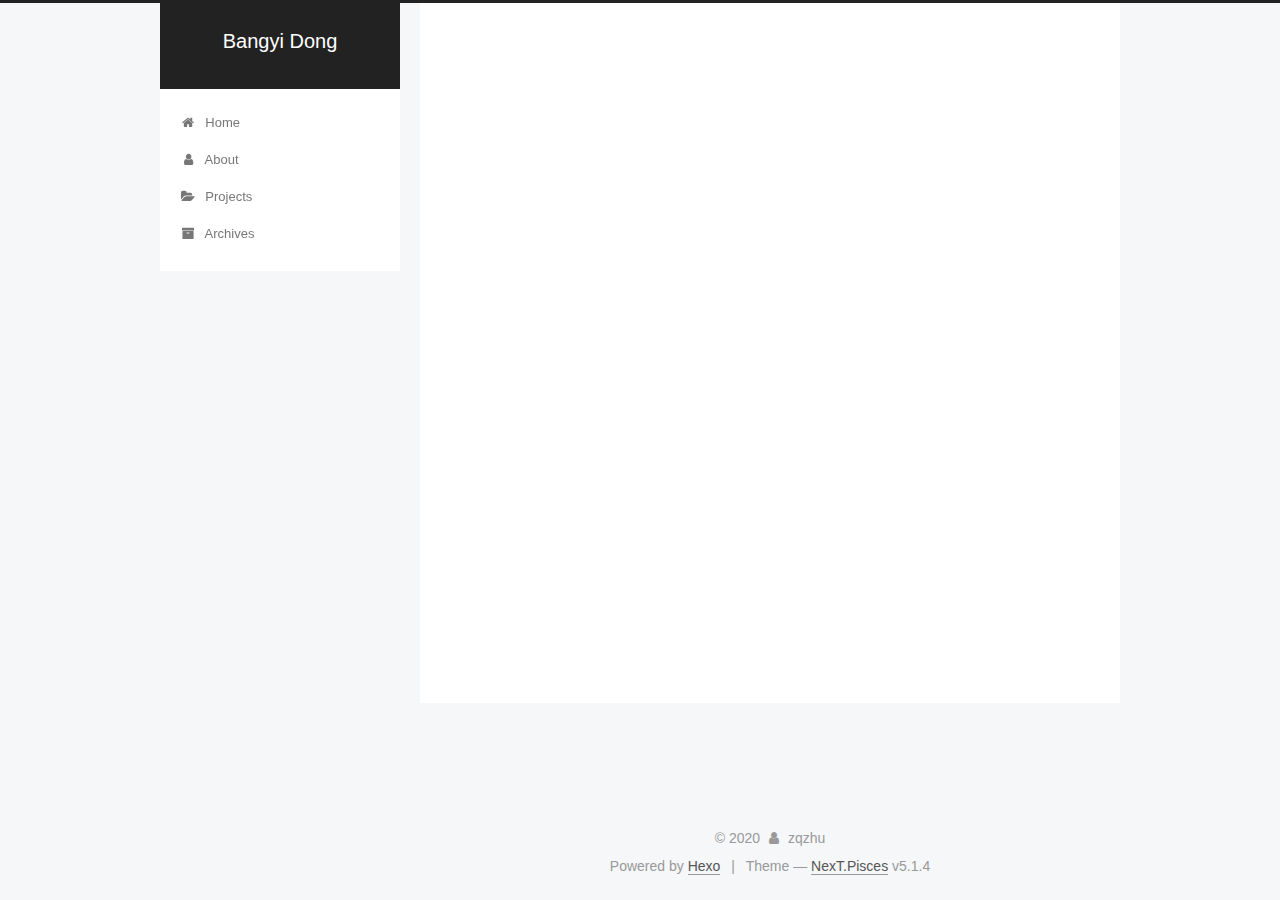
<file: 2020/01/12/index/index.html>
<!DOCTYPE html>



  


<html class="theme-next pisces use-motion" lang="en">
<head>
  <meta charset="UTF-8"/>
<meta http-equiv="X-UA-Compatible" content="IE=edge" />
<meta name="viewport" content="width=device-width, initial-scale=1, maximum-scale=1"/>
<meta name="theme-color" content="#222">









<meta http-equiv="Cache-Control" content="no-transform" />
<meta http-equiv="Cache-Control" content="no-siteapp" />
















  
  
  <link href="/lib/fancybox/source/jquery.fancybox.css?v=2.1.5" rel="stylesheet" type="text/css" />







<link href="/lib/font-awesome/css/font-awesome.min.css?v=4.6.2" rel="stylesheet" type="text/css" />

<link href="/css/main.css?v=5.1.4" rel="stylesheet" type="text/css" />


  <link rel="apple-touch-icon" sizes="180x180" href="/images/apple-touch-icon-next.png?v=5.1.4">


  <link rel="icon" type="image/png" sizes="32x32" href="/images/favicon-32x32-next.png?v=5.1.4">


  <link rel="icon" type="image/png" sizes="16x16" href="/images/favicon-16x16-next.png?v=5.1.4">


  <link rel="mask-icon" href="/images/logo.svg?v=5.1.4" color="#222">





  <meta name="keywords" content="Hexo, NexT" />










<meta name="description" content="I am a fresh man!!!">
<meta property="og:type" content="article">
<meta property="og:title" content="about">
<meta property="og:url" content="https://dby2017.github.io/2020/01/12/index/index.html">
<meta property="og:site_name" content="Bangyi Dong">
<meta property="og:description" content="I am a fresh man!!!">
<meta property="og:locale" content="en_US">
<meta property="article:published_time" content="2020-01-12T08:21:51.000Z">
<meta property="article:modified_time" content="2020-01-12T08:27:29.637Z">
<meta property="article:author" content="zqzhu">
<meta name="twitter:card" content="summary">



<script type="text/javascript" id="hexo.configurations">
  var NexT = window.NexT || {};
  var CONFIG = {
    root: '/',
    scheme: 'Pisces',
    version: '5.1.4',
    sidebar: {"position":"left","display":"post","offset":12,"b2t":false,"scrollpercent":false,"onmobile":false},
    fancybox: true,
    tabs: true,
    motion: {"enable":true,"async":false,"transition":{"post_block":"fadeIn","post_header":"slideDownIn","post_body":"slideDownIn","coll_header":"slideLeftIn","sidebar":"slideUpIn"}},
    duoshuo: {
      userId: '0',
      author: 'Author'
    },
    algolia: {
      applicationID: '',
      apiKey: '',
      indexName: '',
      hits: {"per_page":10},
      labels: {"input_placeholder":"Search for Posts","hits_empty":"We didn't find any results for the search: ${query}","hits_stats":"${hits} results found in ${time} ms"}
    }
  };
</script>



  <link rel="canonical" href="https://dby2017.github.io/2020/01/12/index/"/>





  <title>about | Bangyi Dong</title>
  








<meta name="generator" content="Hexo 4.2.0"></head>

<body itemscope itemtype="http://schema.org/WebPage" lang="en">

  
  
    
  

  <div class="container sidebar-position-left page-post-detail">
    <div class="headband"></div>

    <header id="header" class="header" itemscope itemtype="http://schema.org/WPHeader">
      <div class="header-inner"><div class="site-brand-wrapper">
  <div class="site-meta ">
    

    <div class="custom-logo-site-title">
      <a href="/"  class="brand" rel="start">
        <span class="logo-line-before"><i></i></span>
        <span class="site-title">Bangyi Dong</span>
        <span class="logo-line-after"><i></i></span>
      </a>
    </div>
      
        <p class="site-subtitle"></p>
      
  </div>

  <div class="site-nav-toggle">
    <button>
      <span class="btn-bar"></span>
      <span class="btn-bar"></span>
      <span class="btn-bar"></span>
    </button>
  </div>
</div>

<nav class="site-nav">
  

  
    <ul id="menu" class="menu">
      
        
        <li class="menu-item menu-item-home">
          <a href="/" rel="section">
            
              <i class="menu-item-icon fa fa-fw fa-home"></i> <br />
            
            Home
          </a>
        </li>
      
        
        <li class="menu-item menu-item-about">
          <a href="/about/" rel="section">
            
              <i class="menu-item-icon fa fa-fw fa-user"></i> <br />
            
            About
          </a>
        </li>
      
        
        <li class="menu-item menu-item-projects">
          <a href="/projects/" rel="section">
            
              <i class="menu-item-icon fa fa-fw fa-folder-open"></i> <br />
            
            Projects
          </a>
        </li>
      
        
        <li class="menu-item menu-item-archives">
          <a href="/archives/" rel="section">
            
              <i class="menu-item-icon fa fa-fw fa-archive"></i> <br />
            
            Archives
          </a>
        </li>
      

      
    </ul>
  

  
</nav>



 </div>
    </header>

    <main id="main" class="main">
      <div class="main-inner">
        <div class="content-wrap">
          <div id="content" class="content">
            

  <div id="posts" class="posts-expand">
    

  

  
  
  

  <article class="post post-type-normal" itemscope itemtype="http://schema.org/Article">
  
  
  
  <div class="post-block">
    <link itemprop="mainEntityOfPage" href="https://dby2017.github.io/2020/01/12/index/">

    <span hidden itemprop="author" itemscope itemtype="http://schema.org/Person">
      <meta itemprop="name" content="zqzhu">
      <meta itemprop="description" content="">
      <meta itemprop="image" content="/images/avatar.gif">
    </span>

    <span hidden itemprop="publisher" itemscope itemtype="http://schema.org/Organization">
      <meta itemprop="name" content="Bangyi Dong">
    </span>

    
      <header class="post-header">

        
        
          <h1 class="post-title" itemprop="name headline">about</h1>
        

        <div class="post-meta">
          <span class="post-time">
            
              <span class="post-meta-item-icon">
                <i class="fa fa-calendar-o"></i>
              </span>
              
                <span class="post-meta-item-text">Posted on</span>
              
              <time title="Post created" itemprop="dateCreated datePublished" datetime="2020-01-12T16:21:51+08:00">
                2020-01-12
              </time>
            

            

            
          </span>

          

          
            
          

          
          

          

          

          

        </div>
      </header>
    

    
    
    
    <div class="post-body" itemprop="articleBody">

      
      

      
        <p>I am a fresh man!!!</p>

      
    </div>
    
    
    

    

    

    

    <footer class="post-footer">
      

      
      
      

      
        <div class="post-nav">
          <div class="post-nav-next post-nav-item">
            
              <a href="/2020/01/12/hello-world/" rel="next" title="Hello World">
                <i class="fa fa-chevron-left"></i> Hello World
              </a>
            
          </div>

          <span class="post-nav-divider"></span>

          <div class="post-nav-prev post-nav-item">
            
          </div>
        </div>
      

      
      
    </footer>
  </div>
  
  
  
  </article>



    <div class="post-spread">
      
    </div>
  </div>


          </div>
          


          

  



        </div>
        
          
  
  <div class="sidebar-toggle">
    <div class="sidebar-toggle-line-wrap">
      <span class="sidebar-toggle-line sidebar-toggle-line-first"></span>
      <span class="sidebar-toggle-line sidebar-toggle-line-middle"></span>
      <span class="sidebar-toggle-line sidebar-toggle-line-last"></span>
    </div>
  </div>

  <aside id="sidebar" class="sidebar">
    
    <div class="sidebar-inner">

      

      

      <section class="site-overview-wrap sidebar-panel sidebar-panel-active">
        <div class="site-overview">
          <div class="site-author motion-element" itemprop="author" itemscope itemtype="http://schema.org/Person">
            
              <p class="site-author-name" itemprop="name">zqzhu</p>
              <p class="site-description motion-element" itemprop="description">Stay hungry, Stay foolish</p>
          </div>

          <nav class="site-state motion-element">

            
              <div class="site-state-item site-state-posts">
              
                <a href="/archives">
              
                  <span class="site-state-item-count">2</span>
                  <span class="site-state-item-name">posts</span>
                </a>
              </div>
            

            

			

          </nav>

          

          

          
          

          
          

          

        </div>
      </section>

      

      

    </div>
  </aside>


        
      </div>
    </main>

    <footer id="footer" class="footer">
      <div class="footer-inner">
        <div class="copyright">&copy; <span itemprop="copyrightYear">2020</span>
  <span class="with-love">
    <i class="fa fa-user"></i>
  </span>
  <span class="author" itemprop="copyrightHolder">zqzhu</span>

  
</div>


  <div class="powered-by">Powered by <a class="theme-link" target="_blank" href="https://hexo.io">Hexo</a></div>



  <span class="post-meta-divider">|</span>



  <div class="theme-info">Theme &mdash; <a class="theme-link" target="_blank" href="https://github.com/iissnan/hexo-theme-next">NexT.Pisces</a> v5.1.4</div>




        







        
      </div>
    </footer>

    
      <div class="back-to-top">
        <i class="fa fa-arrow-up"></i>
        
      </div>
    

    

  </div>

  

<script type="text/javascript">
  if (Object.prototype.toString.call(window.Promise) !== '[object Function]') {
    window.Promise = null;
  }
</script>









  












  
  
    <script type="text/javascript" src="/lib/jquery/index.js?v=2.1.3"></script>
  

  
  
    <script type="text/javascript" src="/lib/fastclick/lib/fastclick.min.js?v=1.0.6"></script>
  

  
  
    <script type="text/javascript" src="/lib/jquery_lazyload/jquery.lazyload.js?v=1.9.7"></script>
  

  
  
    <script type="text/javascript" src="/lib/velocity/velocity.min.js?v=1.2.1"></script>
  

  
  
    <script type="text/javascript" src="/lib/velocity/velocity.ui.min.js?v=1.2.1"></script>
  

  
  
    <script type="text/javascript" src="/lib/fancybox/source/jquery.fancybox.pack.js?v=2.1.5"></script>
  


  


  <script type="text/javascript" src="/js/src/utils.js?v=5.1.4"></script>

  <script type="text/javascript" src="/js/src/motion.js?v=5.1.4"></script>



  
  


  <script type="text/javascript" src="/js/src/affix.js?v=5.1.4"></script>

  <script type="text/javascript" src="/js/src/schemes/pisces.js?v=5.1.4"></script>



  
  <script type="text/javascript" src="/js/src/scrollspy.js?v=5.1.4"></script>
<script type="text/javascript" src="/js/src/post-details.js?v=5.1.4"></script>



  


  <script type="text/javascript" src="/js/src/bootstrap.js?v=5.1.4"></script>



  


  




	





  





  












  





  

  

  

  
  

  

  

  

</body>
</html>
</file>
<file: css/main.css>
/* normalize.css v3.0.2 | MIT License | git.io/normalize */
html {
  font-family: sans-serif; /* 1 */
  -ms-text-size-adjust: 100%; /* 2 */
  -webkit-text-size-adjust: 100%; /* 2 */
}
body {
  margin: 0;
}
article,
aside,
details,
figcaption,
figure,
footer,
header,
hgroup,
main,
menu,
nav,
section,
summary {
  display: block;
}
audio,
canvas,
progress,
video {
  display: inline-block; /* 1 */
  vertical-align: baseline; /* 2 */
}
audio:not([controls]) {
  display: none;
  height: 0;
}
[hidden],
template {
  display: none;
}
a {
  background-color: transparent;
}
a:active,
a:hover {
  outline: 0;
}
abbr[title] {
  border-bottom: 1px dotted;
}
b,
strong {
  font-weight: bold;
}
dfn {
  font-style: italic;
}
h1 {
  font-size: 2em;
  margin: 0.67em 0;
}
mark {
  background: #ff0;
  color: #000;
}
small {
  font-size: 80%;
}
sub,
sup {
  font-size: 75%;
  line-height: 0;
  position: relative;
  vertical-align: baseline;
}
sup {
  top: -0.5em;
}
sub {
  bottom: -0.25em;
}
img {
  border: 0;
}
svg:not(:root) {
  overflow: hidden;
}
figure {
  margin: 1em 40px;
}
hr {
  -moz-box-sizing: content-box;
  box-sizing: content-box;
  height: 0;
}
pre {
  overflow: auto;
}
code,
kbd,
pre,
samp {
  font-family: monospace, monospace;
  font-size: 1em;
}
button,
input,
optgroup,
select,
textarea {
  color: inherit; /* 1 */
  font: inherit; /* 2 */
  margin: 0; /* 3 */
}
button {
  overflow: visible;
}
button,
select {
  text-transform: none;
}
button,
html input[type="button"],
input[type="reset"],
input[type="submit"] {
  -webkit-appearance: button; /* 2 */
  cursor: pointer; /* 3 */
}
button[disabled],
html input[disabled] {
  cursor: default;
}
button::-moz-focus-inner,
input::-moz-focus-inner {
  border: 0;
  padding: 0;
}
input {
  line-height: normal;
}
input[type="checkbox"],
input[type="radio"] {
  box-sizing: border-box; /* 1 */
  padding: 0; /* 2 */
}
input[type="number"]::-webkit-inner-spin-button,
input[type="number"]::-webkit-outer-spin-button {
  height: auto;
}
input[type="search"] {
  -webkit-appearance: textfield; /* 1 */
  -moz-box-sizing: content-box;
  -webkit-box-sizing: content-box; /* 2 */
  box-sizing: content-box;
}
input[type="search"]::-webkit-search-cancel-button,
input[type="search"]::-webkit-search-decoration {
  -webkit-appearance: none;
}
fieldset {
  border: 1px solid #c0c0c0;
  margin: 0 2px;
  padding: 0.35em 0.625em 0.75em;
}
legend {
  border: 0; /* 1 */
  padding: 0; /* 2 */
}
textarea {
  overflow: auto;
}
optgroup {
  font-weight: bold;
}
table {
  border-collapse: collapse;
  border-spacing: 0;
}
td,
th {
  padding: 0;
}
::selection {
  background: #262a30;
  color: #fff;
}
body {
  position: relative;
  font-family: 'Lato', "PingFang SC", "Microsoft YaHei", sans-serif;
  font-size: 14px;
  line-height: 2;
  color: #555;
  background: #f5f7f9;
}
@media (max-width: 767px) {
  body {
    padding-right: 0 !important;
  }
}
@media (min-width: 768px) and (max-width: 991px) {
  body {
    padding-right: 0 !important;
  }
}
@media (min-width: 1600px) {
  body {
    font-size: 16px;
  }
}
h1,
h2,
h3,
h4,
h5,
h6 {
  margin: 0;
  padding: 0;
  font-weight: bold;
  line-height: 1.5;
  font-family: 'Lato', "PingFang SC", "Microsoft YaHei", sans-serif;
}
h2,
h3,
h4,
h5,
h6 {
  margin: 20px 0 15px;
}
h1 {
  font-size: 22px;
}
@media (max-width: 767px) {
  h1 {
    font-size: 18px;
  }
}
h2 {
  font-size: 20px;
}
@media (max-width: 767px) {
  h2 {
    font-size: 16px;
  }
}
h3 {
  font-size: 18px;
}
@media (max-width: 767px) {
  h3 {
    font-size: 14px;
  }
}
h4 {
  font-size: 16px;
}
@media (max-width: 767px) {
  h4 {
    font-size: 12px;
  }
}
h5 {
  font-size: 14px;
}
@media (max-width: 767px) {
  h5 {
    font-size: 10px;
  }
}
h6 {
  font-size: 12px;
}
@media (max-width: 767px) {
  h6 {
    font-size: 8px;
  }
}
p {
  margin: 0 0 20px 0;
}
a {
  color: #555;
  text-decoration: none;
  outline: none;
  border-bottom: 1px solid #999;
  word-wrap: break-word;
}
a:hover {
  color: #222;
  border-bottom-color: #222;
}
blockquote {
  margin: 0;
  padding: 0;
}
img {
  display: block;
  margin: auto;
  max-width: 100%;
  height: auto;
}
hr {
  margin: 40px 0;
  height: 3px;
  border: none;
  background-color: #ddd;
  background-image: repeating-linear-gradient(-45deg, #fff, #fff 4px, transparent 4px, transparent 8px);
}
blockquote {
  padding: 0 15px;
  color: #666;
  border-left: 4px solid #ddd;
}
blockquote cite::before {
  content: "-";
  padding: 0 5px;
}
dt {
  font-weight: 700;
}
dd {
  margin: 0;
  padding: 0;
}
kbd {
  border: 1px solid #ccc;
  border-radius: 0.2em;
  box-shadow: 0.1em 0.1em 0.2em rgba(0,0,0,0.1);
  background-color: #f9f9f9;
  font-family: inherit;
  background-image: -webkit-linear-gradient(top, #eee, #fff, #eee);
  padding: 0.1em 0.3em;
  white-space: nowrap;
}
.text-left {
  text-align: left;
}
.text-center {
  text-align: center;
}
.text-right {
  text-align: right;
}
.text-justify {
  text-align: justify;
}
.text-nowrap {
  white-space: nowrap;
}
.text-lowercase {
  text-transform: lowercase;
}
.text-uppercase {
  text-transform: uppercase;
}
.text-capitalize {
  text-transform: capitalize;
}
.center-block {
  display: block;
  margin-left: auto;
  margin-right: auto;
}
.clearfix:before,
.clearfix:after {
  content: " ";
  display: table;
}
.clearfix:after {
  clear: both;
}
.pullquote {
  width: 45%;
}
.pullquote.left {
  float: left;
  margin-left: 5px;
  margin-right: 10px;
}
.pullquote.right {
  float: right;
  margin-left: 10px;
  margin-right: 5px;
}
.affix.affix.affix {
  position: fixed;
}
.translation {
  margin-top: -20px;
  font-size: 14px;
  color: #999;
}
.scrollbar-measure {
  width: 100px;
  height: 100px;
  overflow: scroll;
  position: absolute;
  top: -9999px;
}
.use-motion .motion-element {
  opacity: 0;
}
table {
  margin: 20px 0;
  width: 100%;
  border-collapse: collapse;
  border-spacing: 0;
  border: 1px solid #ddd;
  font-size: 14px;
  table-layout: fixed;
  word-wrap: break-all;
}
table>tbody>tr:nth-of-type(odd) {
  background-color: #f9f9f9;
}
table>tbody>tr:hover {
  background-color: #f5f5f5;
}
caption,
th,
td {
  padding: 8px;
  text-align: left;
  vertical-align: middle;
  font-weight: normal;
}
th,
td {
  border-bottom: 3px solid #ddd;
  border-right: 1px solid #eee;
}
th {
  padding-bottom: 10px;
  font-weight: 700;
}
td {
  border-bottom-width: 1px;
}
html,
body {
  height: 100%;
}
.container {
  position: relative;
  min-height: 100%;
}
.header-inner {
  margin: 0 auto;
  padding: 100px 0 70px;
  width: 700px;
}
@media (min-width: 1600px) {
  .container .header-inner {
    width: 900px;
  }
}
.main {
  padding-bottom: 150px;
}
.main-inner {
  margin: 0 auto;
  width: 700px;
}
@media (min-width: 1600px) {
  .container .main-inner {
    width: 900px;
  }
}
.footer {
  position: absolute;
  left: 0;
  bottom: 0;
  width: 100%;
  min-height: 50px;
}
.footer-inner {
  box-sizing: border-box;
  margin: 20px auto;
  width: 700px;
}
@media (min-width: 1600px) {
  .container .footer-inner {
    width: 900px;
  }
}
pre,
.highlight {
  overflow: auto;
  margin: 20px 0;
  padding: 0;
  font-size: 13px;
  color: #4d4d4c;
  background: #f7f7f7;
  line-height: 1.6;
}
pre,
code {
  font-family: consolas, Menlo, "PingFang SC", "Microsoft YaHei", monospace;
}
code {
  padding: 2px 4px;
  word-wrap: break-word;
  color: #555;
  background: #eee;
  border-radius: 3px;
  font-size: 13px;
}
pre {
  padding: 10px;
}
pre code {
  padding: 0;
  color: #4d4d4c;
  background: none;
  text-shadow: none;
}
.highlight {
  border-radius: 1px;
}
.highlight pre {
  border: none;
  margin: 0;
  padding: 10px 0;
}
.highlight table {
  margin: 0;
  width: auto;
  border: none;
}
.highlight td {
  border: none;
  padding: 0;
}
.highlight figcaption {
  font-size: 1em;
  color: #4d4d4c;
  line-height: 1em;
  margin-bottom: 1em;
}
.highlight figcaption:before,
.highlight figcaption:after {
  content: " ";
  display: table;
}
.highlight figcaption:after {
  clear: both;
}
.highlight figcaption a {
  float: right;
  color: #4d4d4c;
}
.highlight figcaption a:hover {
  border-bottom-color: #4d4d4c;
}
.highlight .gutter pre {
  padding-left: 10px;
  padding-right: 10px;
  color: #869194;
  text-align: right;
  background-color: #eff2f3;
}
.highlight .code pre {
  width: 100%;
  padding-left: 10px;
  padding-right: 10px;
  background-color: #f7f7f7;
}
.highlight .line {
  height: 20px;
}
.gutter {
  -webkit-user-select: none;
  -moz-user-select: none;
  -ms-user-select: none;
  user-select: none;
}
.gist table {
  width: auto;
}
.gist table td {
  border: none;
}
pre .deletion {
  background: #fdd;
}
pre .addition {
  background: #dfd;
}
pre .meta {
  color: #8959a8;
}
pre .comment {
  color: #8e908c;
}
pre .variable,
pre .attribute,
pre .tag,
pre .regexp,
pre .ruby .constant,
pre .xml .tag .title,
pre .xml .pi,
pre .xml .doctype,
pre .html .doctype,
pre .css .id,
pre .css .class,
pre .css .pseudo {
  color: #c82829;
}
pre .number,
pre .preprocessor,
pre .built_in,
pre .literal,
pre .params,
pre .constant,
pre .command {
  color: #f5871f;
}
pre .ruby .class .title,
pre .css .rules .attribute,
pre .string,
pre .value,
pre .inheritance,
pre .header,
pre .ruby .symbol,
pre .xml .cdata,
pre .special,
pre .number,
pre .formula {
  color: #718c00;
}
pre .title,
pre .css .hexcolor {
  color: #3e999f;
}
pre .function,
pre .python .decorator,
pre .python .title,
pre .ruby .function .title,
pre .ruby .title .keyword,
pre .perl .sub,
pre .javascript .title,
pre .coffeescript .title {
  color: #4271ae;
}
pre .keyword,
pre .javascript .function {
  color: #8959a8;
}
.full-image.full-image.full-image.full-image {
  border: none;
  max-width: 100%;
  width: auto;
  margin: 20px auto 25px;
}
@media (min-width: 992px) {
  .full-image.full-image.full-image.full-image {
    max-width: none;
    width: 118%;
    margin: 0 -9%;
  }
}
.blockquote-center,
.page-home .post-type-quote blockquote,
.page-post-detail .post-type-quote blockquote {
  position: relative;
  margin: 40px 0;
  padding: 0;
  border-left: none;
  text-align: center;
}
.blockquote-center::before,
.page-home .post-type-quote blockquote::before,
.page-post-detail .post-type-quote blockquote::before,
.blockquote-center::after,
.page-home .post-type-quote blockquote::after,
.page-post-detail .post-type-quote blockquote::after {
  position: absolute;
  content: ' ';
  display: block;
  width: 100%;
  height: 24px;
  opacity: 0.2;
  background-repeat: no-repeat;
  background-position: 0 -6px;
  background-size: 22px 22px;
}
.blockquote-center::before,
.page-home .post-type-quote blockquote::before,
.page-post-detail .post-type-quote blockquote::before {
  top: -20px;
  background-image: url("../images/quote-l.svg");
  border-top: 1px solid #ccc;
}
.blockquote-center::after,
.page-home .post-type-quote blockquote::after,
.page-post-detail .post-type-quote blockquote::after {
  bottom: -20px;
  background-image: url("../images/quote-r.svg");
  border-bottom: 1px solid #ccc;
  background-position: 100% 8px;
}
.blockquote-center p,
.page-home .post-type-quote blockquote p,
.page-post-detail .post-type-quote blockquote p,
.blockquote-center div,
.page-home .post-type-quote blockquote div,
.page-post-detail .post-type-quote blockquote div {
  text-align: center;
}
.post .post-body .group-picture img {
  box-sizing: border-box;
  padding: 0 3px;
  border: none;
}
.post .group-picture-row {
  overflow: hidden;
  margin-top: 6px;
}
.post .group-picture-row:first-child {
  margin-top: 0;
}
.post .group-picture-column {
  float: left;
}
.page-post-detail .post-body .group-picture-column {
  float: none;
  margin-top: 10px;
  width: auto !important;
}
.page-post-detail .post-body .group-picture-column img {
  margin: 0 auto;
}
.page-archive .group-picture-container {
  overflow: hidden;
}
.page-archive .group-picture-row {
  float: left;
}
.page-archive .group-picture-row:first-child {
  margin-top: 6px;
}
.page-archive .group-picture-column {
  max-width: 150px;
  max-height: 150px;
}
.post-body .note {
  position: relative;
  padding: 15px;
  margin-bottom: 20px;
  border: 1px solid #eee;
  border-left-width: 5px;
  border-radius: 3px;
}
.post-body .note h2,
.post-body .note h3,
.post-body .note h4,
.post-body .note h5,
.post-body .note h6 {
  margin-top: 0;
  margin-bottom: 0;
  border-bottom: initial;
  padding-top: 0 !important;
}
.post-body .note p:first-child,
.post-body .note ul:first-child,
.post-body .note ol:first-child,
.post-body .note table:first-child,
.post-body .note pre:first-child,
.post-body .note blockquote:first-child {
  margin-top: 0;
}
.post-body .note p:last-child,
.post-body .note ul:last-child,
.post-body .note ol:last-child,
.post-body .note table:last-child,
.post-body .note pre:last-child,
.post-body .note blockquote:last-child {
  margin-bottom: 0;
}
.post-body .note.default {
  border-left-color: #777;
}
.post-body .note.default h2,
.post-body .note.default h3,
.post-body .note.default h4,
.post-body .note.default h5,
.post-body .note.default h6 {
  color: #777;
}
.post-body .note.primary {
  border-left-color: #6f42c1;
}
.post-body .note.primary h2,
.post-body .note.primary h3,
.post-body .note.primary h4,
.post-body .note.primary h5,
.post-body .note.primary h6 {
  color: #6f42c1;
}
.post-body .note.info {
  border-left-color: #428bca;
}
.post-body .note.info h2,
.post-body .note.info h3,
.post-body .note.info h4,
.post-body .note.info h5,
.post-body .note.info h6 {
  color: #428bca;
}
.post-body .note.success {
  border-left-color: #5cb85c;
}
.post-body .note.success h2,
.post-body .note.success h3,
.post-body .note.success h4,
.post-body .note.success h5,
.post-body .note.success h6 {
  color: #5cb85c;
}
.post-body .note.warning {
  border-left-color: #f0ad4e;
}
.post-body .note.warning h2,
.post-body .note.warning h3,
.post-body .note.warning h4,
.post-body .note.warning h5,
.post-body .note.warning h6 {
  color: #f0ad4e;
}
.post-body .note.danger {
  border-left-color: #d9534f;
}
.post-body .note.danger h2,
.post-body .note.danger h3,
.post-body .note.danger h4,
.post-body .note.danger h5,
.post-body .note.danger h6 {
  color: #d9534f;
}
.post-body .label {
  display: inline;
  padding: 0 2px;
  white-space: nowrap;
}
.post-body .label.default {
  background-color: #f0f0f0;
}
.post-body .label.primary {
  background-color: #efe6f7;
}
.post-body .label.info {
  background-color: #e5f2f8;
}
.post-body .label.success {
  background-color: #e7f4e9;
}
.post-body .label.warning {
  background-color: #fcf6e1;
}
.post-body .label.danger {
  background-color: #fae8eb;
}
.post-body .tabs {
  position: relative;
  display: block;
  margin-bottom: 20px;
  padding-top: 10px;
}
.post-body .tabs ul.nav-tabs {
  margin: 0;
  padding: 0;
  display: flex;
  margin-bottom: -1px;
}
@media (max-width: 413px) {
  .post-body .tabs ul.nav-tabs {
    display: block;
    margin-bottom: 5px;
  }
}
.post-body .tabs ul.nav-tabs li.tab {
  list-style-type: none !important;
  margin: 0 0.25em 0 0;
  border-top: 3px solid transparent;
  border-left: 1px solid transparent;
  border-right: 1px solid transparent;
}
@media (max-width: 413px) {
  .post-body .tabs ul.nav-tabs li.tab {
    margin: initial;
    border-top: 1px solid transparent;
    border-left: 3px solid transparent;
    border-right: 1px solid transparent;
    border-bottom: 1px solid transparent;
  }
}
.post-body .tabs ul.nav-tabs li.tab a {
  outline: 0;
  border-bottom: initial;
  display: block;
  line-height: 1.8em;
  padding: 0.25em 0.75em;
  transition-duration: 0.2s;
  transition-timing-function: ease-out;
  transition-delay: 0s;
}
.post-body .tabs ul.nav-tabs li.tab a i {
  width: 1.285714285714286em;
}
.post-body .tabs ul.nav-tabs li.tab.active {
  border-top: 3px solid #fc6423;
  border-left: 1px solid #ddd;
  border-right: 1px solid #ddd;
  background-color: #fff;
}
@media (max-width: 413px) {
  .post-body .tabs ul.nav-tabs li.tab.active {
    border-top: 1px solid #ddd;
    border-left: 3px solid #fc6423;
    border-right: 1px solid #ddd;
    border-bottom: 1px solid #ddd;
  }
}
.post-body .tabs ul.nav-tabs li.tab.active a {
  cursor: default;
  color: #555;
}
.post-body .tabs .tab-content {
  background-color: #fff;
}
.post-body .tabs .tab-content .tab-pane {
  border: 1px solid #ddd;
  padding: 20px 20px 0 20px;
}
.post-body .tabs .tab-content .tab-pane:not(.active) {
  display: none !important;
}
.post-body .tabs .tab-content .tab-pane.active {
  display: block !important;
}
.btn {
  display: inline-block;
  padding: 0 20px;
  font-size: 14px;
  color: #555;
  background: #fff;
  border: 2px solid #555;
  text-decoration: none;
  border-radius: 2px;
  transition-property: background-color;
  transition-duration: 0.2s;
  transition-timing-function: ease-in-out;
  transition-delay: 0s;
  line-height: 2;
}
.btn:hover {
  border-color: #222;
  color: #fff;
  background: #222;
}
.btn +.btn {
  margin: 0 0 8px 8px;
}
.btn .fa-fw {
  width: 1.285714285714286em;
  text-align: left;
}
.btn-bar {
  display: block;
  width: 22px;
  height: 2px;
  background: #555;
  border-radius: 1px;
}
.btn-bar+.btn-bar {
  margin-top: 4px;
}
.pagination {
  margin: 120px 0 40px;
  text-align: center;
  border-top: 1px solid #eee;
}
.page-number-basic,
.pagination .prev,
.pagination .next,
.pagination .page-number,
.pagination .space {
  display: inline-block;
  position: relative;
  top: -1px;
  margin: 0 10px;
  padding: 0 11px;
}
@media (max-width: 767px) {
  .page-number-basic,
  .pagination .prev,
  .pagination .next,
  .pagination .page-number,
  .pagination .space {
    margin: 0 5px;
  }
}
.pagination .prev,
.pagination .next,
.pagination .page-number {
  border-bottom: 0;
  border-top: 1px solid #eee;
  transition-property: border-color;
  transition-duration: 0.2s;
  transition-timing-function: ease-in-out;
  transition-delay: 0s;
}
.pagination .prev:hover,
.pagination .next:hover,
.pagination .page-number:hover {
  border-top-color: #222;
}
.pagination .space {
  padding: 0;
  margin: 0;
}
.pagination .prev {
  margin-left: 0;
}
.pagination .next {
  margin-right: 0;
}
.pagination .page-number.current {
  color: #fff;
  background: #ccc;
  border-top-color: #ccc;
}
@media (max-width: 767px) {
  .pagination {
    border-top: none;
  }
  .pagination .prev,
  .pagination .next,
  .pagination .page-number {
    margin-bottom: 10px;
    border-top: 0;
    border-bottom: 1px solid #eee;
    padding: 0 10px;
  }
  .pagination .prev:hover,
  .pagination .next:hover,
  .pagination .page-number:hover {
    border-bottom-color: #222;
  }
}
.comments {
  margin: 60px 20px 0;
}
.tag-cloud {
  text-align: center;
}
.tag-cloud a {
  display: inline-block;
  margin: 10px;
}
.back-to-top {
  box-sizing: border-box;
  position: fixed;
  bottom: -100px;
  right: 30px;
  z-index: 1050;
  padding: 0 6px;
  width: 24px;
  background: #222;
  font-size: 12px;
  opacity: 0.6;
  color: #fff;
  cursor: pointer;
  text-align: center;
  -webkit-transform: translateZ(0);
  transition-property: bottom;
  transition-duration: 0.2s;
  transition-timing-function: ease-in-out;
  transition-delay: 0s;
}
@media (min-width: 768px) and (max-width: 991px) {
  .back-to-top {
    display: none !important;
  }
}
@media (max-width: 767px) {
  .back-to-top {
    display: none !important;
  }
}
.back-to-top.back-to-top-on {
  bottom: 30px;
}
.header {
  background: transparent;
}
.header-inner {
  position: relative;
}
.headband {
  height: 3px;
  background: #222;
}
.site-meta {
  margin: 0;
  text-align: center;
}
@media (max-width: 767px) {
  .site-meta {
    text-align: center;
  }
}
.brand {
  position: relative;
  display: inline-block;
  padding: 0 40px;
  color: #fff;
  background: #222;
  border-bottom: none;
}
.brand:hover {
  color: #fff;
}
.logo {
  display: inline-block;
  margin-right: 5px;
  line-height: 36px;
  vertical-align: top;
}
.site-title {
  display: inline-block;
  vertical-align: top;
  line-height: 36px;
  font-size: 20px;
  font-weight: normal;
  font-family: 'Lato', "PingFang SC", "Microsoft YaHei", sans-serif;
}
.site-subtitle {
  margin-top: 10px;
  font-size: 13px;
  color: #ddd;
}
.use-motion .brand {
  opacity: 0;
}
.use-motion .logo,
.use-motion .site-title,
.use-motion .site-subtitle {
  opacity: 0;
  position: relative;
  top: -10px;
}
.site-nav-toggle {
  display: none;
  position: absolute;
  top: 10px;
  left: 10px;
}
@media (max-width: 767px) {
  .site-nav-toggle {
    display: block;
  }
}
.site-nav-toggle button {
  margin-top: 2px;
  padding: 9px 10px;
  background: transparent;
  border: none;
}
@media (max-width: 767px) {
  .site-nav {
    display: none;
    margin: 0 -10px;
    padding: 0 10px;
    clear: both;
    border-top: 1px solid #ddd;
  }
}
@media (min-width: 768px) and (max-width: 991px) {
  .site-nav {
    display: block !important;
  }
}
@media (min-width: 992px) {
  .site-nav {
    display: block !important;
  }
}
.menu {
  margin-top: 20px;
  padding-left: 0;
  text-align: center;
}
.menu .menu-item {
  display: inline-block;
  margin: 0 10px;
  list-style: none;
}
@media screen and (max-width: 767px) {
  .menu .menu-item {
    margin-top: 10px;
  }
}
.menu .menu-item a {
  display: block;
  font-size: 13px;
  line-height: inherit;
  border-bottom: 1px solid transparent;
  transition-property: border-color;
  transition-duration: 0.2s;
  transition-timing-function: ease-in-out;
  transition-delay: 0s;
}
.menu .menu-item a:hover,
.menu-item-active a {
  border-bottom-color: #222;
}
.menu .menu-item .fa {
  margin-right: 5px;
}
.use-motion .menu-item {
  opacity: 0;
}
.post-body {
  font-family: 'Lato', "PingFang SC", "Microsoft YaHei", sans-serif;
}
@media (max-width: 767px) {
  .post-body {
    word-break: break-word;
  }
}
.post-body .fancybox img {
  display: block !important;
  margin: 0 auto;
  cursor: pointer;
  cursor: zoom-in;
  cursor: -webkit-zoom-in;
}
.post-body .image-caption,
.post-body .figure .caption {
  margin: -20px auto 15px;
  text-align: center;
  font-size: 14px;
  color: #999;
  font-weight: bold;
  line-height: 1;
}
.post-sticky-flag {
  display: inline-block;
  font-size: 16px;
  -ms-transform: rotate(30deg);
  -webkit-transform: rotate(30deg);
  -moz-transform: rotate(30deg);
  -ms-transform: rotate(30deg);
  -o-transform: rotate(30deg);
  transform: rotate(30deg);
}
.use-motion .post-block,
.use-motion .pagination,
.use-motion .comments {
  opacity: 0;
}
.use-motion .post-header {
  opacity: 0;
}
.use-motion .post-body {
  opacity: 0;
}
.use-motion .collection-title {
  opacity: 0;
}
.posts-expand {
  padding-top: 40px;
}
@media (max-width: 767px) {
  .posts-expand {
    margin: 0 20px;
  }
  .post-body pre .gutter pre {
    padding-right: 10px;
  }
  .post-body .highlight {
    margin-left: 0px;
    margin-right: 0px;
    padding: 0;
  }
  .post-body .highlight .gutter pre {
    padding-right: 10px;
  }
}
@media (min-width: 992px) {
  .posts-expand .post-body {
    text-align: justify;
  }
}
.posts-expand .post-body h2,
.posts-expand .post-body h3,
.posts-expand .post-body h4,
.posts-expand .post-body h5,
.posts-expand .post-body h6 {
  padding-top: 10px;
}
.posts-expand .post-body h2 .header-anchor,
.posts-expand .post-body h3 .header-anchor,
.posts-expand .post-body h4 .header-anchor,
.posts-expand .post-body h5 .header-anchor,
.posts-expand .post-body h6 .header-anchor {
  float: right;
  margin-left: 10px;
  color: #ccc;
  border-bottom-style: none;
  visibility: hidden;
}
.posts-expand .post-body h2 .header-anchor:hover,
.posts-expand .post-body h3 .header-anchor:hover,
.posts-expand .post-body h4 .header-anchor:hover,
.posts-expand .post-body h5 .header-anchor:hover,
.posts-expand .post-body h6 .header-anchor:hover {
  color: inherit;
}
.posts-expand .post-body h2:hover .header-anchor,
.posts-expand .post-body h3:hover .header-anchor,
.posts-expand .post-body h4:hover .header-anchor,
.posts-expand .post-body h5:hover .header-anchor,
.posts-expand .post-body h6:hover .header-anchor {
  visibility: visible;
}
.posts-expand .post-body ul li {
  list-style: circle;
}
.posts-expand .post-body img {
  box-sizing: border-box;
  margin: auto;
  padding: 3px;
  border: 1px solid #ddd;
}
.posts-expand .post-body .fancybox img {
  margin: 0 auto 25px;
}
@media (max-width: 767px) {
  .posts-collapse {
    margin: 0 20px;
  }
  .posts-collapse .post-title,
  .posts-collapse .post-meta {
    display: block;
    width: auto;
    text-align: left;
  }
}
.posts-collapse {
  position: relative;
  z-index: 1010;
  margin-left: 55px;
}
.posts-collapse::after {
  content: " ";
  position: absolute;
  top: 20px;
  left: 0;
  margin-left: -2px;
  width: 4px;
  height: 100%;
  background: #f5f5f5;
  z-index: -1;
}
@media (max-width: 767px) {
  .posts-collapse {
    margin: 0 20px;
  }
}
.posts-collapse .collection-title {
  position: relative;
  margin: 60px 0;
}
.posts-collapse .collection-title h1,
.posts-collapse .collection-title h2 {
  margin-left: 20px;
}
.posts-collapse .collection-title small {
  color: #bbb;
  margin-left: 5px;
}
.posts-collapse .collection-title::before {
  content: " ";
  position: absolute;
  left: 0;
  top: 50%;
  margin-left: -4px;
  margin-top: -4px;
  width: 8px;
  height: 8px;
  background: #bbb;
  border-radius: 50%;
}
.posts-collapse .post {
  margin: 30px 0;
}
.posts-collapse .post-header {
  position: relative;
  transition-duration: 0.2s;
  transition-timing-function: ease-in-out;
  transition-delay: 0s;
  transition-property: border;
  border-bottom: 1px dashed #ccc;
}
.posts-collapse .post-header::before {
  content: " ";
  position: absolute;
  left: 0;
  top: 12px;
  width: 6px;
  height: 6px;
  margin-left: -4px;
  background: #bbb;
  border-radius: 50%;
  border: 1px solid #fff;
  transition-duration: 0.2s;
  transition-timing-function: ease-in-out;
  transition-delay: 0s;
  transition-property: background;
}
.posts-collapse .post-header:hover {
  border-bottom-color: #666;
}
.posts-collapse .post-header:hover::before {
  background: #222;
}
.posts-collapse .post-meta {
  position: absolute;
  font-size: 12px;
  left: 20px;
  top: 5px;
}
.posts-collapse .post-comments-count {
  display: none;
}
.posts-collapse .post-title {
  margin-left: 60px;
  font-size: 16px;
  font-weight: normal;
  line-height: inherit;
}
.posts-collapse .post-title::after {
  margin-left: 3px;
  opacity: 0.6;
}
.posts-collapse .post-title a {
  color: #666;
  border-bottom: none;
}
.page-home .post-type-quote .post-header,
.page-post-detail .post-type-quote .post-header,
.page-home .post-type-quote .post-tags,
.page-post-detail .post-type-quote .post-tags {
  display: none;
}
.posts-expand .post-title {
  text-align: center;
  word-break: break-word;
  font-weight: 400;
}
.posts-expand .post-title-link {
  display: inline-block;
  position: relative;
  color: #555;
  border-bottom: none;
  line-height: 1.2;
  vertical-align: top;
}
.posts-expand .post-title-link::before {
  content: "";
  position: absolute;
  width: 100%;
  height: 2px;
  bottom: 0;
  left: 0;
  background-color: #000;
  visibility: hidden;
  -webkit-transform: scaleX(0);
  -moz-transform: scaleX(0);
  -ms-transform: scaleX(0);
  -o-transform: scaleX(0);
  transform: scaleX(0);
  transition-duration: 0.2s;
  transition-timing-function: ease-in-out;
  transition-delay: 0s;
}
.posts-expand .post-title-link:hover::before {
  visibility: visible;
  -webkit-transform: scaleX(1);
  -moz-transform: scaleX(1);
  -ms-transform: scaleX(1);
  -o-transform: scaleX(1);
  transform: scaleX(1);
}
.posts-expand .post-title-link .fa {
  font-size: 16px;
}
.posts-expand .post-meta {
  margin: 3px 0 60px 0;
  color: #999;
  font-family: 'Lato', "PingFang SC", "Microsoft YaHei", sans-serif;
  font-size: 12px;
  text-align: center;
}
.posts-expand .post-meta .post-category-list {
  display: inline-block;
  margin: 0;
  padding: 3px;
}
.posts-expand .post-meta .post-category-list-link {
  color: #999;
}
.posts-expand .post-meta .post-description {
  font-size: 14px;
  margin-top: 2px;
}
.post-meta-divider {
  margin: 0 0.5em;
}
.post-meta-item-icon {
  margin-right: 3px;
}
@media (min-width: 768px) and (max-width: 991px) {
  .post-meta-item-icon {
    display: inline-block;
  }
}
@media (max-width: 767px) {
  .post-meta-item-icon {
    display: inline-block;
  }
}
@media (min-width: 768px) and (max-width: 991px) {
  .post-meta-item-text {
    display: none;
  }
}
@media (max-width: 767px) {
  .post-meta-item-text {
    display: none;
  }
}
@media (max-width: 767px) {
  .posts-expand .post-comments-count {
    display: none;
  }
}
.post-button {
  margin-top: 40px;
}
.posts-expand .post-tags {
  margin-top: 40px;
  text-align: center;
}
.posts-expand .post-tags a {
  display: inline-block;
  margin-right: 10px;
  font-size: 13px;
}
.post-nav {
  display: table;
  margin-top: 15px;
  width: 100%;
  border-top: 1px solid #eee;
}
.post-nav-divider {
  display: table-cell;
  width: 10%;
}
.post-nav-item {
  display: table-cell;
  padding: 10px 0 0 0;
  width: 45%;
  vertical-align: top;
}
.post-nav-item a {
  position: relative;
  display: block;
  line-height: 25px;
  font-size: 14px;
  color: #555;
  border-bottom: none;
}
.post-nav-item a:hover {
  color: #222;
  border-bottom: none;
}
.post-nav-item a:active {
  top: 2px;
}
.post-nav-item .fa {
  position: absolute;
  top: 8px;
  left: 0;
  font-size: 12px;
}
.post-nav-next a {
  padding-left: 15px;
}
.post-nav-prev {
  text-align: right;
}
.post-nav-prev a {
  padding-right: 15px;
}
.post-nav-prev .fa {
  right: 0;
  left: auto;
}
.posts-expand .post-eof {
  display: block;
  margin: 80px auto 60px;
  width: 8%;
  height: 1px;
  background: #ccc;
  text-align: center;
}
.post:last-child .post-eof.post-eof.post-eof {
  display: none;
}
.post-gallery {
  display: table;
  table-layout: fixed;
  width: 100%;
  border-collapse: separate;
}
.post-gallery-row {
  display: table-row;
}
.post-gallery .post-gallery-img {
  display: table-cell;
  text-align: center;
  vertical-align: middle;
  border: none;
}
.post-gallery .post-gallery-img img {
  max-width: 100%;
  max-height: 100%;
  border: none;
}
.fancybox-close,
.fancybox-close:hover {
  border: none;
}
.rtl.post-body p,
.rtl.post-body a,
.rtl.post-body h1,
.rtl.post-body h2,
.rtl.post-body h3,
.rtl.post-body h4,
.rtl.post-body h5,
.rtl.post-body h6,
.rtl.post-body li,
.rtl.post-body ul,
.rtl.post-body ol {
  direction: rtl;
  font-family: UKIJ Ekran;
}
.rtl.post-title {
  font-family: UKIJ Ekran;
}
.sidebar {
  position: fixed;
  right: 0;
  top: 0;
  bottom: 0;
  width: 0;
  z-index: 1040;
  box-shadow: inset 0 2px 6px #000;
  background: #222;
  -webkit-transform: translateZ(0);
}
.sidebar a {
  color: #999;
  border-bottom-color: #555;
}
.sidebar a:hover {
  color: #eee;
}
@media (min-width: 768px) and (max-width: 991px) {
  .sidebar {
    display: none !important;
  }
}
@media (max-width: 767px) {
  .sidebar {
    display: none !important;
  }
}
.sidebar-inner {
  position: relative;
  padding: 20px 10px;
  color: #999;
  text-align: center;
}
.site-overview-wrap {
  overflow: hidden;
}
.site-overview {
  overflow-y: auto;
  overflow-x: hidden;
}
.sidebar-toggle {
  position: fixed;
  right: 30px;
  bottom: 45px;
  width: 14px;
  height: 14px;
  padding: 5px;
  background: #222;
  line-height: 0;
  z-index: 1050;
  cursor: pointer;
  -webkit-transform: translateZ(0);
}
@media (min-width: 768px) and (max-width: 991px) {
  .sidebar-toggle {
    display: none !important;
  }
}
@media (max-width: 767px) {
  .sidebar-toggle {
    display: none !important;
  }
}
.sidebar-toggle-line {
  position: relative;
  display: inline-block;
  vertical-align: top;
  height: 2px;
  width: 100%;
  background: #fff;
  margin-top: 3px;
}
.sidebar-toggle-line:first-child {
  margin-top: 0;
}
.site-author-image {
  display: block;
  margin: 0 auto;
  padding: 2px;
  max-width: 120px;
  height: auto;
  border: 1px solid #eee;
}
.site-author-name {
  margin: 0;
  text-align: center;
  color: #222;
  font-weight: 600;
}
.site-description {
  margin-top: 0;
  text-align: center;
  font-size: 13px;
  color: #999;
}
.site-state {
  overflow: hidden;
  line-height: 1.4;
  white-space: nowrap;
  text-align: center;
}
.site-state-item {
  display: inline-block;
  padding: 0 15px;
  border-left: 1px solid #eee;
}
.site-state-item:first-child {
  border-left: none;
}
.site-state-item a {
  border-bottom: none;
}
.site-state-item-count {
  display: block;
  text-align: center;
  color: inherit;
  font-weight: 600;
  font-size: 16px;
}
.site-state-item-name {
  font-size: 13px;
  color: #999;
}
.feed-link {
  margin-top: 20px;
}
.feed-link a {
  display: inline-block;
  padding: 0 15px;
  color: #fc6423;
  border: 1px solid #fc6423;
  border-radius: 4px;
}
.feed-link a i {
  color: #fc6423;
  font-size: 14px;
}
.feed-link a:hover {
  color: #fff;
  background: #fc6423;
}
.feed-link a:hover i {
  color: #fff;
}
.links-of-author {
  margin-top: 20px;
}
.links-of-author a {
  display: inline-block;
  vertical-align: middle;
  margin-right: 10px;
  margin-bottom: 10px;
  border-bottom-color: #555;
  font-size: 13px;
}
.links-of-author a:before {
  display: inline-block;
  vertical-align: middle;
  margin-right: 3px;
  content: " ";
  width: 4px;
  height: 4px;
  border-radius: 50%;
  background: #a608d9;
}
.links-of-blogroll {
  font-size: 13px;
}
.links-of-blogroll-title {
  margin-top: 20px;
  font-size: 14px;
  font-weight: 600;
}
.links-of-blogroll-list {
  margin: 0;
  padding: 0;
  list-style: none;
}
.links-of-blogroll-item {
  padding: 2px 10px;
}
.links-of-blogroll-item a {
  max-width: 280px;
  box-sizing: border-box;
  display: inline-block;
  overflow: hidden;
  white-space: nowrap;
  text-overflow: ellipsis;
}
.sidebar-nav {
  margin: 0 0 20px;
  padding-left: 0;
}
.sidebar-nav li {
  display: inline-block;
  cursor: pointer;
  border-bottom: 1px solid transparent;
  font-size: 14px;
  color: #555;
}
.sidebar-nav li:hover {
  color: #fc6423;
}
.page-post-detail .sidebar-nav-toc {
  padding: 0 5px;
}
.page-post-detail .sidebar-nav-overview {
  margin-left: 10px;
}
.sidebar-nav .sidebar-nav-active {
  color: #fc6423;
  border-bottom-color: #fc6423;
}
.sidebar-nav .sidebar-nav-active:hover {
  color: #fc6423;
}
.sidebar-panel {
  display: none;
}
.sidebar-panel-active {
  display: block;
}
.post-toc-empty {
  font-size: 14px;
  color: #666;
}
.post-toc-wrap {
  overflow: hidden;
}
.post-toc {
  overflow: auto;
}
.post-toc ol {
  margin: 0;
  padding: 0 2px 5px 10px;
  text-align: left;
  list-style: none;
  font-size: 14px;
}
.post-toc ol > ol {
  padding-left: 0;
}
.post-toc ol a {
  transition-duration: 0.2s;
  transition-timing-function: ease-in-out;
  transition-delay: 0s;
  transition-property: all;
  color: #666;
  border-bottom-color: #ccc;
}
.post-toc ol a:hover {
  color: #000;
  border-bottom-color: #000;
}
.post-toc .nav-item {
  overflow: hidden;
  text-overflow: ellipsis;
  text-align: justify;
  white-space: nowrap;
  line-height: 1.8;
}
.post-toc .nav .nav-child {
  display: none;
}
.post-toc .nav .active > .nav-child {
  display: block;
}
.post-toc .nav .active-current > .nav-child {
  display: block;
}
.post-toc .nav .active-current > .nav-child > .nav-item {
  display: block;
}
.post-toc .nav .active > a {
  color: #fc6423;
  border-bottom-color: #fc6423;
}
.post-toc .nav .active-current > a {
  color: #fc6423;
}
.post-toc .nav .active-current > a:hover {
  color: #fc6423;
}
.footer {
  font-size: 14px;
  color: #999;
}
.footer img {
  border: none;
}
.footer-inner {
  text-align: center;
}
.with-love {
  display: inline-block;
  margin: 0 5px;
}
.powered-by,
.theme-info {
  display: inline-block;
}
.cc-license {
  margin-top: 10px;
  text-align: center;
}
.cc-license .cc-opacity {
  opacity: 0.7;
  border-bottom: none;
}
.cc-license .cc-opacity:hover {
  opacity: 0.9;
}
.cc-license img {
  display: inline-block;
}
.theme-next #ds-thread #ds-reset {
  color: #555;
}
.theme-next #ds-thread #ds-reset .ds-replybox {
  margin-bottom: 30px;
}
.theme-next #ds-thread #ds-reset .ds-replybox .ds-avatar,
.theme-next #ds-reset .ds-avatar img {
  box-shadow: none;
}
.theme-next #ds-thread #ds-reset .ds-textarea-wrapper {
  border-color: #c7d4e1;
  background: none;
  border-top-right-radius: 3px;
  border-top-left-radius: 3px;
}
.theme-next #ds-thread #ds-reset .ds-textarea-wrapper textarea {
  height: 60px;
}
.theme-next #ds-reset .ds-rounded-top {
  border-radius: 0;
}
.theme-next #ds-thread #ds-reset .ds-post-toolbar {
  box-sizing: border-box;
  border: 1px solid #c7d4e1;
  background: #f6f8fa;
}
.theme-next #ds-thread #ds-reset .ds-post-options {
  height: 40px;
  border: none;
  background: none;
}
.theme-next #ds-thread #ds-reset .ds-toolbar-buttons {
  top: 11px;
}
.theme-next #ds-thread #ds-reset .ds-sync {
  top: 5px;
}
.theme-next #ds-thread #ds-reset .ds-post-button {
  top: 4px;
  right: 5px;
  width: 90px;
  height: 30px;
  border: 1px solid #c5ced7;
  border-radius: 3px;
  background-image: linear-gradient(#fbfbfc, #f5f7f9);
  color: #60676d;
}
.theme-next #ds-thread #ds-reset .ds-post-button:hover {
  background-position: 0 -30px;
  color: #60676d;
}
.theme-next #ds-thread #ds-reset .ds-comments-info {
  padding: 10px 0;
}
.theme-next #ds-thread #ds-reset .ds-sort {
  display: none;
}
.theme-next #ds-thread #ds-reset li.ds-tab a.ds-current {
  border: none;
  background: #f6f8fa;
  color: #60676d;
}
.theme-next #ds-thread #ds-reset li.ds-tab a.ds-current:hover {
  background-color: #e9f0f7;
  color: #60676d;
}
.theme-next #ds-thread #ds-reset li.ds-tab a {
  border-radius: 2px;
  padding: 5px;
}
.theme-next #ds-thread #ds-reset .ds-login-buttons p {
  color: #999;
  line-height: 36px;
}
.theme-next #ds-thread #ds-reset .ds-login-buttons .ds-service-list li {
  height: 28px;
}
.theme-next #ds-thread #ds-reset .ds-service-list a {
  background: none;
  padding: 5px;
  border: 1px solid;
  border-radius: 3px;
  text-align: center;
}
.theme-next #ds-thread #ds-reset .ds-service-list a:hover {
  color: #fff;
  background: #666;
}
.theme-next #ds-thread #ds-reset .ds-service-list .ds-weibo {
  color: #fc9b00;
  border-color: #fc9b00;
}
.theme-next #ds-thread #ds-reset .ds-service-list .ds-weibo:hover {
  background: #fc9b00;
}
.theme-next #ds-thread #ds-reset .ds-service-list .ds-qq {
  color: #60a3ec;
  border-color: #60a3ec;
}
.theme-next #ds-thread #ds-reset .ds-service-list .ds-qq:hover {
  background: #60a3ec;
}
.theme-next #ds-thread #ds-reset .ds-service-list .ds-renren {
  color: #2e7ac4;
  border-color: #2e7ac4;
}
.theme-next #ds-thread #ds-reset .ds-service-list .ds-renren:hover {
  background: #2e7ac4;
}
.theme-next #ds-thread #ds-reset .ds-service-list .ds-douban {
  color: #37994c;
  border-color: #37994c;
}
.theme-next #ds-thread #ds-reset .ds-service-list .ds-douban:hover {
  background: #37994c;
}
.theme-next #ds-thread #ds-reset .ds-service-list .ds-kaixin {
  color: #fef20d;
  border-color: #fef20d;
}
.theme-next #ds-thread #ds-reset .ds-service-list .ds-kaixin:hover {
  background: #fef20d;
}
.theme-next #ds-thread #ds-reset .ds-service-list .ds-netease {
  color: #f00;
  border-color: #f00;
}
.theme-next #ds-thread #ds-reset .ds-service-list .ds-netease:hover {
  background: #f00;
}
.theme-next #ds-thread #ds-reset .ds-service-list .ds-sohu {
  color: #ffcb05;
  border-color: #ffcb05;
}
.theme-next #ds-thread #ds-reset .ds-service-list .ds-sohu:hover {
  background: #ffcb05;
}
.theme-next #ds-thread #ds-reset .ds-service-list .ds-baidu {
  color: #2831e0;
  border-color: #2831e0;
}
.theme-next #ds-thread #ds-reset .ds-service-list .ds-baidu:hover {
  background: #2831e0;
}
.theme-next #ds-thread #ds-reset .ds-service-list .ds-google {
  color: #166bec;
  border-color: #166bec;
}
.theme-next #ds-thread #ds-reset .ds-service-list .ds-google:hover {
  background: #166bec;
}
.theme-next #ds-thread #ds-reset .ds-service-list .ds-weixin {
  color: #00ce0d;
  border-color: #00ce0d;
}
.theme-next #ds-thread #ds-reset .ds-service-list .ds-weixin:hover {
  background: #00ce0d;
}
.theme-next #ds-thread #ds-reset .ds-service-list .ds-more-services {
  border: none;
}
.theme-next #ds-thread #ds-reset .ds-service-list .ds-more-services:hover {
  background: none;
}
.theme-next #ds-reset .duoshuo-ua-admin {
  display: inline-block;
  color: #f00;
}
.theme-next #ds-reset .duoshuo-ua-platform,
.theme-next #ds-reset .duoshuo-ua-browser {
  color: #ccc;
}
.theme-next #ds-reset .duoshuo-ua-platform .fa,
.theme-next #ds-reset .duoshuo-ua-browser .fa {
  display: inline-block;
  margin-right: 3px;
}
.theme-next #ds-reset .duoshuo-ua-separator {
  display: inline-block;
  margin-left: 5px;
}
.theme-next .this_ua {
  background-color: #ccc !important;
  border-radius: 4px;
  padding: 0 5px !important;
  margin: 1px 1px !important;
  border: 1px solid #bbb !important;
  color: #fff;
  display: inline-block !important;
}
.theme-next .this_ua.admin {
  background-color: #d9534f !important;
  border-color: #d9534f !important;
}
.theme-next .this_ua.platform.iOS,
.theme-next .this_ua.platform.Mac,
.theme-next .this_ua.platform.Windows {
  background-color: #39b3d7 !important;
  border-color: #46b8da !important;
}
.theme-next .this_ua.platform.Linux {
  background-color: #3a3a3a !important;
  border-color: #1f1f1f !important;
}
.theme-next .this_ua.platform.Android {
  background-color: #00c47d !important;
  border-color: #01b171 !important;
}
.theme-next .this_ua.browser.Mobile,
.theme-next .this_ua.browser.Chrome {
  background-color: #5cb85c !important;
  border-color: #4cae4c !important;
}
.theme-next .this_ua.browser.Firefox {
  background-color: #f0ad4e !important;
  border-color: #eea236 !important;
}
.theme-next .this_ua.browser.Maxthon,
.theme-next .this_ua.browser.IE {
  background-color: #428bca !important;
  border-color: #357ebd !important;
}
.theme-next .this_ua.browser.baidu,
.theme-next .this_ua.browser.UCBrowser,
.theme-next .this_ua.browser.Opera {
  background-color: #d9534f !important;
  border-color: #d43f3a !important;
}
.theme-next .this_ua.browser.Android,
.theme-next .this_ua.browser.QQBrowser {
  background-color: #78ace9 !important;
  border-color: #4cae4c !important;
}
.post-spread {
  margin-top: 20px;
  text-align: center;
}
.jiathis_style {
  display: inline-block;
}
.jiathis_style a {
  border: none;
}
.fa {
  font-family: FontAwesome !important;
}
.post-spread {
  margin-top: 20px;
  text-align: center;
}
.bdshare-slide-button-box a {
  border: none;
}
.bdsharebuttonbox {
  display: inline-block;
}
.bdsharebuttonbox a {
  border: none;
}
.local-search-pop-overlay {
  position: fixed;
  width: 100%;
  height: 100%;
  top: 0;
  left: 0;
  z-index: 2080;
  background-color: rgba(0,0,0,0.3);
}
.local-search-popup {
  display: none;
  position: fixed;
  top: 10%;
  left: 50%;
  margin-left: -350px;
  width: 700px;
  height: 80%;
  padding: 0;
  background: #fff;
  color: #333;
  z-index: 9999;
  border-radius: 5px;
}
@media (max-width: 767px) {
  .local-search-popup {
    padding: 0;
    top: 0;
    left: 0;
    margin: 0;
    width: 100%;
    height: 100%;
    border-radius: 0;
  }
}
.local-search-popup ul.search-result-list {
  padding: 0;
  margin: 0 5px;
}
.local-search-popup p.search-result {
  border-bottom: 1px dashed #ccc;
  padding: 5px 0;
}
.local-search-popup a.search-result-title {
  font-weight: bold;
  font-size: 16px;
}
.local-search-popup .search-keyword {
  border-bottom: 1px dashed #f00;
  font-weight: bold;
  color: #f00;
}
.local-search-popup .local-search-header {
  padding: 5px;
  height: 36px;
  background: #f5f5f5;
  border-top-left-radius: 5px;
  border-top-right-radius: 5px;
}
.local-search-popup #local-search-result {
  overflow: auto;
  position: relative;
  padding: 5px 25px;
  height: calc(100% - 55px);
}
.local-search-popup .local-search-input-wrapper {
  display: inline-block;
  width: calc(100% - 90px);
  height: 36px;
  line-height: 36px;
  padding: 0 5px;
}
.local-search-popup .local-search-input-wrapper input {
  padding: 8px 0;
  height: 20px;
  display: block;
  width: 100%;
  outline: none;
  border: none;
  background: transparent;
  vertical-align: middle;
}
.local-search-popup .search-icon,
.local-search-popup .popup-btn-close {
  display: inline-block;
  font-size: 18px;
  color: #999;
  height: 36px;
  width: 18px;
  padding-left: 10px;
  padding-right: 10px;
}
.local-search-popup .search-icon {
  float: left;
}
.local-search-popup .popup-btn-close {
  border-left: 1px solid #eee;
  float: right;
  cursor: pointer;
}
.local-search-popup #no-result {
  position: absolute;
  left: 50%;
  top: 50%;
  -webkit-transform: translate(-50%, -50%);
  -webkit-transform: translate(-50%, -50%);
  -moz-transform: translate(-50%, -50%);
  -ms-transform: translate(-50%, -50%);
  -o-transform: translate(-50%, -50%);
  transform: translate(-50%, -50%);
  color: #ccc;
}
@media (min-width: 768px) and (max-width: 991px) {
  .busuanzi-count {
    width: auto;
  }
}
@media (max-width: 767px) {
  .busuanzi-count {
    width: auto;
  }
}
.site-uv,
.site-pv,
.page-pv {
  display: inline-block;
}
.site-uv .busuanzi-value,
.site-pv .busuanzi-value,
.page-pv .busuanzi-value {
  margin: 0 5px;
}
.site-uv {
  margin-right: 10px;
}
.site-uv::after {
  content: "|";
  padding-left: 10px;
}
.page-archive .archive-page-counter {
  position: relative;
  top: 3px;
  left: 20px;
}
@media (max-width: 767px) {
  .page-archive .archive-page-counter {
    top: 5px;
  }
}
.page-archive .posts-collapse .archive-move-on {
  position: absolute;
  top: 11px;
  left: 0;
  margin-left: -6px;
  width: 10px;
  height: 10px;
  opacity: 0.5;
  background: #555;
  border: 1px solid #fff;
  border-radius: 50%;
}
.category-all-page .category-all-title {
  text-align: center;
}
.category-all-page .category-all {
  margin-top: 20px;
}
.category-all-page .category-list {
  margin: 0;
  padding: 0;
  list-style: none;
}
.category-all-page .category-list-item {
  margin: 5px 10px;
}
.category-all-page .category-list-count {
  color: #bbb;
}
.category-all-page .category-list-count:before {
  display: inline;
  content: " (";
}
.category-all-page .category-list-count:after {
  display: inline;
  content: ") ";
}
.category-all-page .category-list-child {
  padding-left: 10px;
}
#schedule ul#event-list {
  padding-left: 30px;
}
#schedule ul#event-list hr {
  margin: 20px 0 45px 0 !important;
  background: #222;
}
#schedule ul#event-list hr:after {
  display: inline-block;
  content: 'NOW';
  background: #222;
  color: #fff;
  font-weight: bold;
  text-align: right;
  padding: 0 5px;
}
#schedule ul#event-list li.event {
  margin: 20px 0px;
  background: #f9f9f9;
  padding-left: 10px;
  min-height: 40px;
}
#schedule ul#event-list li.event h2.event-summary {
  margin: 0;
  padding-bottom: 3px;
}
#schedule ul#event-list li.event h2.event-summary:before {
  display: inline-block;
  font-family: FontAwesome;
  font-size: 8px;
  content: '\f111';
  vertical-align: middle;
  margin-right: 25px;
  color: #bbb;
}
#schedule ul#event-list li.event span.event-relative-time {
  display: inline-block;
  font-size: 12px;
  font-weight: 400;
  padding-left: 12px;
  color: #bbb;
}
#schedule ul#event-list li.event span.event-details {
  display: block;
  color: #bbb;
  margin-left: 56px;
  padding-top: 3px;
  padding-bottom: 6px;
  text-indent: -24px;
  line-height: 18px;
}
#schedule ul#event-list li.event span.event-details:before {
  text-indent: 0;
  display: inline-block;
  width: 14px;
  font-family: FontAwesome;
  text-align: center;
  margin-right: 9px;
  color: #bbb;
}
#schedule ul#event-list li.event span.event-details.event-location:before {
  content: '\f041';
}
#schedule ul#event-list li.event span.event-details.event-duration:before {
  content: '\f017';
}
#schedule ul#event-list li.event-past {
  background: #fcfcfc;
}
#schedule ul#event-list li.event-past > * {
  opacity: 0.6;
}
#schedule ul#event-list li.event-past h2.event-summary {
  color: #bbb;
}
#schedule ul#event-list li.event-past h2.event-summary:before {
  color: #dfdfdf;
}
#schedule ul#event-list li.event-now {
  background: #222;
  color: #fff;
  padding: 15px 0 15px 10px;
}
#schedule ul#event-list li.event-now h2.event-summary:before {
  -webkit-transform: scale(1.2);
  -moz-transform: scale(1.2);
  -ms-transform: scale(1.2);
  -o-transform: scale(1.2);
  transform: scale(1.2);
  color: #fff;
  animation: dot-flash 1s alternate infinite ease-in-out;
}
#schedule ul#event-list li.event-now * {
  color: #fff !important;
}
@-moz-keyframes dot-flash {
  from {
    opacity: 1;
    -webkit-transform: scale(1.1);
    -moz-transform: scale(1.1);
    -ms-transform: scale(1.1);
    -o-transform: scale(1.1);
    transform: scale(1.1);
  }
  to {
    opacity: 0;
    -webkit-transform: scale(1);
    -moz-transform: scale(1);
    -ms-transform: scale(1);
    -o-transform: scale(1);
    transform: scale(1);
  }
}
@-webkit-keyframes dot-flash {
  from {
    opacity: 1;
    -webkit-transform: scale(1.1);
    -moz-transform: scale(1.1);
    -ms-transform: scale(1.1);
    -o-transform: scale(1.1);
    transform: scale(1.1);
  }
  to {
    opacity: 0;
    -webkit-transform: scale(1);
    -moz-transform: scale(1);
    -ms-transform: scale(1);
    -o-transform: scale(1);
    transform: scale(1);
  }
}
@-o-keyframes dot-flash {
  from {
    opacity: 1;
    -webkit-transform: scale(1.1);
    -moz-transform: scale(1.1);
    -ms-transform: scale(1.1);
    -o-transform: scale(1.1);
    transform: scale(1.1);
  }
  to {
    opacity: 0;
    -webkit-transform: scale(1);
    -moz-transform: scale(1);
    -ms-transform: scale(1);
    -o-transform: scale(1);
    transform: scale(1);
  }
}
@keyframes dot-flash {
  from {
    opacity: 1;
    -webkit-transform: scale(1.1);
    -moz-transform: scale(1.1);
    -ms-transform: scale(1.1);
    -o-transform: scale(1.1);
    transform: scale(1.1);
  }
  to {
    opacity: 0;
    -webkit-transform: scale(1);
    -moz-transform: scale(1);
    -ms-transform: scale(1);
    -o-transform: scale(1);
    transform: scale(1);
  }
}
.page-post-detail .sidebar-toggle-line {
  background: #fc6423;
}
.page-post-detail .comments {
  overflow: hidden;
}
.header {
  position: relative;
  margin: 0 auto;
  width: 960px;
}
@media (min-width: 768px) and (max-width: 991px) {
  .header {
    width: auto;
  }
}
@media (max-width: 767px) {
  .header {
    width: auto;
  }
}
.header-inner {
  position: absolute;
  top: 0;
  overflow: hidden;
  padding: 0;
  width: 240px;
  background: #fff;
  box-shadow: initial;
  border-radius: initial;
}
@media (min-width: 1600px) {
  .container .header-inner {
    width: 240px;
  }
}
@media (min-width: 768px) and (max-width: 991px) {
  .header-inner {
    position: relative;
    width: auto;
    border-radius: initial;
  }
}
@media (max-width: 767px) {
  .header-inner {
    position: relative;
    width: auto;
    border-radius: initial;
  }
}
.main:before,
.main:after {
  content: " ";
  display: table;
}
.main:after {
  clear: both;
}
@media (min-width: 768px) and (max-width: 991px) {
  .main {
    padding-bottom: 100px;
  }
}
@media (max-width: 767px) {
  .main {
    padding-bottom: 100px;
  }
}
.container .main-inner {
  width: 960px;
}
@media (min-width: 768px) and (max-width: 991px) {
  .container .main-inner {
    width: auto;
  }
}
@media (max-width: 767px) {
  .container .main-inner {
    width: auto;
  }
}
.content-wrap {
  float: right;
  box-sizing: border-box;
  padding: 40px;
  width: 700px;
  background: #fff;
  min-height: 700px;
  box-shadow: initial;
  border-radius: initial;
}
@media (min-width: 768px) and (max-width: 991px) {
  .content-wrap {
    width: 100%;
    padding: 20px;
    border-radius: initial;
  }
}
@media (max-width: 767px) {
  .content-wrap {
    width: 100%;
    padding: 20px;
    min-height: auto;
    border-radius: initial;
  }
}
.sidebar {
  position: static;
  float: left;
  margin-top: 300px;
  width: 240px;
  background: #f5f7f9;
  box-shadow: none;
}
@media (min-width: 768px) and (max-width: 991px) {
  .sidebar {
    display: none;
  }
}
@media (max-width: 767px) {
  .sidebar {
    display: none;
  }
}
.sidebar-toggle {
  display: none;
}
.footer-inner {
  width: 960px;
  padding-left: 260px;
}
@media (min-width: 768px) and (max-width: 991px) {
  .footer-inner {
    width: auto;
    padding-left: 0 !important;
    padding-right: 0 !important;
  }
}
@media (max-width: 767px) {
  .footer-inner {
    width: auto;
    padding-left: 0 !important;
    padding-right: 0 !important;
  }
}
.sidebar-position-right .header-inner {
  right: 0;
}
.sidebar-position-right .content-wrap {
  float: left;
}
.sidebar-position-right .sidebar {
  float: right;
}
.sidebar-position-right .footer-inner {
  padding-left: 0;
  padding-right: 260px;
}
.site-brand-wrapper {
  position: relative;
}
.site-meta {
  padding: 20px 0;
  color: #fff;
  background: #222;
}
@media (min-width: 768px) and (max-width: 991px) {
  .site-meta {
    box-shadow: 0 0 16px rgba(0,0,0,0.5);
  }
}
@media (max-width: 767px) {
  .site-meta {
    box-shadow: 0 0 16px rgba(0,0,0,0.5);
  }
}
.brand {
  padding: 0;
  background: none;
}
.brand:hover {
  color: #fff;
}
.site-subtitle {
  margin: 10px 10px 0;
  font-weight: initial;
}
.site-search form {
  display: none;
}
.site-nav {
  border-top: none;
}
@media (min-width: 768px) and (max-width: 991px) {
  .site-nav {
    display: none !important;
  }
}
@media (min-width: 768px) and (max-width: 991px) {
  .site-nav-on {
    display: block !important;
  }
}
.menu .menu-item {
  display: block;
  margin: 0;
}
.menu .menu-item a {
  position: relative;
  box-sizing: border-box;
  padding: 5px 20px;
  text-align: left;
  line-height: inherit;
  transition-property: background-color;
  transition-duration: 0.2s;
  transition-timing-function: ease-in-out;
  transition-delay: 0s;
}
.menu .menu-item a:hover,
.menu-item-active a {
  background: #f9f9f9;
  border-bottom-color: #fff;
}
.menu .menu-item br {
  display: none;
}
.menu-item-active a:after {
  content: " ";
  position: absolute;
  top: 50%;
  margin-top: -3px;
  right: 15px;
  width: 6px;
  height: 6px;
  border-radius: 50%;
  background-color: #bbb;
}
.btn-bar {
  background-color: #fff;
}
.site-nav-toggle {
  left: 20px;
  top: 50%;
  -webkit-transform: translateY(-50%);
  -webkit-transform: translateY(-50%);
  -moz-transform: translateY(-50%);
  -ms-transform: translateY(-50%);
  -o-transform: translateY(-50%);
  transform: translateY(-50%);
}
@media (min-width: 768px) and (max-width: 991px) {
  .site-nav-toggle {
    display: block;
  }
}
.use-motion .sidebar .motion-element {
  opacity: 1;
}
.sidebar {
  margin-left: -100%;
  right: auto;
  bottom: auto;
  -webkit-transform: none;
}
.sidebar-inner {
  box-sizing: border-box;
  width: 240px;
  color: #555;
  background: #fff;
  box-shadow: initial;
  border-radius: initial;
  opacity: 0;
}
.sidebar-inner.affix {
  position: fixed;
  top: 12px;
}
.sidebar-inner.affix-bottom {
  position: absolute;
}
.site-overview {
  text-align: left;
}
.site-author:before,
.site-author:after {
  content: " ";
  display: table;
}
.site-author:after {
  clear: both;
}
.sidebar a {
  color: #555;
}
.sidebar a:hover {
  color: #222;
}
.site-state-item {
  padding: 0 10px;
}
.links-of-author-item a:before {
  display: none;
}
.links-of-author-item a {
  border-bottom: none;
  text-decoration: underline;
}
.feed-link {
  border-top: 1px dotted #ccc;
  border-bottom: 1px dotted #ccc;
  text-align: center;
}
.feed-link a {
  display: block;
  color: #fc6423;
  border: none;
}
.feed-link a:hover {
  background: none;
  color: #e34603;
}
.feed-link a:hover i {
  color: #e34603;
}
.links-of-author {
  display: flex;
  flex-wrap: wrap;
  justify-content: center;
}
.links-of-author-item {
  margin: 5px 0 0;
  width: 50%;
}
.links-of-author-item a {
  max-width: 216px;
  box-sizing: border-box;
  display: inline-block;
  margin-right: 0;
  margin-bottom: 0;
  padding: 0 5px;
  overflow: hidden;
  white-space: nowrap;
  text-overflow: ellipsis;
}
.links-of-author-item a {
  display: block;
  text-decoration: none;
}
.links-of-author-item a:hover {
  border-radius: 4px;
  background: #eee;
}
.links-of-author-item .fa {
  margin-right: 2px;
  font-size: 16px;
}
.links-of-author-item .fa-globe {
  font-size: 15px;
}
.links-of-blogroll {
  text-align: center;
  margin-top: 20px;
  padding: 3px 0 0;
  border-top: 1px dotted #ccc;
}
.links-of-blogroll-title {
  margin-top: 0;
}
.links-of-blogroll-item {
  padding: 0;
}
.links-of-blogroll-inline:before,
.links-of-blogroll-inline:after {
  content: " ";
  display: table;
}
.links-of-blogroll-inline:after {
  clear: both;
}
.links-of-blogroll-inline .links-of-blogroll-item {
  margin: 5px 0 0;
  width: 50%;
  display: inline-block;
  width: unset;
}
.links-of-blogroll-inline .links-of-blogroll-item a {
  max-width: 216px;
  box-sizing: border-box;
  display: inline-block;
  margin-right: 0;
  margin-bottom: 0;
  padding: 0 5px;
  overflow: hidden;
  white-space: nowrap;
  text-overflow: ellipsis;
}
@media (max-width: 767px) {
  .post-body {
    text-align: justify;
  }
}
</file>
